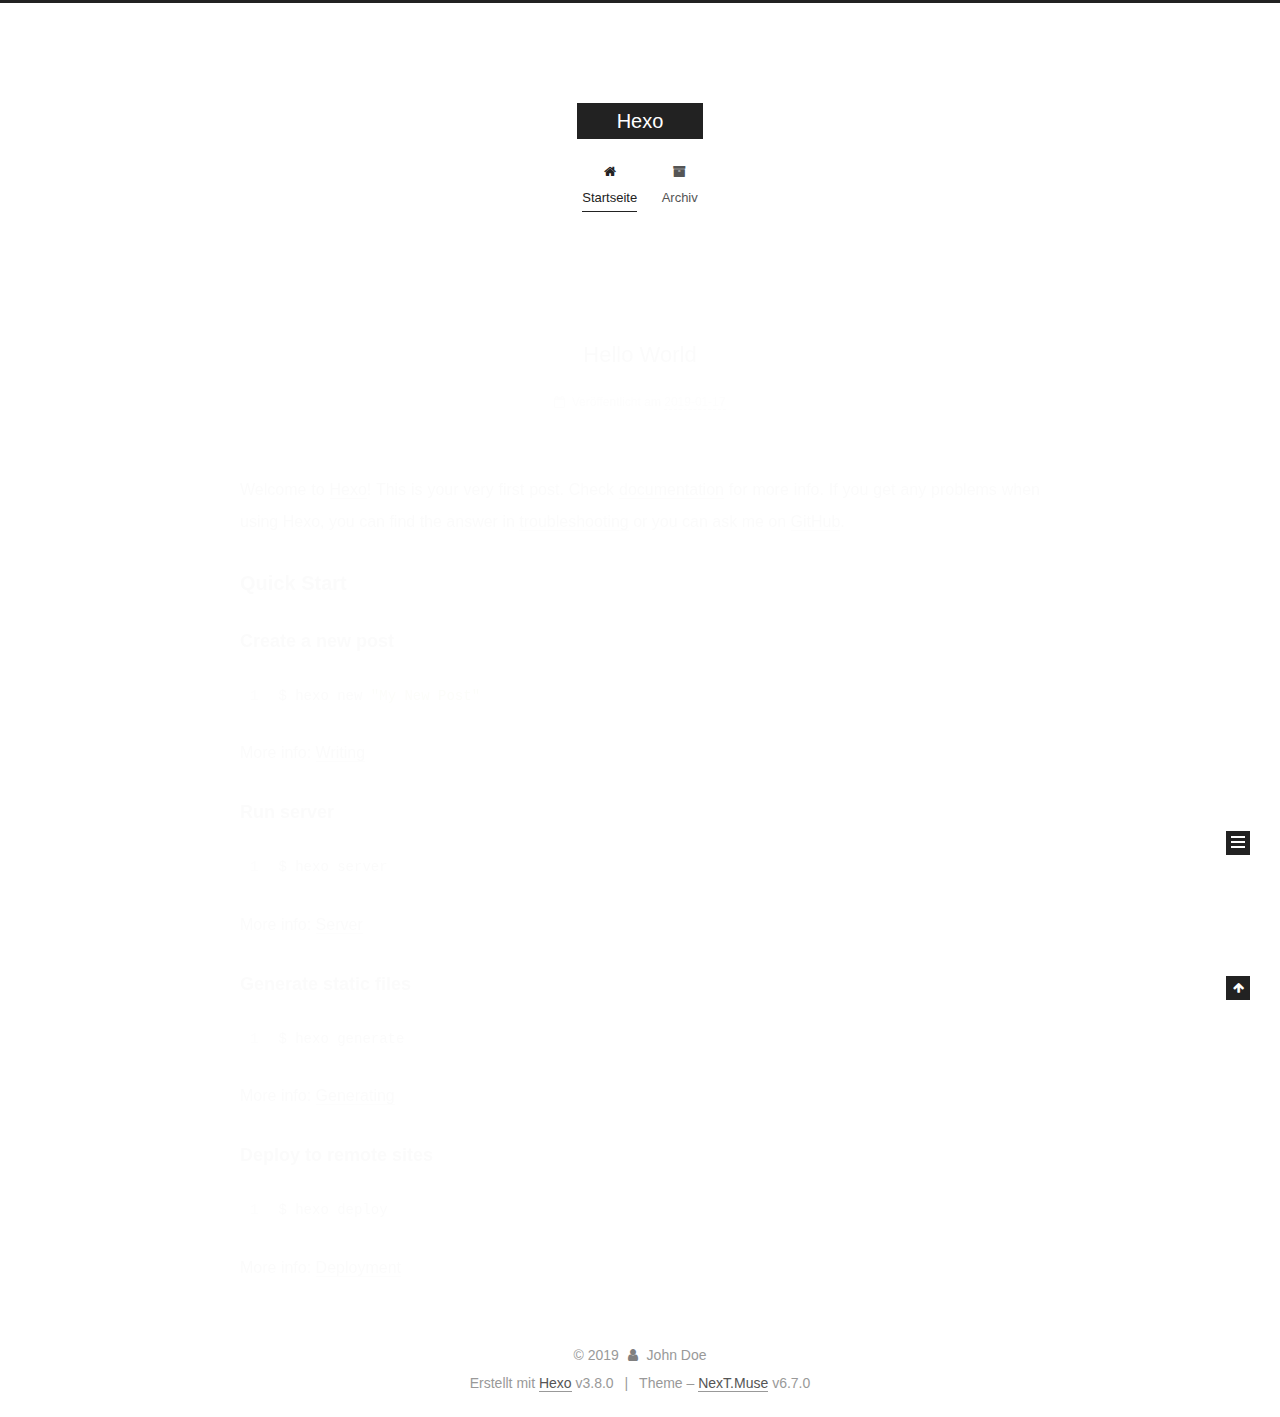
<file: index.html>
<!DOCTYPE html>












  


<html class="theme-next muse use-motion" lang="">
<head><meta name="generator" content="Hexo 3.8.0">
  <meta charset="UTF-8">
<meta http-equiv="X-UA-Compatible" content="IE=edge">
<meta name="viewport" content="width=device-width, initial-scale=1, maximum-scale=2">
<meta name="theme-color" content="#222">


























<link rel="stylesheet" href="/lib/font-awesome/css/font-awesome.min.css?v=4.6.2">

<link rel="stylesheet" href="/css/main.css?v=6.7.0">


  <link rel="apple-touch-icon" sizes="180x180" href="/images/apple-touch-icon-next.png?v=6.7.0">


  <link rel="icon" type="image/png" sizes="32x32" href="/images/favicon-32x32-next.png?v=6.7.0">


  <link rel="icon" type="image/png" sizes="16x16" href="/images/favicon-16x16-next.png?v=6.7.0">


  <link rel="mask-icon" href="/images/logo.svg?v=6.7.0" color="#222">







<script id="hexo.configurations">
  var NexT = window.NexT || {};
  var CONFIG = {
    root: '/',
    scheme: 'Muse',
    version: '6.7.0',
    sidebar: {"position":"left","display":"post","offset":12,"b2t":false,"scrollpercent":false,"onmobile":false},
    fancybox: false,
    fastclick: false,
    lazyload: false,
    tabs: true,
    motion: {"enable":true,"async":false,"transition":{"post_block":"fadeIn","post_header":"slideDownIn","post_body":"slideDownIn","coll_header":"slideLeftIn","sidebar":"slideUpIn"}},
    algolia: {
      applicationID: '',
      apiKey: '',
      indexName: '',
      hits: {"per_page":10},
      labels: {"input_placeholder":"Search for Posts","hits_empty":"We didn't find any results for the search: ${query}","hits_stats":"${hits} results found in ${time} ms"}
    }
  };
</script>


  




  <meta property="og:type" content="website">
<meta property="og:title" content="Hexo">
<meta property="og:url" content="http://yoursite.com/index.html">
<meta property="og:site_name" content="Hexo">
<meta property="og:locale" content="default">
<meta name="twitter:card" content="summary">
<meta name="twitter:title" content="Hexo">



  <link rel="alternate" href="/atom.xml" title="Hexo" type="application/atom+xml">




  <link rel="canonical" href="http://yoursite.com/">



<script id="page.configurations">
  CONFIG.page = {
    sidebar: "",
  };
</script>

  <title>Hexo</title>
  












  <noscript>
  <style>
  .use-motion .motion-element,
  .use-motion .brand,
  .use-motion .menu-item,
  .sidebar-inner,
  .use-motion .post-block,
  .use-motion .pagination,
  .use-motion .comments,
  .use-motion .post-header,
  .use-motion .post-body,
  .use-motion .collection-title { opacity: initial; }

  .use-motion .logo,
  .use-motion .site-title,
  .use-motion .site-subtitle {
    opacity: initial;
    top: initial;
  }

  .use-motion .logo-line-before i { left: initial; }
  .use-motion .logo-line-after i { right: initial; }
  </style>
</noscript>

</head>

<body itemscope="" itemtype="http://schema.org/WebPage" lang="default">

  
  
    
  

  <div class="container sidebar-position-left 
  page-home">
    <div class="headband"></div>

    <header id="header" class="header" itemscope="" itemtype="http://schema.org/WPHeader">
      <div class="header-inner"><div class="site-brand-wrapper">
  <div class="site-meta">
    

    <div class="custom-logo-site-title">
      <a href="/" class="brand" rel="start">
        <span class="logo-line-before"><i></i></span>
        <span class="site-title">Hexo</span>
        <span class="logo-line-after"><i></i></span>
      </a>
    </div>
    
    
  </div>

  <div class="site-nav-toggle">
    <button aria-label="Toggle navigation bar">
      <span class="btn-bar"></span>
      <span class="btn-bar"></span>
      <span class="btn-bar"></span>
    </button>
  </div>
</div>



<nav class="site-nav">
  
    <ul id="menu" class="menu">
      
        
        
        
          
          <li class="menu-item menu-item-home menu-item-active">

    
    
    
      
    

    

    <a href="/" rel="section"><i class="menu-item-icon fa fa-fw fa-home"></i> <br>Startseite</a>

  </li>
        
        
        
          
          <li class="menu-item menu-item-archives">

    
    
    
      
    

    

    <a href="/archives/" rel="section"><i class="menu-item-icon fa fa-fw fa-archive"></i> <br>Archiv</a>

  </li>

      
      
    </ul>
  

  
    

  

  
</nav>



  



</div>
    </header>

    


    <main id="main" class="main">
      <div class="main-inner">
        <div class="content-wrap">
          
          <div id="content" class="content">
            
  <section id="posts" class="posts-expand">
    
      

  

  
  
  

  

  <article class="post post-type-normal" itemscope="" itemtype="http://schema.org/Article">
  
  
  
  <div class="post-block">
    <link itemprop="mainEntityOfPage" href="http://yoursite.com/2019/01/17/hello-world/">

    <span hidden itemprop="author" itemscope="" itemtype="http://schema.org/Person">
      <meta itemprop="name" content="John Doe">
      <meta itemprop="description" content="">
      <meta itemprop="image" content="/images/avatar.gif">
    </span>

    <span hidden itemprop="publisher" itemscope="" itemtype="http://schema.org/Organization">
      <meta itemprop="name" content="Hexo">
    </span>

    
      <header class="post-header">

        
        
          <h1 class="post-title" itemprop="name headline">
                
                
                <a href="/2019/01/17/hello-world/" class="post-title-link" itemprop="url">Hello World</a>
              
            
          </h1>
        

        <div class="post-meta">
          <span class="post-time">

            
            
            

            
              <span class="post-meta-item-icon">
                <i class="fa fa-calendar-o"></i>
              </span>
              
                <span class="post-meta-item-text">Veröffentlicht am</span>
              

              
                
              

              <time title="Post created: 2019-01-17 16:01:47" itemprop="dateCreated datePublished" datetime="2019-01-17T16:01:47+08:00">2019-01-17</time>
            

            
          </span>

          

          
            
            
          

          
          

          

          

          

        </div>
      </header>
    

    
    
    
    <div class="post-body" itemprop="articleBody">

      
      

      
        
          
            <p>Welcome to <a href="https://hexo.io/" target="_blank" rel="noopener">Hexo</a>! This is your very first post. Check <a href="https://hexo.io/docs/" target="_blank" rel="noopener">documentation</a> for more info. If you get any problems when using Hexo, you can find the answer in <a href="https://hexo.io/docs/troubleshooting.html" target="_blank" rel="noopener">troubleshooting</a> or you can ask me on <a href="https://github.com/hexojs/hexo/issues" target="_blank" rel="noopener">GitHub</a>.</p>
<h2 id="Quick-Start"><a href="#Quick-Start" class="headerlink" title="Quick Start"></a>Quick Start</h2><h3 id="Create-a-new-post"><a href="#Create-a-new-post" class="headerlink" title="Create a new post"></a>Create a new post</h3><figure class="highlight bash"><table><tr><td class="gutter"><pre><span class="line">1</span><br></pre></td><td class="code"><pre><span class="line">$ hexo new <span class="string">"My New Post"</span></span><br></pre></td></tr></table></figure>
<p>More info: <a href="https://hexo.io/docs/writing.html" target="_blank" rel="noopener">Writing</a></p>
<h3 id="Run-server"><a href="#Run-server" class="headerlink" title="Run server"></a>Run server</h3><figure class="highlight bash"><table><tr><td class="gutter"><pre><span class="line">1</span><br></pre></td><td class="code"><pre><span class="line">$ hexo server</span><br></pre></td></tr></table></figure>
<p>More info: <a href="https://hexo.io/docs/server.html" target="_blank" rel="noopener">Server</a></p>
<h3 id="Generate-static-files"><a href="#Generate-static-files" class="headerlink" title="Generate static files"></a>Generate static files</h3><figure class="highlight bash"><table><tr><td class="gutter"><pre><span class="line">1</span><br></pre></td><td class="code"><pre><span class="line">$ hexo generate</span><br></pre></td></tr></table></figure>
<p>More info: <a href="https://hexo.io/docs/generating.html" target="_blank" rel="noopener">Generating</a></p>
<h3 id="Deploy-to-remote-sites"><a href="#Deploy-to-remote-sites" class="headerlink" title="Deploy to remote sites"></a>Deploy to remote sites</h3><figure class="highlight bash"><table><tr><td class="gutter"><pre><span class="line">1</span><br></pre></td><td class="code"><pre><span class="line">$ hexo deploy</span><br></pre></td></tr></table></figure>
<p>More info: <a href="https://hexo.io/docs/deployment.html" target="_blank" rel="noopener">Deployment</a></p>

          
        
      
    </div>

    

    
    
    

    

    
      
    
    

    

    <footer class="post-footer">
      

      

      

      
      
        <div class="post-eof"></div>
      
    </footer>
  </div>
  
  
  
  </article>


    
  </section>

  


          </div>
          

        </div>
        
          
  
  <div class="sidebar-toggle">
    <div class="sidebar-toggle-line-wrap">
      <span class="sidebar-toggle-line sidebar-toggle-line-first"></span>
      <span class="sidebar-toggle-line sidebar-toggle-line-middle"></span>
      <span class="sidebar-toggle-line sidebar-toggle-line-last"></span>
    </div>
  </div>

  <aside id="sidebar" class="sidebar">
    
    <div class="sidebar-inner">

      

      

      <div class="site-overview-wrap sidebar-panel sidebar-panel-active">
        <div class="site-overview">
          <div class="site-author motion-element" itemprop="author" itemscope="" itemtype="http://schema.org/Person">
            
              <p class="site-author-name" itemprop="name">John Doe</p>
              <p class="site-description motion-element" itemprop="description"></p>
          </div>

          
            <nav class="site-state motion-element">
              
                <div class="site-state-item site-state-posts">
                
                  <a href="/archives/">
                
                    <span class="site-state-item-count">1</span>
                    <span class="site-state-item-name">Artikel</span>
                  </a>
                </div>
              

              

              
            </nav>
          

          
            <div class="feed-link motion-element">
              <a href="/atom.xml" rel="alternate">
                <i class="fa fa-rss"></i>
                RSS
              </a>
            </div>
          

          

          

          
          

          
            
          
          

        </div>
      </div>

      

      

    </div>
  </aside>


        
      </div>
    </main>

    <footer id="footer" class="footer">
      <div class="footer-inner">
        <div class="copyright">&copy; <span itemprop="copyrightYear">2019</span>
  <span class="with-love" id="animate">
    <i class="fa fa-user"></i>
  </span>
  <span class="author" itemprop="copyrightHolder">John Doe</span>

  

  
</div>


  <div class="powered-by">Erstellt mit  <a href="https://hexo.io" class="theme-link" rel="noopener" target="_blank">Hexo</a> v3.8.0</div>



  <span class="post-meta-divider">|</span>



  <div class="theme-info">Theme – <a href="https://theme-next.org" class="theme-link" rel="noopener" target="_blank">NexT.Muse</a> v6.7.0</div>




        








        
      </div>
    </footer>

    
      <div class="back-to-top">
        <i class="fa fa-arrow-up"></i>
        
      </div>
    

    

    

    
  </div>

  

<script>
  if (Object.prototype.toString.call(window.Promise) !== '[object Function]') {
    window.Promise = null;
  }
</script>


























  
  <script src="/lib/jquery/index.js?v=2.1.3"></script>

  
  <script src="/lib/velocity/velocity.min.js?v=1.2.1"></script>

  
  <script src="/lib/velocity/velocity.ui.min.js?v=1.2.1"></script>


  


  <script src="/js/src/utils.js?v=6.7.0"></script>

  <script src="/js/src/motion.js?v=6.7.0"></script>



  
  


  <script src="/js/src/schemes/muse.js?v=6.7.0"></script>



  

  


  <script src="/js/src/bootstrap.js?v=6.7.0"></script>



  



  





  

  

  

  

  

  

  

  

  

  

  

  

  

</body>
</html>
</file>
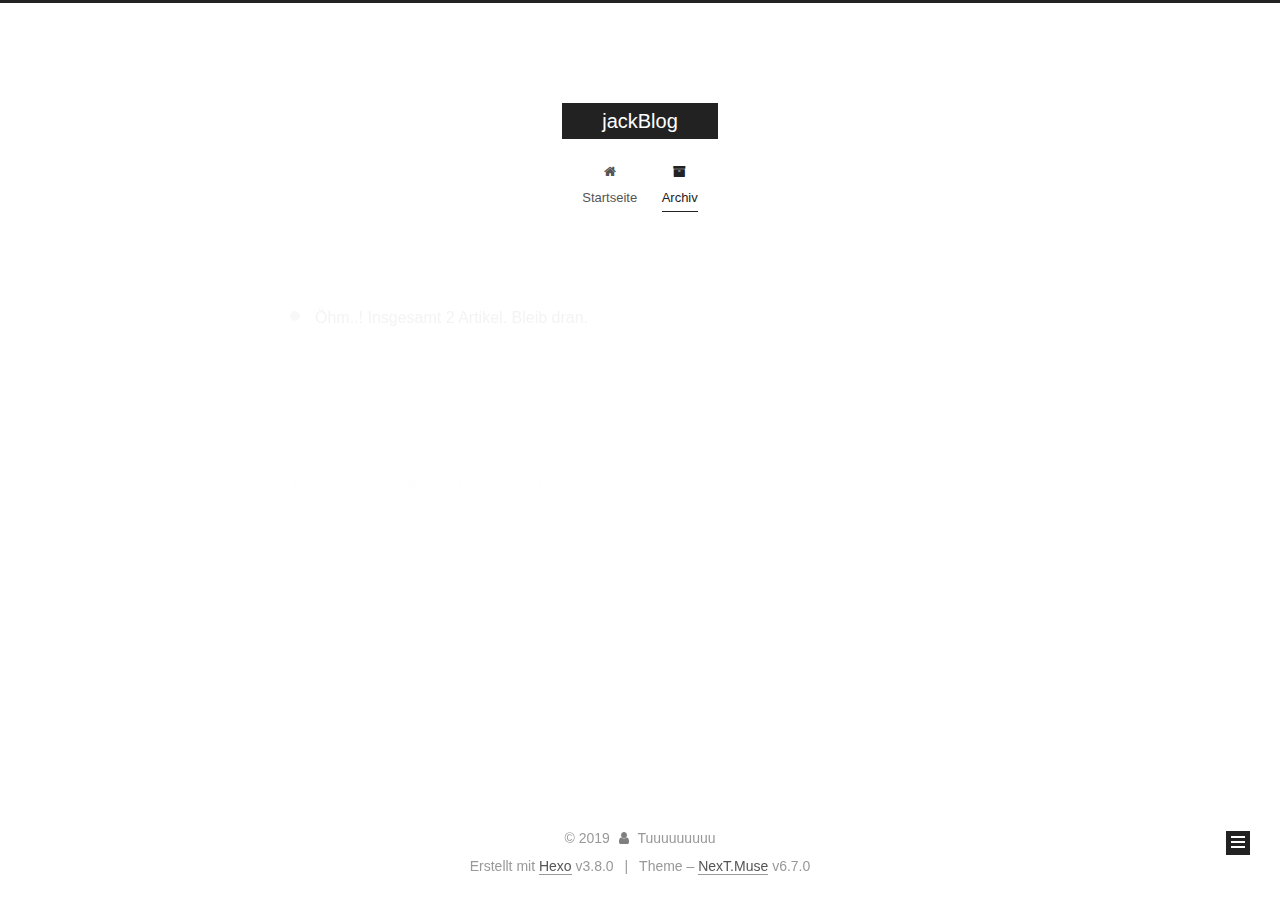
<file: archives/index.html>
<!DOCTYPE html>












  


<html class="theme-next muse use-motion" lang="English">
<head><meta name="generator" content="Hexo 3.8.0">
  <meta charset="UTF-8">
<meta http-equiv="X-UA-Compatible" content="IE=edge">
<meta name="viewport" content="width=device-width, initial-scale=1, maximum-scale=2">
<meta name="theme-color" content="#222">


























<link rel="stylesheet" href="/lib/font-awesome/css/font-awesome.min.css?v=4.6.2">

<link rel="stylesheet" href="/css/main.css?v=6.7.0">


  <link rel="apple-touch-icon" sizes="180x180" href="/images/apple-touch-icon-next.png?v=6.7.0">


  <link rel="icon" type="image/png" sizes="32x32" href="/images/favicon-32x32-next.png?v=6.7.0">


  <link rel="icon" type="image/png" sizes="16x16" href="/images/favicon-16x16-next.png?v=6.7.0">


  <link rel="mask-icon" href="/images/logo.svg?v=6.7.0" color="#222">







<script id="hexo.configurations">
  var NexT = window.NexT || {};
  var CONFIG = {
    root: '/',
    scheme: 'Muse',
    version: '6.7.0',
    sidebar: {"position":"left","display":"post","offset":12,"b2t":false,"scrollpercent":false,"onmobile":false},
    fancybox: false,
    fastclick: false,
    lazyload: false,
    tabs: true,
    motion: {"enable":true,"async":false,"transition":{"post_block":"fadeIn","post_header":"slideDownIn","post_body":"slideDownIn","coll_header":"slideLeftIn","sidebar":"slideUpIn"}},
    algolia: {
      applicationID: '',
      apiKey: '',
      indexName: '',
      hits: {"per_page":10},
      labels: {"input_placeholder":"Search for Posts","hits_empty":"We didn't find any results for the search: ${query}","hits_stats":"${hits} results found in ${time} ms"}
    }
  };
</script>


  




  <meta name="description" content="f2e开发者">
<meta property="og:type" content="website">
<meta property="og:title" content="jackBlog">
<meta property="og:url" content="http://yoursite.com/archives/index.html">
<meta property="og:site_name" content="jackBlog">
<meta property="og:description" content="f2e开发者">
<meta property="og:locale" content="English">
<meta name="twitter:card" content="summary">
<meta name="twitter:title" content="jackBlog">
<meta name="twitter:description" content="f2e开发者">



  <link rel="alternate" href="/atom.xml" title="jackBlog" type="application/atom+xml">




  <link rel="canonical" href="http://yoursite.com/archives/">



<script id="page.configurations">
  CONFIG.page = {
    sidebar: "",
  };
</script>

  <title>Archiv | jackBlog</title>
  












  <noscript>
  <style>
  .use-motion .motion-element,
  .use-motion .brand,
  .use-motion .menu-item,
  .sidebar-inner,
  .use-motion .post-block,
  .use-motion .pagination,
  .use-motion .comments,
  .use-motion .post-header,
  .use-motion .post-body,
  .use-motion .collection-title { opacity: initial; }

  .use-motion .logo,
  .use-motion .site-title,
  .use-motion .site-subtitle {
    opacity: initial;
    top: initial;
  }

  .use-motion .logo-line-before i { left: initial; }
  .use-motion .logo-line-after i { right: initial; }
  </style>
</noscript>

</head>

<body itemscope="" itemtype="http://schema.org/WebPage" lang="English">

  
  
    
  

  <div class="container sidebar-position-left page-archive">
    <div class="headband"></div>

    <header id="header" class="header" itemscope="" itemtype="http://schema.org/WPHeader">
      <div class="header-inner"><div class="site-brand-wrapper">
  <div class="site-meta">
    

    <div class="custom-logo-site-title">
      <a href="/" class="brand" rel="start">
        <span class="logo-line-before"><i></i></span>
        <span class="site-title">jackBlog</span>
        <span class="logo-line-after"><i></i></span>
      </a>
    </div>
    
    
  </div>

  <div class="site-nav-toggle">
    <button aria-label="Toggle navigation bar">
      <span class="btn-bar"></span>
      <span class="btn-bar"></span>
      <span class="btn-bar"></span>
    </button>
  </div>
</div>



<nav class="site-nav">
  
    <ul id="menu" class="menu">
      
        
        
        
          
          <li class="menu-item menu-item-home">

    
    
    
      
    

    

    <a href="/" rel="section"><i class="menu-item-icon fa fa-fw fa-home"></i> <br>Startseite</a>

  </li>
        
        
        
          
          <li class="menu-item menu-item-archives menu-item-active">

    
    
    
      
    

    

    <a href="/archives/" rel="section"><i class="menu-item-icon fa fa-fw fa-archive"></i> <br>Archiv</a>

  </li>

      
      
    </ul>
  

  
    

    
    
      
      
    
      
      
    
    

  


  

  
</nav>



  



</div>
    </header>

    


    <main id="main" class="main">
      <div class="main-inner">
        <div class="content-wrap">
          
          <div id="content" class="content">
            

  
  
  
  <div class="post-block archive">
    <div id="posts" class="posts-collapse">
      <span class="archive-move-on"></span>

      
      <span class="archive-page-counter">
        
        
        
          
        
        Öhm..! Insgesamt 2 Artikel. Bleib dran.
      </span>
      

      

        
        
        

        
          
          <div class="collection-title">
            <h1 class="archive-year" id="archive-year-2019">2019</h1>
          </div>
        
        

        

  <article class="post post-type-normal" itemscope="" itemtype="http://schema.org/Article">
    <header class="post-header">

      <h2 class="post-title">
        
          <a class="post-title-link" href="/2019/03/07/factory/" itemprop="url">
            
              <span itemprop="name">javaScript设计模式之工厂模式</span>
            
          </a>
        
      </h2>

      <div class="post-meta">
        <time class="post-time" itemprop="dateCreated" datetime="2019-03-07T11:15:35+08:00" content="2019-03-07">
          03-07
        </time>
      </div>

    </header>
  </article>



      

        
        
        

        
        

        

  <article class="post post-type-normal" itemscope="" itemtype="http://schema.org/Article">
    <header class="post-header">

      <h2 class="post-title">
        
          <a class="post-title-link" href="/2019/03/07/创建者模式/" itemprop="url">
            
              <span itemprop="name">创建者模式</span>
            
          </a>
        
      </h2>

      <div class="post-meta">
        <time class="post-time" itemprop="dateCreated" datetime="2019-03-07T11:02:55+08:00" content="2019-03-07">
          03-07
        </time>
      </div>

    </header>
  </article>



      

    </div>
  </div>
  
  
  

  



          </div>
          

        </div>
        
          
  
  <div class="sidebar-toggle">
    <div class="sidebar-toggle-line-wrap">
      <span class="sidebar-toggle-line sidebar-toggle-line-first"></span>
      <span class="sidebar-toggle-line sidebar-toggle-line-middle"></span>
      <span class="sidebar-toggle-line sidebar-toggle-line-last"></span>
    </div>
  </div>

  <aside id="sidebar" class="sidebar">
    
    <div class="sidebar-inner">

      

      

      <div class="site-overview-wrap sidebar-panel sidebar-panel-active">
        <div class="site-overview">
          <div class="site-author motion-element" itemprop="author" itemscope="" itemtype="http://schema.org/Person">
            
              <p class="site-author-name" itemprop="name">Tuuuuuuuuu</p>
              <p class="site-description motion-element" itemprop="description">f2e开发者</p>
          </div>

          
            <nav class="site-state motion-element">
              
                <div class="site-state-item site-state-posts">
                
                  <a href="/archives/">
                
                    <span class="site-state-item-count">2</span>
                    <span class="site-state-item-name">Artikel</span>
                  </a>
                </div>
              

              

              
            </nav>
          

          
            <div class="feed-link motion-element">
              <a href="/atom.xml" rel="alternate">
                <i class="fa fa-rss"></i>
                RSS
              </a>
            </div>
          

          

          

          
          

          
            
          
          

        </div>
      </div>

      

      

    </div>
  </aside>


        
      </div>
    </main>

    <footer id="footer" class="footer">
      <div class="footer-inner">
        <div class="copyright">&copy; <span itemprop="copyrightYear">2019</span>
  <span class="with-love" id="animate">
    <i class="fa fa-user"></i>
  </span>
  <span class="author" itemprop="copyrightHolder">Tuuuuuuuuu</span>

  

  
</div>


  <div class="powered-by">Erstellt mit  <a href="https://hexo.io" class="theme-link" rel="noopener" target="_blank">Hexo</a> v3.8.0</div>



  <span class="post-meta-divider">|</span>



  <div class="theme-info">Theme – <a href="https://theme-next.org" class="theme-link" rel="noopener" target="_blank">NexT.Muse</a> v6.7.0</div>




        








        
      </div>
    </footer>

    
      <div class="back-to-top">
        <i class="fa fa-arrow-up"></i>
        
      </div>
    

    

    

    
  </div>

  

<script>
  if (Object.prototype.toString.call(window.Promise) !== '[object Function]') {
    window.Promise = null;
  }
</script>


























  
  <script src="/lib/jquery/index.js?v=2.1.3"></script>

  
  <script src="/lib/velocity/velocity.min.js?v=1.2.1"></script>

  
  <script src="/lib/velocity/velocity.ui.min.js?v=1.2.1"></script>


  


  <script src="/js/src/utils.js?v=6.7.0"></script>

  <script src="/js/src/motion.js?v=6.7.0"></script>



  
  


  <script src="/js/src/schemes/muse.js?v=6.7.0"></script>



  

  


  <script src="/js/src/bootstrap.js?v=6.7.0"></script>



  



  





  

  

  

  

  

  

  

  

  

  

  

  

  

</body>
</html>
</file>
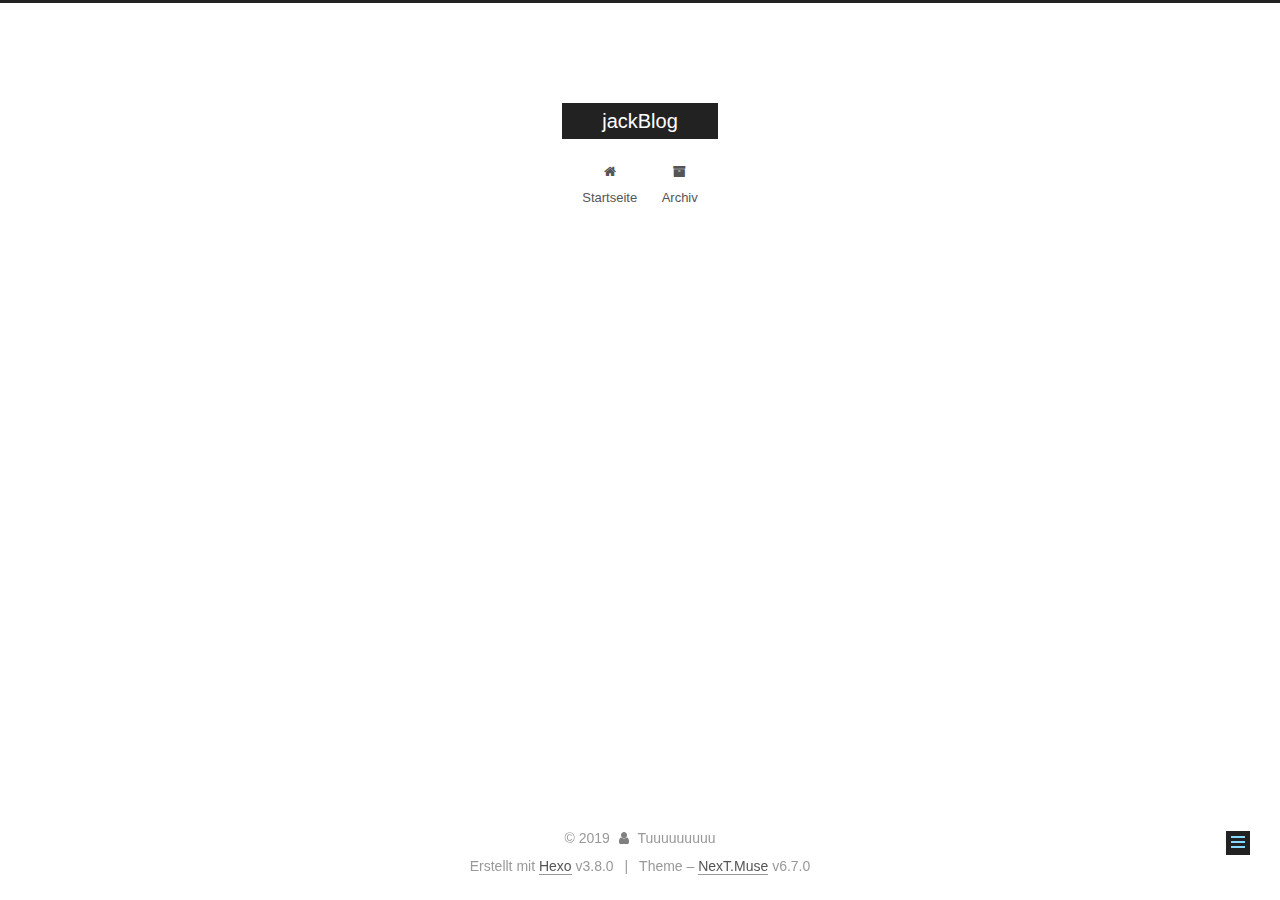
<file: tags/index.html>
<!DOCTYPE html>












  


<html class="theme-next muse use-motion" lang="English">
<head><meta name="generator" content="Hexo 3.8.0">
  <meta charset="UTF-8">
<meta http-equiv="X-UA-Compatible" content="IE=edge">
<meta name="viewport" content="width=device-width, initial-scale=1, maximum-scale=2">
<meta name="theme-color" content="#222">


























<link rel="stylesheet" href="/lib/font-awesome/css/font-awesome.min.css?v=4.6.2">

<link rel="stylesheet" href="/css/main.css?v=6.7.0">


  <link rel="apple-touch-icon" sizes="180x180" href="/images/apple-touch-icon-next.png?v=6.7.0">


  <link rel="icon" type="image/png" sizes="32x32" href="/images/favicon-32x32-next.png?v=6.7.0">


  <link rel="icon" type="image/png" sizes="16x16" href="/images/favicon-16x16-next.png?v=6.7.0">


  <link rel="mask-icon" href="/images/logo.svg?v=6.7.0" color="#222">







<script id="hexo.configurations">
  var NexT = window.NexT || {};
  var CONFIG = {
    root: '/',
    scheme: 'Muse',
    version: '6.7.0',
    sidebar: {"position":"left","display":"post","offset":12,"b2t":false,"scrollpercent":false,"onmobile":false},
    fancybox: false,
    fastclick: false,
    lazyload: false,
    tabs: true,
    motion: {"enable":true,"async":false,"transition":{"post_block":"fadeIn","post_header":"slideDownIn","post_body":"slideDownIn","coll_header":"slideLeftIn","sidebar":"slideUpIn"}},
    algolia: {
      applicationID: '',
      apiKey: '',
      indexName: '',
      hits: {"per_page":10},
      labels: {"input_placeholder":"Search for Posts","hits_empty":"We didn't find any results for the search: ${query}","hits_stats":"${hits} results found in ${time} ms"}
    }
  };
</script>


  




  <meta name="description" content="f2e开发者">
<meta property="og:type" content="website">
<meta property="og:title" content="jackTu">
<meta property="og:url" content="http://yoursite.com/tags/index.html">
<meta property="og:site_name" content="jackBlog">
<meta property="og:description" content="f2e开发者">
<meta property="og:locale" content="English">
<meta property="og:updated_time" content="2019-01-17T08:36:03.148Z">
<meta name="twitter:card" content="summary">
<meta name="twitter:title" content="jackTu">
<meta name="twitter:description" content="f2e开发者">


  


  <link rel="alternate" href="/atom.xml" title="jackBlog" type="application/atom+xml">




  <link rel="canonical" href="http://yoursite.com/tags/">



<script id="page.configurations">
  CONFIG.page = {
    sidebar: "",
  };
</script>

  <title>jackTu | jackBlog</title>
  












  <noscript>
  <style>
  .use-motion .motion-element,
  .use-motion .brand,
  .use-motion .menu-item,
  .sidebar-inner,
  .use-motion .post-block,
  .use-motion .pagination,
  .use-motion .comments,
  .use-motion .post-header,
  .use-motion .post-body,
  .use-motion .collection-title { opacity: initial; }

  .use-motion .logo,
  .use-motion .site-title,
  .use-motion .site-subtitle {
    opacity: initial;
    top: initial;
  }

  .use-motion .logo-line-before i { left: initial; }
  .use-motion .logo-line-after i { right: initial; }
  </style>
</noscript>

</head>

<body itemscope="" itemtype="http://schema.org/WebPage" lang="English">

  
  
    
  

  <div class="container sidebar-position-left page-post-detail">
    <div class="headband"></div>

    <header id="header" class="header" itemscope="" itemtype="http://schema.org/WPHeader">
      <div class="header-inner"><div class="site-brand-wrapper">
  <div class="site-meta">
    

    <div class="custom-logo-site-title">
      <a href="/" class="brand" rel="start">
        <span class="logo-line-before"><i></i></span>
        <span class="site-title">jackBlog</span>
        <span class="logo-line-after"><i></i></span>
      </a>
    </div>
    
    
  </div>

  <div class="site-nav-toggle">
    <button aria-label="Toggle navigation bar">
      <span class="btn-bar"></span>
      <span class="btn-bar"></span>
      <span class="btn-bar"></span>
    </button>
  </div>
</div>



<nav class="site-nav">
  
    <ul id="menu" class="menu">
      
        
        
        
          
          <li class="menu-item menu-item-home">

    
    
    
      
    

    

    <a href="/" rel="section"><i class="menu-item-icon fa fa-fw fa-home"></i> <br>Startseite</a>

  </li>
        
        
        
          
          <li class="menu-item menu-item-archives">

    
    
    
      
    

    

    <a href="/archives/" rel="section"><i class="menu-item-icon fa fa-fw fa-archive"></i> <br>Archiv</a>

  </li>

      
      
    </ul>
  

  
    

    
    
      
      
    
      
      
    
    

  


  

  
</nav>



  



</div>
    </header>

    


    <main id="main" class="main">
      <div class="main-inner">
        <div class="content-wrap">
          
          <div id="content" class="content">
            

  <div id="posts" class="posts-expand">
    
    
    
    <div class="post-block page">
      <header class="post-header">

<h1 class="post-title" itemprop="name headline">jackTu

</h1>

<div class="post-meta">
  
  



</div>

</header>

      
      
      
      <div class="post-body">
        
        
          
        
      </div>
      
      
      
    </div>
    



    
    
    
  </div>


          </div>
          

        </div>
        
          
  
  <div class="sidebar-toggle">
    <div class="sidebar-toggle-line-wrap">
      <span class="sidebar-toggle-line sidebar-toggle-line-first"></span>
      <span class="sidebar-toggle-line sidebar-toggle-line-middle"></span>
      <span class="sidebar-toggle-line sidebar-toggle-line-last"></span>
    </div>
  </div>

  <aside id="sidebar" class="sidebar">
    
    <div class="sidebar-inner">

      

      

      <div class="site-overview-wrap sidebar-panel sidebar-panel-active">
        <div class="site-overview">
          <div class="site-author motion-element" itemprop="author" itemscope="" itemtype="http://schema.org/Person">
            
              <p class="site-author-name" itemprop="name">Tuuuuuuuuu</p>
              <p class="site-description motion-element" itemprop="description">f2e开发者</p>
          </div>

          
            <nav class="site-state motion-element">
              
                <div class="site-state-item site-state-posts">
                
                  <a href="/archives/">
                
                    <span class="site-state-item-count">2</span>
                    <span class="site-state-item-name">Artikel</span>
                  </a>
                </div>
              

              

              
            </nav>
          

          
            <div class="feed-link motion-element">
              <a href="/atom.xml" rel="alternate">
                <i class="fa fa-rss"></i>
                RSS
              </a>
            </div>
          

          

          

          
          

          
            
          
          

        </div>
      </div>

      

      

    </div>
  </aside>


        
      </div>
    </main>

    <footer id="footer" class="footer">
      <div class="footer-inner">
        <div class="copyright">&copy; <span itemprop="copyrightYear">2019</span>
  <span class="with-love" id="animate">
    <i class="fa fa-user"></i>
  </span>
  <span class="author" itemprop="copyrightHolder">Tuuuuuuuuu</span>

  

  
</div>


  <div class="powered-by">Erstellt mit  <a href="https://hexo.io" class="theme-link" rel="noopener" target="_blank">Hexo</a> v3.8.0</div>



  <span class="post-meta-divider">|</span>



  <div class="theme-info">Theme – <a href="https://theme-next.org" class="theme-link" rel="noopener" target="_blank">NexT.Muse</a> v6.7.0</div>




        








        
      </div>
    </footer>

    
      <div class="back-to-top">
        <i class="fa fa-arrow-up"></i>
        
      </div>
    

    

    

    
  </div>

  

<script>
  if (Object.prototype.toString.call(window.Promise) !== '[object Function]') {
    window.Promise = null;
  }
</script>


























  
  <script src="/lib/jquery/index.js?v=2.1.3"></script>

  
  <script src="/lib/velocity/velocity.min.js?v=1.2.1"></script>

  
  <script src="/lib/velocity/velocity.ui.min.js?v=1.2.1"></script>


  


  <script src="/js/src/utils.js?v=6.7.0"></script>

  <script src="/js/src/motion.js?v=6.7.0"></script>



  
  


  <script src="/js/src/schemes/muse.js?v=6.7.0"></script>



  
  <script src="/js/src/scrollspy.js?v=6.7.0"></script>
<script src="/js/src/post-details.js?v=6.7.0"></script>



  


  <script src="/js/src/bootstrap.js?v=6.7.0"></script>



  



  





  

  

  

  

  

  

  

  

  

  

  

  

  

</body>
</html>
</file>
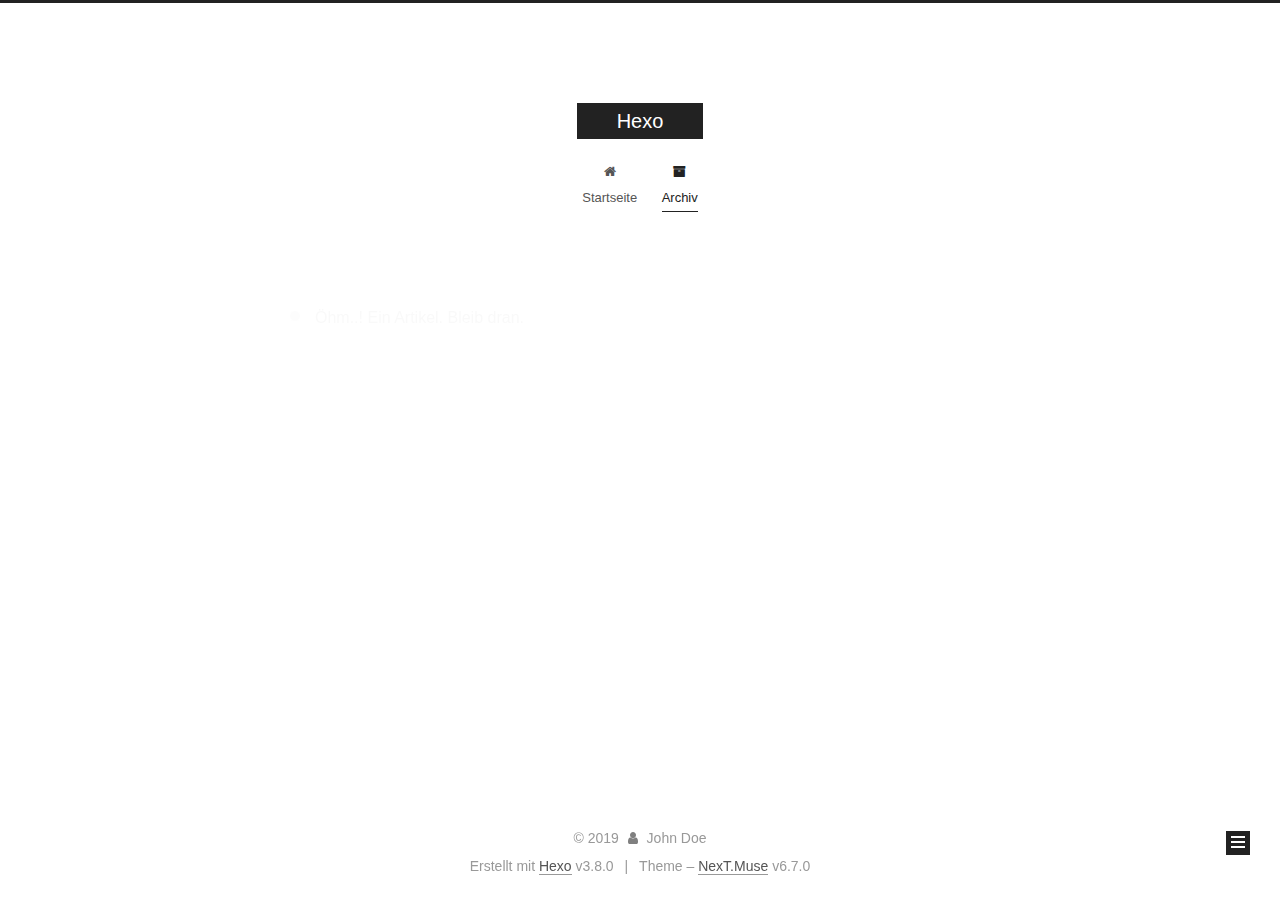
<file: archives/2019/index.html>
<!DOCTYPE html>












  


<html class="theme-next muse use-motion" lang="">
<head><meta name="generator" content="Hexo 3.8.0">
  <meta charset="UTF-8">
<meta http-equiv="X-UA-Compatible" content="IE=edge">
<meta name="viewport" content="width=device-width, initial-scale=1, maximum-scale=2">
<meta name="theme-color" content="#222">


























<link rel="stylesheet" href="/lib/font-awesome/css/font-awesome.min.css?v=4.6.2">

<link rel="stylesheet" href="/css/main.css?v=6.7.0">


  <link rel="apple-touch-icon" sizes="180x180" href="/images/apple-touch-icon-next.png?v=6.7.0">


  <link rel="icon" type="image/png" sizes="32x32" href="/images/favicon-32x32-next.png?v=6.7.0">


  <link rel="icon" type="image/png" sizes="16x16" href="/images/favicon-16x16-next.png?v=6.7.0">


  <link rel="mask-icon" href="/images/logo.svg?v=6.7.0" color="#222">







<script id="hexo.configurations">
  var NexT = window.NexT || {};
  var CONFIG = {
    root: '/',
    scheme: 'Muse',
    version: '6.7.0',
    sidebar: {"position":"left","display":"post","offset":12,"b2t":false,"scrollpercent":false,"onmobile":false},
    fancybox: false,
    fastclick: false,
    lazyload: false,
    tabs: true,
    motion: {"enable":true,"async":false,"transition":{"post_block":"fadeIn","post_header":"slideDownIn","post_body":"slideDownIn","coll_header":"slideLeftIn","sidebar":"slideUpIn"}},
    algolia: {
      applicationID: '',
      apiKey: '',
      indexName: '',
      hits: {"per_page":10},
      labels: {"input_placeholder":"Search for Posts","hits_empty":"We didn't find any results for the search: ${query}","hits_stats":"${hits} results found in ${time} ms"}
    }
  };
</script>


  




  <meta property="og:type" content="website">
<meta property="og:title" content="Hexo">
<meta property="og:url" content="http://yoursite.com/archives/2019/index.html">
<meta property="og:site_name" content="Hexo">
<meta property="og:locale" content="default">
<meta name="twitter:card" content="summary">
<meta name="twitter:title" content="Hexo">



  <link rel="alternate" href="/atom.xml" title="Hexo" type="application/atom+xml">




  <link rel="canonical" href="http://yoursite.com/archives/2019/">



<script id="page.configurations">
  CONFIG.page = {
    sidebar: "",
  };
</script>

  <title>Archiv | Hexo</title>
  












  <noscript>
  <style>
  .use-motion .motion-element,
  .use-motion .brand,
  .use-motion .menu-item,
  .sidebar-inner,
  .use-motion .post-block,
  .use-motion .pagination,
  .use-motion .comments,
  .use-motion .post-header,
  .use-motion .post-body,
  .use-motion .collection-title { opacity: initial; }

  .use-motion .logo,
  .use-motion .site-title,
  .use-motion .site-subtitle {
    opacity: initial;
    top: initial;
  }

  .use-motion .logo-line-before i { left: initial; }
  .use-motion .logo-line-after i { right: initial; }
  </style>
</noscript>

</head>

<body itemscope="" itemtype="http://schema.org/WebPage" lang="default">

  
  
    
  

  <div class="container sidebar-position-left page-archive">
    <div class="headband"></div>

    <header id="header" class="header" itemscope="" itemtype="http://schema.org/WPHeader">
      <div class="header-inner"><div class="site-brand-wrapper">
  <div class="site-meta">
    

    <div class="custom-logo-site-title">
      <a href="/" class="brand" rel="start">
        <span class="logo-line-before"><i></i></span>
        <span class="site-title">Hexo</span>
        <span class="logo-line-after"><i></i></span>
      </a>
    </div>
    
    
  </div>

  <div class="site-nav-toggle">
    <button aria-label="Toggle navigation bar">
      <span class="btn-bar"></span>
      <span class="btn-bar"></span>
      <span class="btn-bar"></span>
    </button>
  </div>
</div>



<nav class="site-nav">
  
    <ul id="menu" class="menu">
      
        
        
        
          
          <li class="menu-item menu-item-home">

    
    
    
      
    

    

    <a href="/" rel="section"><i class="menu-item-icon fa fa-fw fa-home"></i> <br>Startseite</a>

  </li>
        
        
        
          
          <li class="menu-item menu-item-archives menu-item-active">

    
    
    
      
    

    

    <a href="/archives/" rel="section"><i class="menu-item-icon fa fa-fw fa-archive"></i> <br>Archiv</a>

  </li>

      
      
    </ul>
  

  
    

    
    
      
      
    
      
      
    
    

  


  

  
</nav>



  



</div>
    </header>

    


    <main id="main" class="main">
      <div class="main-inner">
        <div class="content-wrap">
          
          <div id="content" class="content">
            

  
  
  
  <div class="post-block archive">
    <div id="posts" class="posts-collapse">
      <span class="archive-move-on"></span>

      
      <span class="archive-page-counter">
        
        
        
          
        
        Öhm..! Ein Artikel. Bleib dran.
      </span>
      

      

        
        
        

        
          
          <div class="collection-title">
            <h1 class="archive-year" id="archive-year-2019">2019</h1>
          </div>
        
        

        

  <article class="post post-type-normal" itemscope="" itemtype="http://schema.org/Article">
    <header class="post-header">

      <h2 class="post-title">
        
          <a class="post-title-link" href="/2019/01/17/hello-world/" itemprop="url">
            
              <span itemprop="name">Hello World</span>
            
          </a>
        
      </h2>

      <div class="post-meta">
        <time class="post-time" itemprop="dateCreated" datetime="2019-01-17T16:01:47+08:00" content="2019-01-17">
          01-17
        </time>
      </div>

    </header>
  </article>



      

    </div>
  </div>
  
  
  

  



          </div>
          

        </div>
        
          
  
  <div class="sidebar-toggle">
    <div class="sidebar-toggle-line-wrap">
      <span class="sidebar-toggle-line sidebar-toggle-line-first"></span>
      <span class="sidebar-toggle-line sidebar-toggle-line-middle"></span>
      <span class="sidebar-toggle-line sidebar-toggle-line-last"></span>
    </div>
  </div>

  <aside id="sidebar" class="sidebar">
    
    <div class="sidebar-inner">

      

      

      <div class="site-overview-wrap sidebar-panel sidebar-panel-active">
        <div class="site-overview">
          <div class="site-author motion-element" itemprop="author" itemscope="" itemtype="http://schema.org/Person">
            
              <p class="site-author-name" itemprop="name">John Doe</p>
              <p class="site-description motion-element" itemprop="description"></p>
          </div>

          
            <nav class="site-state motion-element">
              
                <div class="site-state-item site-state-posts">
                
                  <a href="/archives/">
                
                    <span class="site-state-item-count">1</span>
                    <span class="site-state-item-name">Artikel</span>
                  </a>
                </div>
              

              

              
            </nav>
          

          
            <div class="feed-link motion-element">
              <a href="/atom.xml" rel="alternate">
                <i class="fa fa-rss"></i>
                RSS
              </a>
            </div>
          

          

          

          
          

          
            
          
          

        </div>
      </div>

      

      

    </div>
  </aside>


        
      </div>
    </main>

    <footer id="footer" class="footer">
      <div class="footer-inner">
        <div class="copyright">&copy; <span itemprop="copyrightYear">2019</span>
  <span class="with-love" id="animate">
    <i class="fa fa-user"></i>
  </span>
  <span class="author" itemprop="copyrightHolder">John Doe</span>

  

  
</div>


  <div class="powered-by">Erstellt mit  <a href="https://hexo.io" class="theme-link" rel="noopener" target="_blank">Hexo</a> v3.8.0</div>



  <span class="post-meta-divider">|</span>



  <div class="theme-info">Theme – <a href="https://theme-next.org" class="theme-link" rel="noopener" target="_blank">NexT.Muse</a> v6.7.0</div>




        








        
      </div>
    </footer>

    
      <div class="back-to-top">
        <i class="fa fa-arrow-up"></i>
        
      </div>
    

    

    

    
  </div>

  

<script>
  if (Object.prototype.toString.call(window.Promise) !== '[object Function]') {
    window.Promise = null;
  }
</script>


























  
  <script src="/lib/jquery/index.js?v=2.1.3"></script>

  
  <script src="/lib/velocity/velocity.min.js?v=1.2.1"></script>

  
  <script src="/lib/velocity/velocity.ui.min.js?v=1.2.1"></script>


  


  <script src="/js/src/utils.js?v=6.7.0"></script>

  <script src="/js/src/motion.js?v=6.7.0"></script>



  
  


  <script src="/js/src/schemes/muse.js?v=6.7.0"></script>



  

  


  <script src="/js/src/bootstrap.js?v=6.7.0"></script>



  



  





  

  

  

  

  

  

  

  

  

  

  

  

  

</body>
</html>
</file>
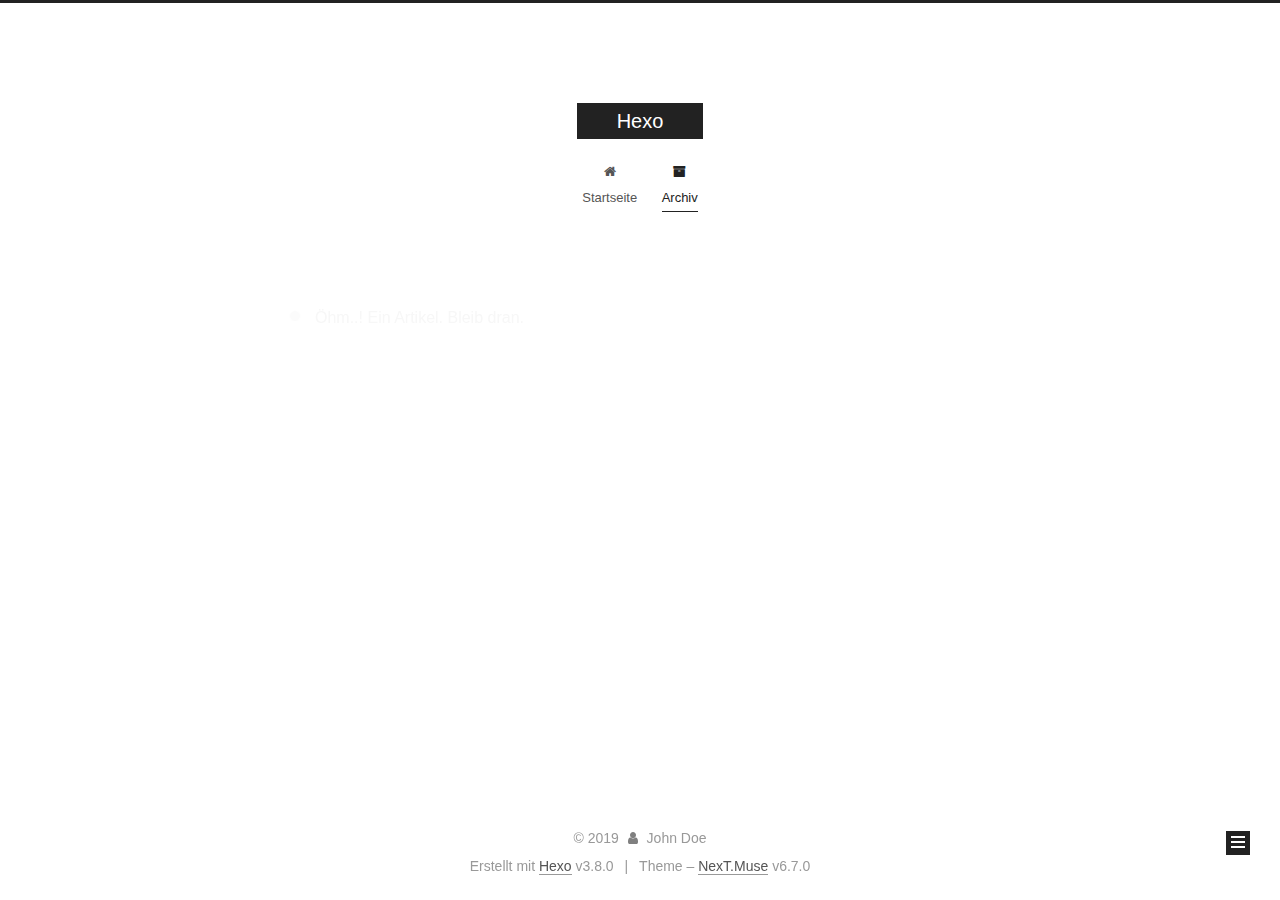
<file: archives/2019/01/index.html>
<!DOCTYPE html>












  


<html class="theme-next muse use-motion" lang="">
<head><meta name="generator" content="Hexo 3.8.0">
  <meta charset="UTF-8">
<meta http-equiv="X-UA-Compatible" content="IE=edge">
<meta name="viewport" content="width=device-width, initial-scale=1, maximum-scale=2">
<meta name="theme-color" content="#222">


























<link rel="stylesheet" href="/lib/font-awesome/css/font-awesome.min.css?v=4.6.2">

<link rel="stylesheet" href="/css/main.css?v=6.7.0">


  <link rel="apple-touch-icon" sizes="180x180" href="/images/apple-touch-icon-next.png?v=6.7.0">


  <link rel="icon" type="image/png" sizes="32x32" href="/images/favicon-32x32-next.png?v=6.7.0">


  <link rel="icon" type="image/png" sizes="16x16" href="/images/favicon-16x16-next.png?v=6.7.0">


  <link rel="mask-icon" href="/images/logo.svg?v=6.7.0" color="#222">







<script id="hexo.configurations">
  var NexT = window.NexT || {};
  var CONFIG = {
    root: '/',
    scheme: 'Muse',
    version: '6.7.0',
    sidebar: {"position":"left","display":"post","offset":12,"b2t":false,"scrollpercent":false,"onmobile":false},
    fancybox: false,
    fastclick: false,
    lazyload: false,
    tabs: true,
    motion: {"enable":true,"async":false,"transition":{"post_block":"fadeIn","post_header":"slideDownIn","post_body":"slideDownIn","coll_header":"slideLeftIn","sidebar":"slideUpIn"}},
    algolia: {
      applicationID: '',
      apiKey: '',
      indexName: '',
      hits: {"per_page":10},
      labels: {"input_placeholder":"Search for Posts","hits_empty":"We didn't find any results for the search: ${query}","hits_stats":"${hits} results found in ${time} ms"}
    }
  };
</script>


  




  <meta property="og:type" content="website">
<meta property="og:title" content="Hexo">
<meta property="og:url" content="http://yoursite.com/archives/2019/01/index.html">
<meta property="og:site_name" content="Hexo">
<meta property="og:locale" content="default">
<meta name="twitter:card" content="summary">
<meta name="twitter:title" content="Hexo">



  <link rel="alternate" href="/atom.xml" title="Hexo" type="application/atom+xml">




  <link rel="canonical" href="http://yoursite.com/archives/2019/01/">



<script id="page.configurations">
  CONFIG.page = {
    sidebar: "",
  };
</script>

  <title>Archiv | Hexo</title>
  












  <noscript>
  <style>
  .use-motion .motion-element,
  .use-motion .brand,
  .use-motion .menu-item,
  .sidebar-inner,
  .use-motion .post-block,
  .use-motion .pagination,
  .use-motion .comments,
  .use-motion .post-header,
  .use-motion .post-body,
  .use-motion .collection-title { opacity: initial; }

  .use-motion .logo,
  .use-motion .site-title,
  .use-motion .site-subtitle {
    opacity: initial;
    top: initial;
  }

  .use-motion .logo-line-before i { left: initial; }
  .use-motion .logo-line-after i { right: initial; }
  </style>
</noscript>

</head>

<body itemscope="" itemtype="http://schema.org/WebPage" lang="default">

  
  
    
  

  <div class="container sidebar-position-left page-archive">
    <div class="headband"></div>

    <header id="header" class="header" itemscope="" itemtype="http://schema.org/WPHeader">
      <div class="header-inner"><div class="site-brand-wrapper">
  <div class="site-meta">
    

    <div class="custom-logo-site-title">
      <a href="/" class="brand" rel="start">
        <span class="logo-line-before"><i></i></span>
        <span class="site-title">Hexo</span>
        <span class="logo-line-after"><i></i></span>
      </a>
    </div>
    
    
  </div>

  <div class="site-nav-toggle">
    <button aria-label="Toggle navigation bar">
      <span class="btn-bar"></span>
      <span class="btn-bar"></span>
      <span class="btn-bar"></span>
    </button>
  </div>
</div>



<nav class="site-nav">
  
    <ul id="menu" class="menu">
      
        
        
        
          
          <li class="menu-item menu-item-home">

    
    
    
      
    

    

    <a href="/" rel="section"><i class="menu-item-icon fa fa-fw fa-home"></i> <br>Startseite</a>

  </li>
        
        
        
          
          <li class="menu-item menu-item-archives menu-item-active">

    
    
    
      
    

    

    <a href="/archives/" rel="section"><i class="menu-item-icon fa fa-fw fa-archive"></i> <br>Archiv</a>

  </li>

      
      
    </ul>
  

  
    

    
    
      
      
    
      
      
    
    

  


  

  
</nav>



  



</div>
    </header>

    


    <main id="main" class="main">
      <div class="main-inner">
        <div class="content-wrap">
          
          <div id="content" class="content">
            

  
  
  
  <div class="post-block archive">
    <div id="posts" class="posts-collapse">
      <span class="archive-move-on"></span>

      
      <span class="archive-page-counter">
        
        
        
          
        
        Öhm..! Ein Artikel. Bleib dran.
      </span>
      

      

        
        
        

        
          
          <div class="collection-title">
            <h1 class="archive-year" id="archive-year-2019">2019</h1>
          </div>
        
        

        

  <article class="post post-type-normal" itemscope="" itemtype="http://schema.org/Article">
    <header class="post-header">

      <h2 class="post-title">
        
          <a class="post-title-link" href="/2019/01/17/hello-world/" itemprop="url">
            
              <span itemprop="name">Hello World</span>
            
          </a>
        
      </h2>

      <div class="post-meta">
        <time class="post-time" itemprop="dateCreated" datetime="2019-01-17T16:01:47+08:00" content="2019-01-17">
          01-17
        </time>
      </div>

    </header>
  </article>



      

    </div>
  </div>
  
  
  

  



          </div>
          

        </div>
        
          
  
  <div class="sidebar-toggle">
    <div class="sidebar-toggle-line-wrap">
      <span class="sidebar-toggle-line sidebar-toggle-line-first"></span>
      <span class="sidebar-toggle-line sidebar-toggle-line-middle"></span>
      <span class="sidebar-toggle-line sidebar-toggle-line-last"></span>
    </div>
  </div>

  <aside id="sidebar" class="sidebar">
    
    <div class="sidebar-inner">

      

      

      <div class="site-overview-wrap sidebar-panel sidebar-panel-active">
        <div class="site-overview">
          <div class="site-author motion-element" itemprop="author" itemscope="" itemtype="http://schema.org/Person">
            
              <p class="site-author-name" itemprop="name">John Doe</p>
              <p class="site-description motion-element" itemprop="description"></p>
          </div>

          
            <nav class="site-state motion-element">
              
                <div class="site-state-item site-state-posts">
                
                  <a href="/archives/">
                
                    <span class="site-state-item-count">1</span>
                    <span class="site-state-item-name">Artikel</span>
                  </a>
                </div>
              

              

              
            </nav>
          

          
            <div class="feed-link motion-element">
              <a href="/atom.xml" rel="alternate">
                <i class="fa fa-rss"></i>
                RSS
              </a>
            </div>
          

          

          

          
          

          
            
          
          

        </div>
      </div>

      

      

    </div>
  </aside>


        
      </div>
    </main>

    <footer id="footer" class="footer">
      <div class="footer-inner">
        <div class="copyright">&copy; <span itemprop="copyrightYear">2019</span>
  <span class="with-love" id="animate">
    <i class="fa fa-user"></i>
  </span>
  <span class="author" itemprop="copyrightHolder">John Doe</span>

  

  
</div>


  <div class="powered-by">Erstellt mit  <a href="https://hexo.io" class="theme-link" rel="noopener" target="_blank">Hexo</a> v3.8.0</div>



  <span class="post-meta-divider">|</span>



  <div class="theme-info">Theme – <a href="https://theme-next.org" class="theme-link" rel="noopener" target="_blank">NexT.Muse</a> v6.7.0</div>




        








        
      </div>
    </footer>

    
      <div class="back-to-top">
        <i class="fa fa-arrow-up"></i>
        
      </div>
    

    

    

    
  </div>

  

<script>
  if (Object.prototype.toString.call(window.Promise) !== '[object Function]') {
    window.Promise = null;
  }
</script>


























  
  <script src="/lib/jquery/index.js?v=2.1.3"></script>

  
  <script src="/lib/velocity/velocity.min.js?v=1.2.1"></script>

  
  <script src="/lib/velocity/velocity.ui.min.js?v=1.2.1"></script>


  


  <script src="/js/src/utils.js?v=6.7.0"></script>

  <script src="/js/src/motion.js?v=6.7.0"></script>



  
  


  <script src="/js/src/schemes/muse.js?v=6.7.0"></script>



  

  


  <script src="/js/src/bootstrap.js?v=6.7.0"></script>



  



  





  

  

  

  

  

  

  

  

  

  

  

  

  

</body>
</html>
</file>
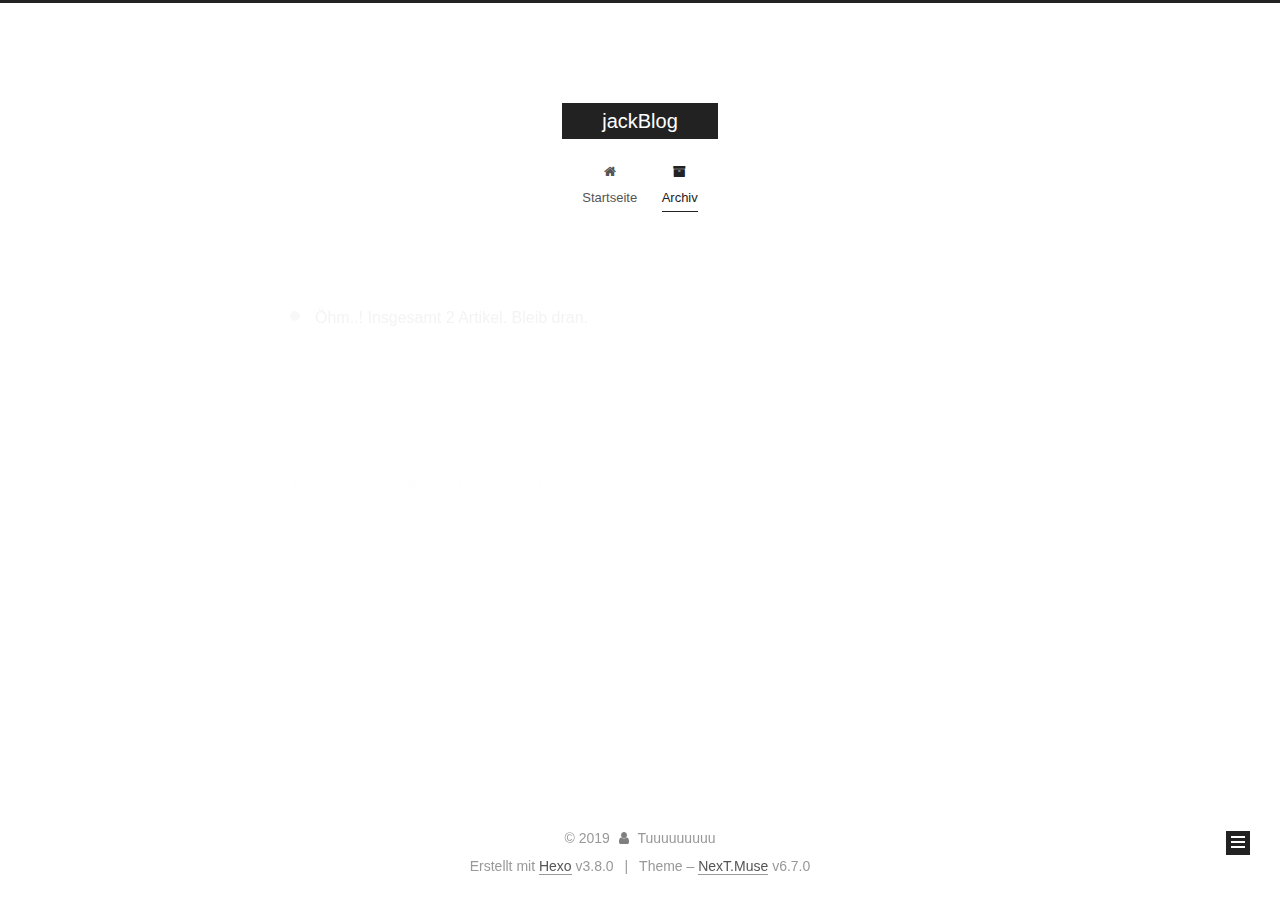
<file: archives/2019/03/index.html>
<!DOCTYPE html>












  


<html class="theme-next muse use-motion" lang="English">
<head><meta name="generator" content="Hexo 3.8.0">
  <meta charset="UTF-8">
<meta http-equiv="X-UA-Compatible" content="IE=edge">
<meta name="viewport" content="width=device-width, initial-scale=1, maximum-scale=2">
<meta name="theme-color" content="#222">


























<link rel="stylesheet" href="/lib/font-awesome/css/font-awesome.min.css?v=4.6.2">

<link rel="stylesheet" href="/css/main.css?v=6.7.0">


  <link rel="apple-touch-icon" sizes="180x180" href="/images/apple-touch-icon-next.png?v=6.7.0">


  <link rel="icon" type="image/png" sizes="32x32" href="/images/favicon-32x32-next.png?v=6.7.0">


  <link rel="icon" type="image/png" sizes="16x16" href="/images/favicon-16x16-next.png?v=6.7.0">


  <link rel="mask-icon" href="/images/logo.svg?v=6.7.0" color="#222">







<script id="hexo.configurations">
  var NexT = window.NexT || {};
  var CONFIG = {
    root: '/',
    scheme: 'Muse',
    version: '6.7.0',
    sidebar: {"position":"left","display":"post","offset":12,"b2t":false,"scrollpercent":false,"onmobile":false},
    fancybox: false,
    fastclick: false,
    lazyload: false,
    tabs: true,
    motion: {"enable":true,"async":false,"transition":{"post_block":"fadeIn","post_header":"slideDownIn","post_body":"slideDownIn","coll_header":"slideLeftIn","sidebar":"slideUpIn"}},
    algolia: {
      applicationID: '',
      apiKey: '',
      indexName: '',
      hits: {"per_page":10},
      labels: {"input_placeholder":"Search for Posts","hits_empty":"We didn't find any results for the search: ${query}","hits_stats":"${hits} results found in ${time} ms"}
    }
  };
</script>


  




  <meta name="description" content="f2e开发者">
<meta property="og:type" content="website">
<meta property="og:title" content="jackBlog">
<meta property="og:url" content="http://yoursite.com/archives/2019/03/index.html">
<meta property="og:site_name" content="jackBlog">
<meta property="og:description" content="f2e开发者">
<meta property="og:locale" content="English">
<meta name="twitter:card" content="summary">
<meta name="twitter:title" content="jackBlog">
<meta name="twitter:description" content="f2e开发者">



  <link rel="alternate" href="/atom.xml" title="jackBlog" type="application/atom+xml">




  <link rel="canonical" href="http://yoursite.com/archives/2019/03/">



<script id="page.configurations">
  CONFIG.page = {
    sidebar: "",
  };
</script>

  <title>Archiv | jackBlog</title>
  












  <noscript>
  <style>
  .use-motion .motion-element,
  .use-motion .brand,
  .use-motion .menu-item,
  .sidebar-inner,
  .use-motion .post-block,
  .use-motion .pagination,
  .use-motion .comments,
  .use-motion .post-header,
  .use-motion .post-body,
  .use-motion .collection-title { opacity: initial; }

  .use-motion .logo,
  .use-motion .site-title,
  .use-motion .site-subtitle {
    opacity: initial;
    top: initial;
  }

  .use-motion .logo-line-before i { left: initial; }
  .use-motion .logo-line-after i { right: initial; }
  </style>
</noscript>

</head>

<body itemscope="" itemtype="http://schema.org/WebPage" lang="English">

  
  
    
  

  <div class="container sidebar-position-left page-archive">
    <div class="headband"></div>

    <header id="header" class="header" itemscope="" itemtype="http://schema.org/WPHeader">
      <div class="header-inner"><div class="site-brand-wrapper">
  <div class="site-meta">
    

    <div class="custom-logo-site-title">
      <a href="/" class="brand" rel="start">
        <span class="logo-line-before"><i></i></span>
        <span class="site-title">jackBlog</span>
        <span class="logo-line-after"><i></i></span>
      </a>
    </div>
    
    
  </div>

  <div class="site-nav-toggle">
    <button aria-label="Toggle navigation bar">
      <span class="btn-bar"></span>
      <span class="btn-bar"></span>
      <span class="btn-bar"></span>
    </button>
  </div>
</div>



<nav class="site-nav">
  
    <ul id="menu" class="menu">
      
        
        
        
          
          <li class="menu-item menu-item-home">

    
    
    
      
    

    

    <a href="/" rel="section"><i class="menu-item-icon fa fa-fw fa-home"></i> <br>Startseite</a>

  </li>
        
        
        
          
          <li class="menu-item menu-item-archives menu-item-active">

    
    
    
      
    

    

    <a href="/archives/" rel="section"><i class="menu-item-icon fa fa-fw fa-archive"></i> <br>Archiv</a>

  </li>

      
      
    </ul>
  

  
    

    
    
      
      
    
      
      
    
    

  


  

  
</nav>



  



</div>
    </header>

    


    <main id="main" class="main">
      <div class="main-inner">
        <div class="content-wrap">
          
          <div id="content" class="content">
            

  
  
  
  <div class="post-block archive">
    <div id="posts" class="posts-collapse">
      <span class="archive-move-on"></span>

      
      <span class="archive-page-counter">
        
        
        
          
        
        Öhm..! Insgesamt 2 Artikel. Bleib dran.
      </span>
      

      

        
        
        

        
          
          <div class="collection-title">
            <h1 class="archive-year" id="archive-year-2019">2019</h1>
          </div>
        
        

        

  <article class="post post-type-normal" itemscope="" itemtype="http://schema.org/Article">
    <header class="post-header">

      <h2 class="post-title">
        
          <a class="post-title-link" href="/2019/03/07/factory/" itemprop="url">
            
              <span itemprop="name">javaScript设计模式之工厂模式</span>
            
          </a>
        
      </h2>

      <div class="post-meta">
        <time class="post-time" itemprop="dateCreated" datetime="2019-03-07T11:15:35+08:00" content="2019-03-07">
          03-07
        </time>
      </div>

    </header>
  </article>



      

        
        
        

        
        

        

  <article class="post post-type-normal" itemscope="" itemtype="http://schema.org/Article">
    <header class="post-header">

      <h2 class="post-title">
        
          <a class="post-title-link" href="/2019/03/07/创建者模式/" itemprop="url">
            
              <span itemprop="name">创建者模式</span>
            
          </a>
        
      </h2>

      <div class="post-meta">
        <time class="post-time" itemprop="dateCreated" datetime="2019-03-07T11:02:55+08:00" content="2019-03-07">
          03-07
        </time>
      </div>

    </header>
  </article>



      

    </div>
  </div>
  
  
  

  



          </div>
          

        </div>
        
          
  
  <div class="sidebar-toggle">
    <div class="sidebar-toggle-line-wrap">
      <span class="sidebar-toggle-line sidebar-toggle-line-first"></span>
      <span class="sidebar-toggle-line sidebar-toggle-line-middle"></span>
      <span class="sidebar-toggle-line sidebar-toggle-line-last"></span>
    </div>
  </div>

  <aside id="sidebar" class="sidebar">
    
    <div class="sidebar-inner">

      

      

      <div class="site-overview-wrap sidebar-panel sidebar-panel-active">
        <div class="site-overview">
          <div class="site-author motion-element" itemprop="author" itemscope="" itemtype="http://schema.org/Person">
            
              <p class="site-author-name" itemprop="name">Tuuuuuuuuu</p>
              <p class="site-description motion-element" itemprop="description">f2e开发者</p>
          </div>

          
            <nav class="site-state motion-element">
              
                <div class="site-state-item site-state-posts">
                
                  <a href="/archives/">
                
                    <span class="site-state-item-count">2</span>
                    <span class="site-state-item-name">Artikel</span>
                  </a>
                </div>
              

              

              
            </nav>
          

          
            <div class="feed-link motion-element">
              <a href="/atom.xml" rel="alternate">
                <i class="fa fa-rss"></i>
                RSS
              </a>
            </div>
          

          

          

          
          

          
            
          
          

        </div>
      </div>

      

      

    </div>
  </aside>


        
      </div>
    </main>

    <footer id="footer" class="footer">
      <div class="footer-inner">
        <div class="copyright">&copy; <span itemprop="copyrightYear">2019</span>
  <span class="with-love" id="animate">
    <i class="fa fa-user"></i>
  </span>
  <span class="author" itemprop="copyrightHolder">Tuuuuuuuuu</span>

  

  
</div>


  <div class="powered-by">Erstellt mit  <a href="https://hexo.io" class="theme-link" rel="noopener" target="_blank">Hexo</a> v3.8.0</div>



  <span class="post-meta-divider">|</span>



  <div class="theme-info">Theme – <a href="https://theme-next.org" class="theme-link" rel="noopener" target="_blank">NexT.Muse</a> v6.7.0</div>




        








        
      </div>
    </footer>

    
      <div class="back-to-top">
        <i class="fa fa-arrow-up"></i>
        
      </div>
    

    

    

    
  </div>

  

<script>
  if (Object.prototype.toString.call(window.Promise) !== '[object Function]') {
    window.Promise = null;
  }
</script>


























  
  <script src="/lib/jquery/index.js?v=2.1.3"></script>

  
  <script src="/lib/velocity/velocity.min.js?v=1.2.1"></script>

  
  <script src="/lib/velocity/velocity.ui.min.js?v=1.2.1"></script>


  


  <script src="/js/src/utils.js?v=6.7.0"></script>

  <script src="/js/src/motion.js?v=6.7.0"></script>



  
  


  <script src="/js/src/schemes/muse.js?v=6.7.0"></script>



  

  


  <script src="/js/src/bootstrap.js?v=6.7.0"></script>



  



  





  

  

  

  

  

  

  

  

  

  

  

  

  

</body>
</html>
</file>
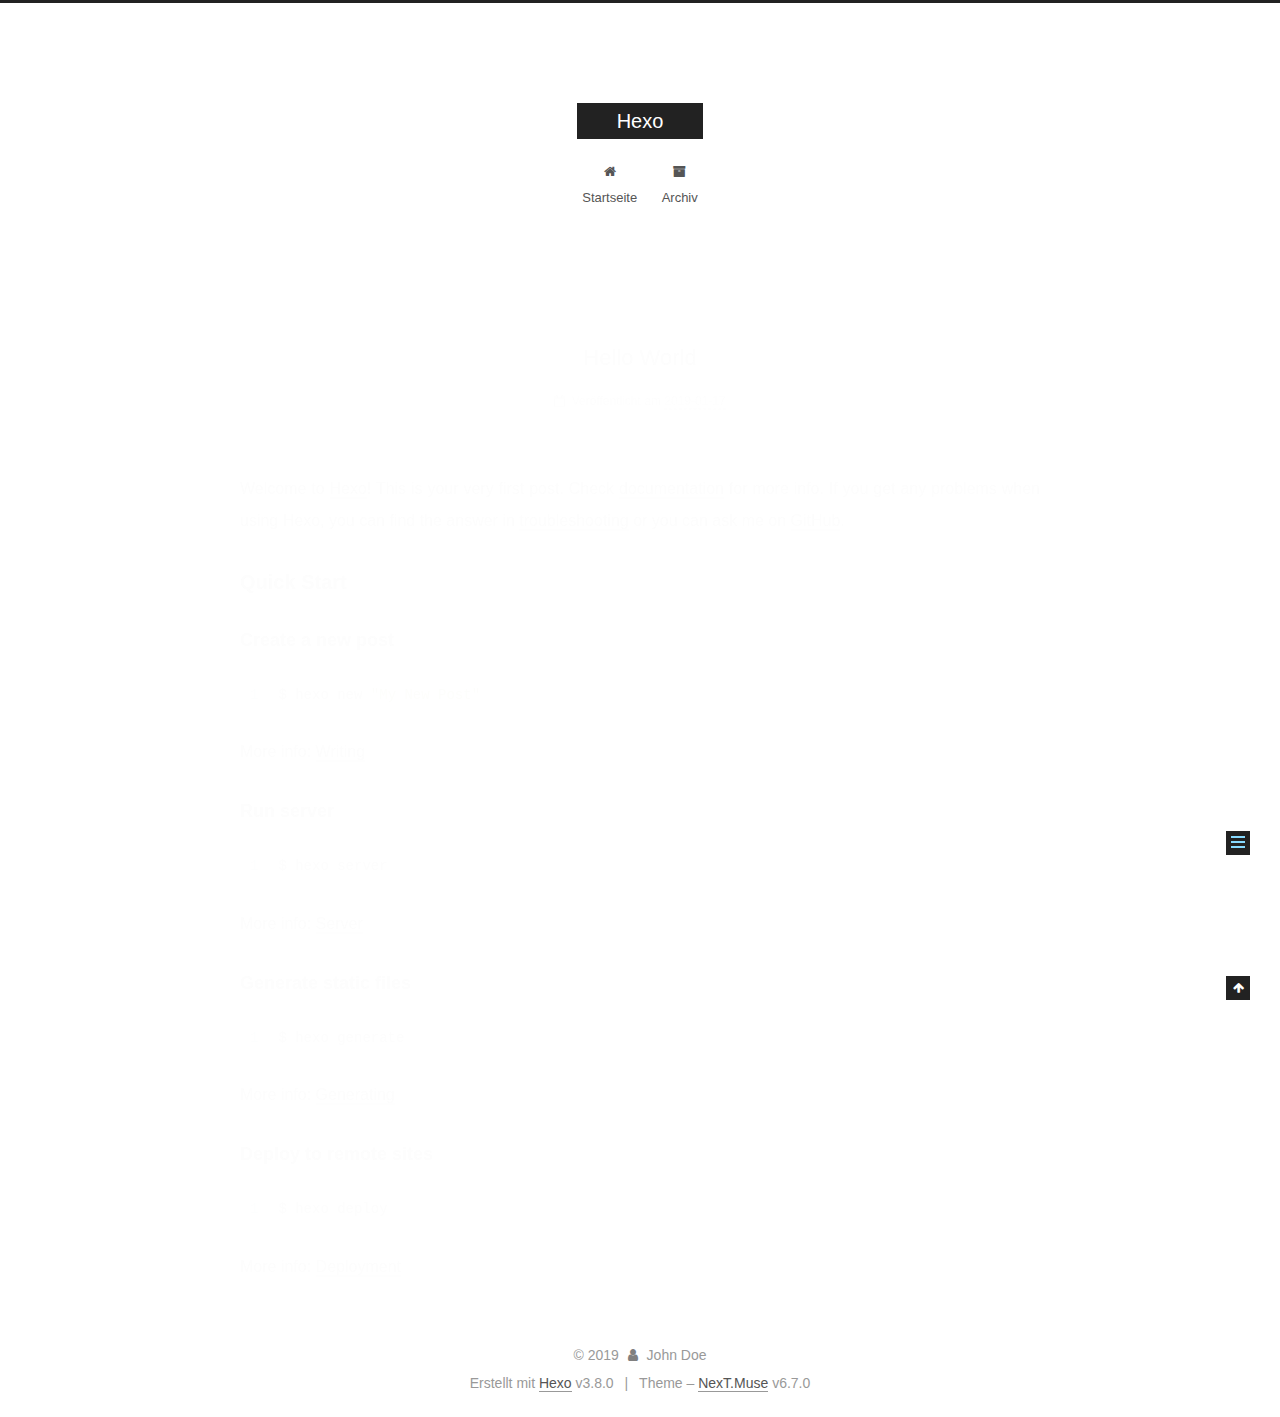
<file: 2019/01/17/hello-world/index.html>
<!DOCTYPE html>












  


<html class="theme-next muse use-motion" lang="">
<head><meta name="generator" content="Hexo 3.8.0">
  <meta charset="UTF-8">
<meta http-equiv="X-UA-Compatible" content="IE=edge">
<meta name="viewport" content="width=device-width, initial-scale=1, maximum-scale=2">
<meta name="theme-color" content="#222">


























<link rel="stylesheet" href="/lib/font-awesome/css/font-awesome.min.css?v=4.6.2">

<link rel="stylesheet" href="/css/main.css?v=6.7.0">


  <link rel="apple-touch-icon" sizes="180x180" href="/images/apple-touch-icon-next.png?v=6.7.0">


  <link rel="icon" type="image/png" sizes="32x32" href="/images/favicon-32x32-next.png?v=6.7.0">


  <link rel="icon" type="image/png" sizes="16x16" href="/images/favicon-16x16-next.png?v=6.7.0">


  <link rel="mask-icon" href="/images/logo.svg?v=6.7.0" color="#222">







<script id="hexo.configurations">
  var NexT = window.NexT || {};
  var CONFIG = {
    root: '/',
    scheme: 'Muse',
    version: '6.7.0',
    sidebar: {"position":"left","display":"post","offset":12,"b2t":false,"scrollpercent":false,"onmobile":false},
    fancybox: false,
    fastclick: false,
    lazyload: false,
    tabs: true,
    motion: {"enable":true,"async":false,"transition":{"post_block":"fadeIn","post_header":"slideDownIn","post_body":"slideDownIn","coll_header":"slideLeftIn","sidebar":"slideUpIn"}},
    algolia: {
      applicationID: '',
      apiKey: '',
      indexName: '',
      hits: {"per_page":10},
      labels: {"input_placeholder":"Search for Posts","hits_empty":"We didn't find any results for the search: ${query}","hits_stats":"${hits} results found in ${time} ms"}
    }
  };
</script>


  




  <meta name="description" content="Welcome to Hexo! This is your very first post. Check documentation for more info. If you get any problems when using Hexo, you can find the answer in troubleshooting or you can ask me on GitHub. Quick">
<meta property="og:type" content="article">
<meta property="og:title" content="Hello World">
<meta property="og:url" content="http://yoursite.com/2019/01/17/hello-world/index.html">
<meta property="og:site_name" content="Hexo">
<meta property="og:description" content="Welcome to Hexo! This is your very first post. Check documentation for more info. If you get any problems when using Hexo, you can find the answer in troubleshooting or you can ask me on GitHub. Quick">
<meta property="og:locale" content="default">
<meta property="og:updated_time" content="2019-01-17T08:01:47.386Z">
<meta name="twitter:card" content="summary">
<meta name="twitter:title" content="Hello World">
<meta name="twitter:description" content="Welcome to Hexo! This is your very first post. Check documentation for more info. If you get any problems when using Hexo, you can find the answer in troubleshooting or you can ask me on GitHub. Quick">



  <link rel="alternate" href="/atom.xml" title="Hexo" type="application/atom+xml">




  <link rel="canonical" href="http://yoursite.com/2019/01/17/hello-world/">



<script id="page.configurations">
  CONFIG.page = {
    sidebar: "",
  };
</script>

  <title>Hello World | Hexo</title>
  












  <noscript>
  <style>
  .use-motion .motion-element,
  .use-motion .brand,
  .use-motion .menu-item,
  .sidebar-inner,
  .use-motion .post-block,
  .use-motion .pagination,
  .use-motion .comments,
  .use-motion .post-header,
  .use-motion .post-body,
  .use-motion .collection-title { opacity: initial; }

  .use-motion .logo,
  .use-motion .site-title,
  .use-motion .site-subtitle {
    opacity: initial;
    top: initial;
  }

  .use-motion .logo-line-before i { left: initial; }
  .use-motion .logo-line-after i { right: initial; }
  </style>
</noscript>

</head>

<body itemscope="" itemtype="http://schema.org/WebPage" lang="default">

  
  
    
  

  <div class="container sidebar-position-left page-post-detail">
    <div class="headband"></div>

    <header id="header" class="header" itemscope="" itemtype="http://schema.org/WPHeader">
      <div class="header-inner"><div class="site-brand-wrapper">
  <div class="site-meta">
    

    <div class="custom-logo-site-title">
      <a href="/" class="brand" rel="start">
        <span class="logo-line-before"><i></i></span>
        <span class="site-title">Hexo</span>
        <span class="logo-line-after"><i></i></span>
      </a>
    </div>
    
    
  </div>

  <div class="site-nav-toggle">
    <button aria-label="Toggle navigation bar">
      <span class="btn-bar"></span>
      <span class="btn-bar"></span>
      <span class="btn-bar"></span>
    </button>
  </div>
</div>



<nav class="site-nav">
  
    <ul id="menu" class="menu">
      
        
        
        
          
          <li class="menu-item menu-item-home">

    
    
    
      
    

    

    <a href="/" rel="section"><i class="menu-item-icon fa fa-fw fa-home"></i> <br>Startseite</a>

  </li>
        
        
        
          
          <li class="menu-item menu-item-archives">

    
    
    
      
    

    

    <a href="/archives/" rel="section"><i class="menu-item-icon fa fa-fw fa-archive"></i> <br>Archiv</a>

  </li>

      
      
    </ul>
  

  
    

  

  
</nav>



  



</div>
    </header>

    


    <main id="main" class="main">
      <div class="main-inner">
        <div class="content-wrap">
          
          <div id="content" class="content">
            

  <div id="posts" class="posts-expand">
    

  

  
  
  

  

  <article class="post post-type-normal" itemscope="" itemtype="http://schema.org/Article">
  
  
  
  <div class="post-block">
    <link itemprop="mainEntityOfPage" href="http://yoursite.com/2019/01/17/hello-world/">

    <span hidden itemprop="author" itemscope="" itemtype="http://schema.org/Person">
      <meta itemprop="name" content="John Doe">
      <meta itemprop="description" content="">
      <meta itemprop="image" content="/images/avatar.gif">
    </span>

    <span hidden itemprop="publisher" itemscope="" itemtype="http://schema.org/Organization">
      <meta itemprop="name" content="Hexo">
    </span>

    
      <header class="post-header">

        
        
          <h1 class="post-title" itemprop="name headline">Hello World

              
            
          </h1>
        

        <div class="post-meta">
          <span class="post-time">

            
            
            

            
              <span class="post-meta-item-icon">
                <i class="fa fa-calendar-o"></i>
              </span>
              
                <span class="post-meta-item-text">Veröffentlicht am</span>
              

              
                
              

              <time title="Post created: 2019-01-17 16:01:47" itemprop="dateCreated datePublished" datetime="2019-01-17T16:01:47+08:00">2019-01-17</time>
            

            
          </span>

          

          
            
            
          

          
          

          

          

          

        </div>
      </header>
    

    
    
    
    <div class="post-body" itemprop="articleBody">

      
      

      
        <p>Welcome to <a href="https://hexo.io/" target="_blank" rel="noopener">Hexo</a>! This is your very first post. Check <a href="https://hexo.io/docs/" target="_blank" rel="noopener">documentation</a> for more info. If you get any problems when using Hexo, you can find the answer in <a href="https://hexo.io/docs/troubleshooting.html" target="_blank" rel="noopener">troubleshooting</a> or you can ask me on <a href="https://github.com/hexojs/hexo/issues" target="_blank" rel="noopener">GitHub</a>.</p>
<h2 id="Quick-Start"><a href="#Quick-Start" class="headerlink" title="Quick Start"></a>Quick Start</h2><h3 id="Create-a-new-post"><a href="#Create-a-new-post" class="headerlink" title="Create a new post"></a>Create a new post</h3><figure class="highlight bash"><table><tr><td class="gutter"><pre><span class="line">1</span><br></pre></td><td class="code"><pre><span class="line">$ hexo new <span class="string">"My New Post"</span></span><br></pre></td></tr></table></figure>
<p>More info: <a href="https://hexo.io/docs/writing.html" target="_blank" rel="noopener">Writing</a></p>
<h3 id="Run-server"><a href="#Run-server" class="headerlink" title="Run server"></a>Run server</h3><figure class="highlight bash"><table><tr><td class="gutter"><pre><span class="line">1</span><br></pre></td><td class="code"><pre><span class="line">$ hexo server</span><br></pre></td></tr></table></figure>
<p>More info: <a href="https://hexo.io/docs/server.html" target="_blank" rel="noopener">Server</a></p>
<h3 id="Generate-static-files"><a href="#Generate-static-files" class="headerlink" title="Generate static files"></a>Generate static files</h3><figure class="highlight bash"><table><tr><td class="gutter"><pre><span class="line">1</span><br></pre></td><td class="code"><pre><span class="line">$ hexo generate</span><br></pre></td></tr></table></figure>
<p>More info: <a href="https://hexo.io/docs/generating.html" target="_blank" rel="noopener">Generating</a></p>
<h3 id="Deploy-to-remote-sites"><a href="#Deploy-to-remote-sites" class="headerlink" title="Deploy to remote sites"></a>Deploy to remote sites</h3><figure class="highlight bash"><table><tr><td class="gutter"><pre><span class="line">1</span><br></pre></td><td class="code"><pre><span class="line">$ hexo deploy</span><br></pre></td></tr></table></figure>
<p>More info: <a href="https://hexo.io/docs/deployment.html" target="_blank" rel="noopener">Deployment</a></p>

      
    </div>

    

    
    
    

    

    
      
    
    

    

    <footer class="post-footer">
      

      
      
      

      

      
      
    </footer>
  </div>
  
  
  
  </article>


  </div>


          </div>
          

  



        </div>
        
          
  
  <div class="sidebar-toggle">
    <div class="sidebar-toggle-line-wrap">
      <span class="sidebar-toggle-line sidebar-toggle-line-first"></span>
      <span class="sidebar-toggle-line sidebar-toggle-line-middle"></span>
      <span class="sidebar-toggle-line sidebar-toggle-line-last"></span>
    </div>
  </div>

  <aside id="sidebar" class="sidebar">
    
    <div class="sidebar-inner">

      

      
        <ul class="sidebar-nav motion-element">
          <li class="sidebar-nav-toc sidebar-nav-active" data-target="post-toc-wrap">
            Inhaltsverzeichnis
          </li>
          <li class="sidebar-nav-overview" data-target="site-overview-wrap">
            Übersicht
          </li>
        </ul>
      

      <div class="site-overview-wrap sidebar-panel">
        <div class="site-overview">
          <div class="site-author motion-element" itemprop="author" itemscope="" itemtype="http://schema.org/Person">
            
              <p class="site-author-name" itemprop="name">John Doe</p>
              <p class="site-description motion-element" itemprop="description"></p>
          </div>

          
            <nav class="site-state motion-element">
              
                <div class="site-state-item site-state-posts">
                
                  <a href="/archives/">
                
                    <span class="site-state-item-count">1</span>
                    <span class="site-state-item-name">Artikel</span>
                  </a>
                </div>
              

              

              
            </nav>
          

          
            <div class="feed-link motion-element">
              <a href="/atom.xml" rel="alternate">
                <i class="fa fa-rss"></i>
                RSS
              </a>
            </div>
          

          

          

          
          

          
            
          
          

        </div>
      </div>

      
      <!--noindex-->
        <div class="post-toc-wrap motion-element sidebar-panel sidebar-panel-active">
          <div class="post-toc">

            
            
            
            

            
              <div class="post-toc-content"><ol class="nav"><li class="nav-item nav-level-2"><a class="nav-link" href="#Quick-Start"><span class="nav-number">1.</span> <span class="nav-text">Quick Start</span></a><ol class="nav-child"><li class="nav-item nav-level-3"><a class="nav-link" href="#Create-a-new-post"><span class="nav-number">1.1.</span> <span class="nav-text">Create a new post</span></a></li><li class="nav-item nav-level-3"><a class="nav-link" href="#Run-server"><span class="nav-number">1.2.</span> <span class="nav-text">Run server</span></a></li><li class="nav-item nav-level-3"><a class="nav-link" href="#Generate-static-files"><span class="nav-number">1.3.</span> <span class="nav-text">Generate static files</span></a></li><li class="nav-item nav-level-3"><a class="nav-link" href="#Deploy-to-remote-sites"><span class="nav-number">1.4.</span> <span class="nav-text">Deploy to remote sites</span></a></li></ol></li></ol></div>
            

          </div>
        </div>
      <!--/noindex-->
      

      

    </div>
  </aside>


        
      </div>
    </main>

    <footer id="footer" class="footer">
      <div class="footer-inner">
        <div class="copyright">&copy; <span itemprop="copyrightYear">2019</span>
  <span class="with-love" id="animate">
    <i class="fa fa-user"></i>
  </span>
  <span class="author" itemprop="copyrightHolder">John Doe</span>

  

  
</div>


  <div class="powered-by">Erstellt mit  <a href="https://hexo.io" class="theme-link" rel="noopener" target="_blank">Hexo</a> v3.8.0</div>



  <span class="post-meta-divider">|</span>



  <div class="theme-info">Theme – <a href="https://theme-next.org" class="theme-link" rel="noopener" target="_blank">NexT.Muse</a> v6.7.0</div>




        








        
      </div>
    </footer>

    
      <div class="back-to-top">
        <i class="fa fa-arrow-up"></i>
        
      </div>
    

    

    

    
  </div>

  

<script>
  if (Object.prototype.toString.call(window.Promise) !== '[object Function]') {
    window.Promise = null;
  }
</script>


























  
  <script src="/lib/jquery/index.js?v=2.1.3"></script>

  
  <script src="/lib/velocity/velocity.min.js?v=1.2.1"></script>

  
  <script src="/lib/velocity/velocity.ui.min.js?v=1.2.1"></script>


  


  <script src="/js/src/utils.js?v=6.7.0"></script>

  <script src="/js/src/motion.js?v=6.7.0"></script>



  
  


  <script src="/js/src/schemes/muse.js?v=6.7.0"></script>



  
  <script src="/js/src/scrollspy.js?v=6.7.0"></script>
<script src="/js/src/post-details.js?v=6.7.0"></script>



  


  <script src="/js/src/bootstrap.js?v=6.7.0"></script>



  


  


  





  

  

  

  

  

  

  

  

  

  

  

  

  

</body>
</html>
</file>
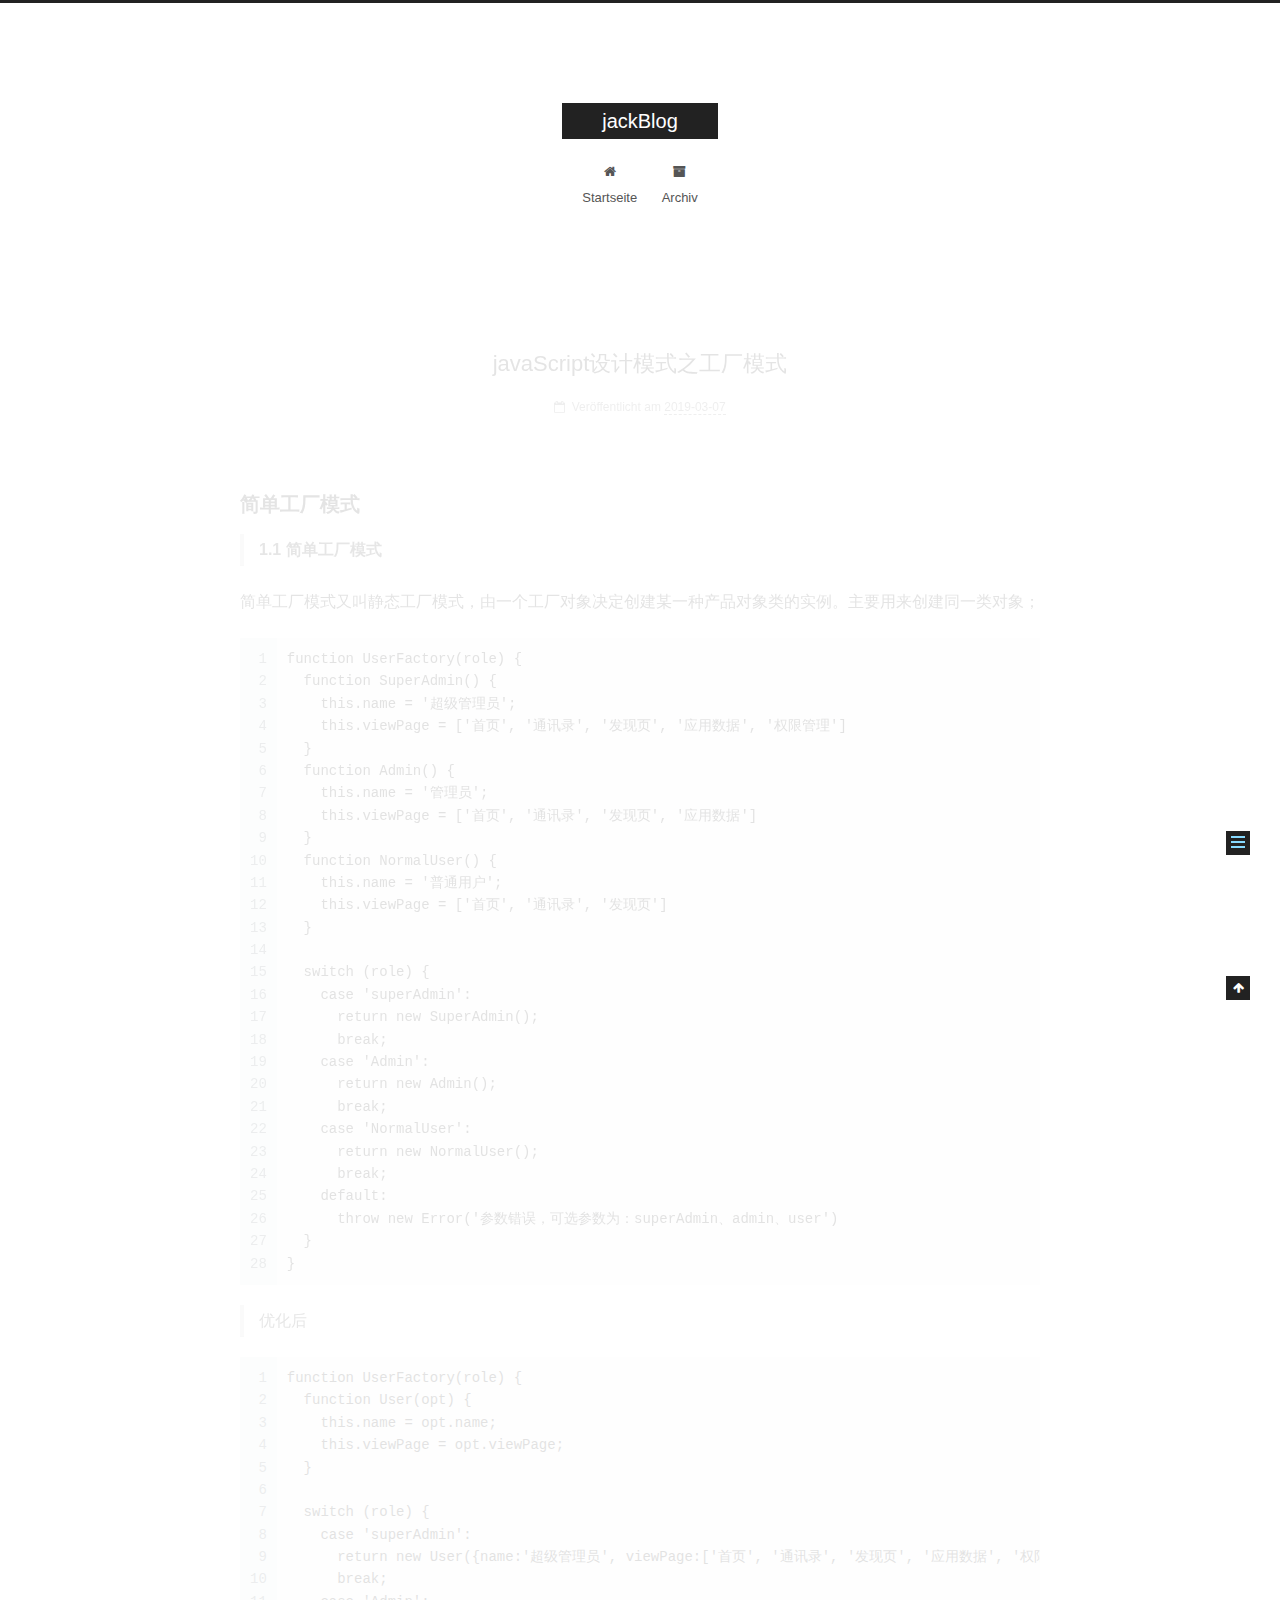
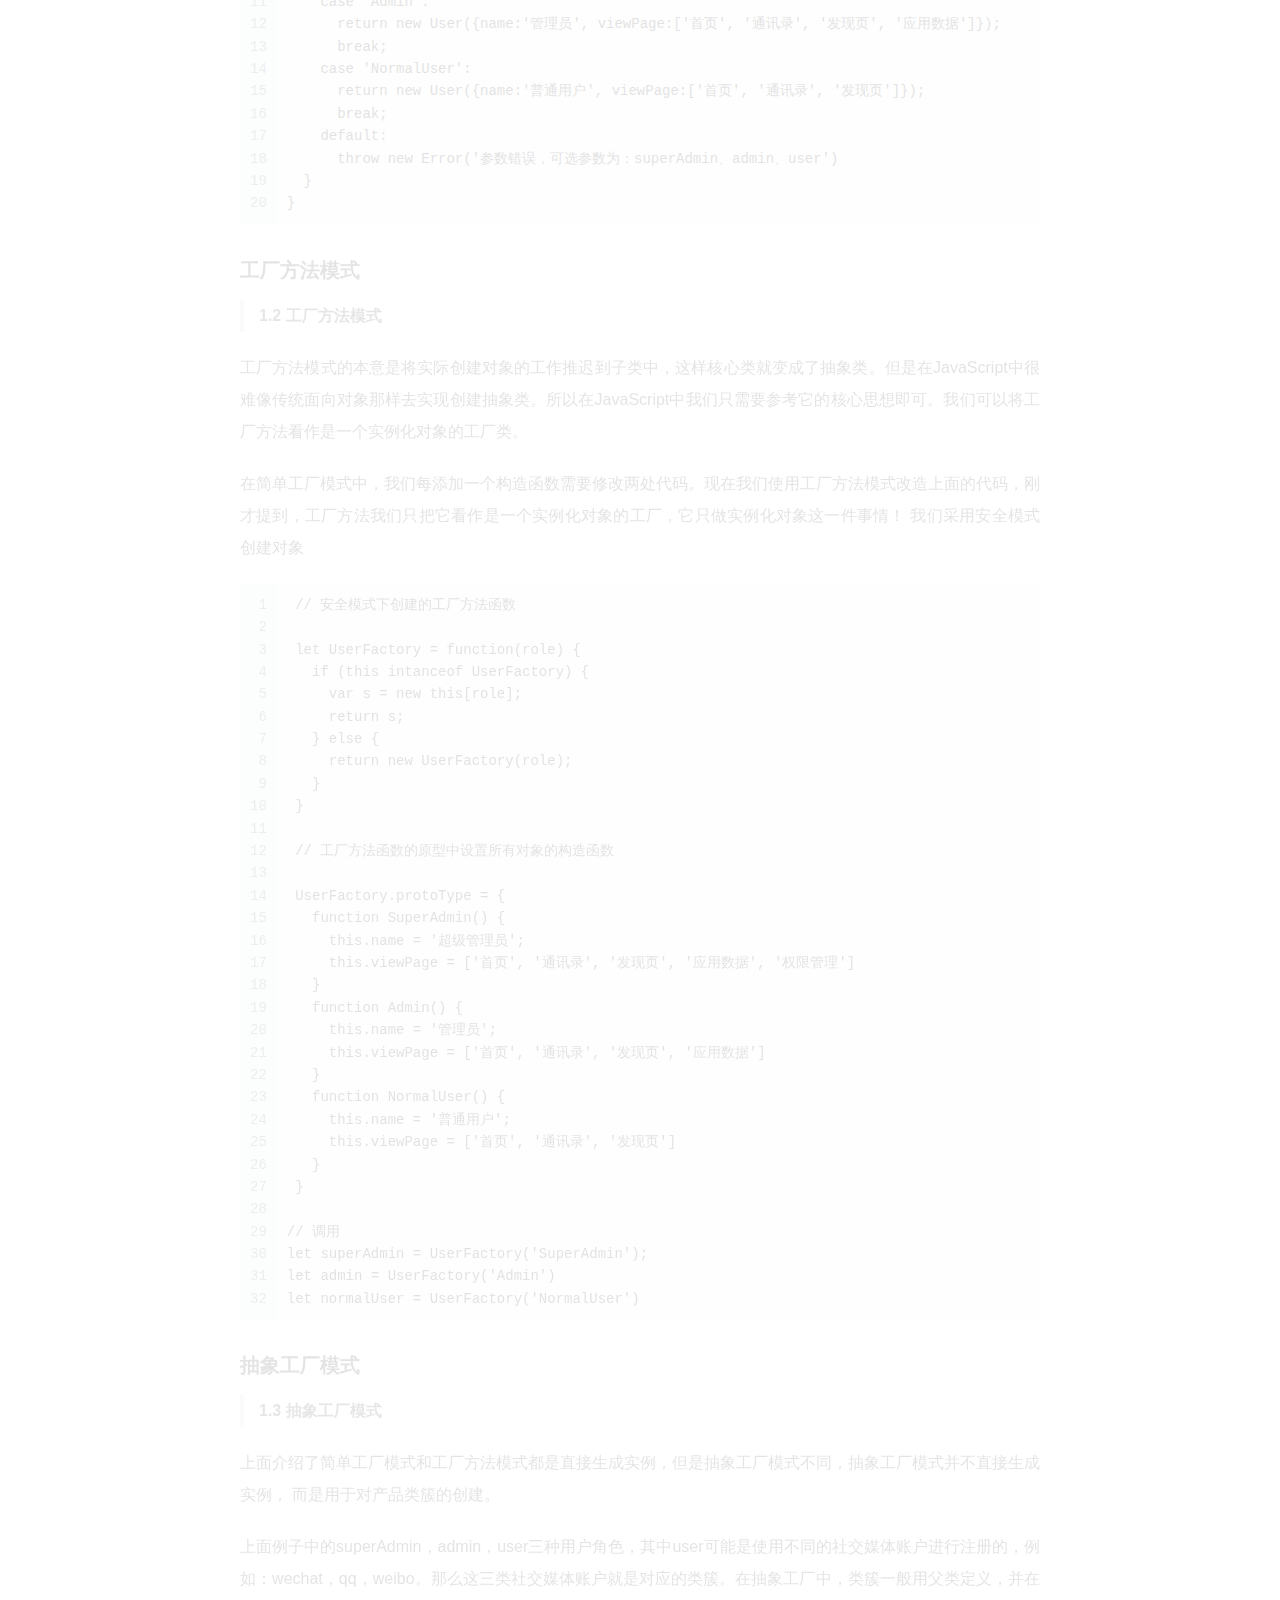
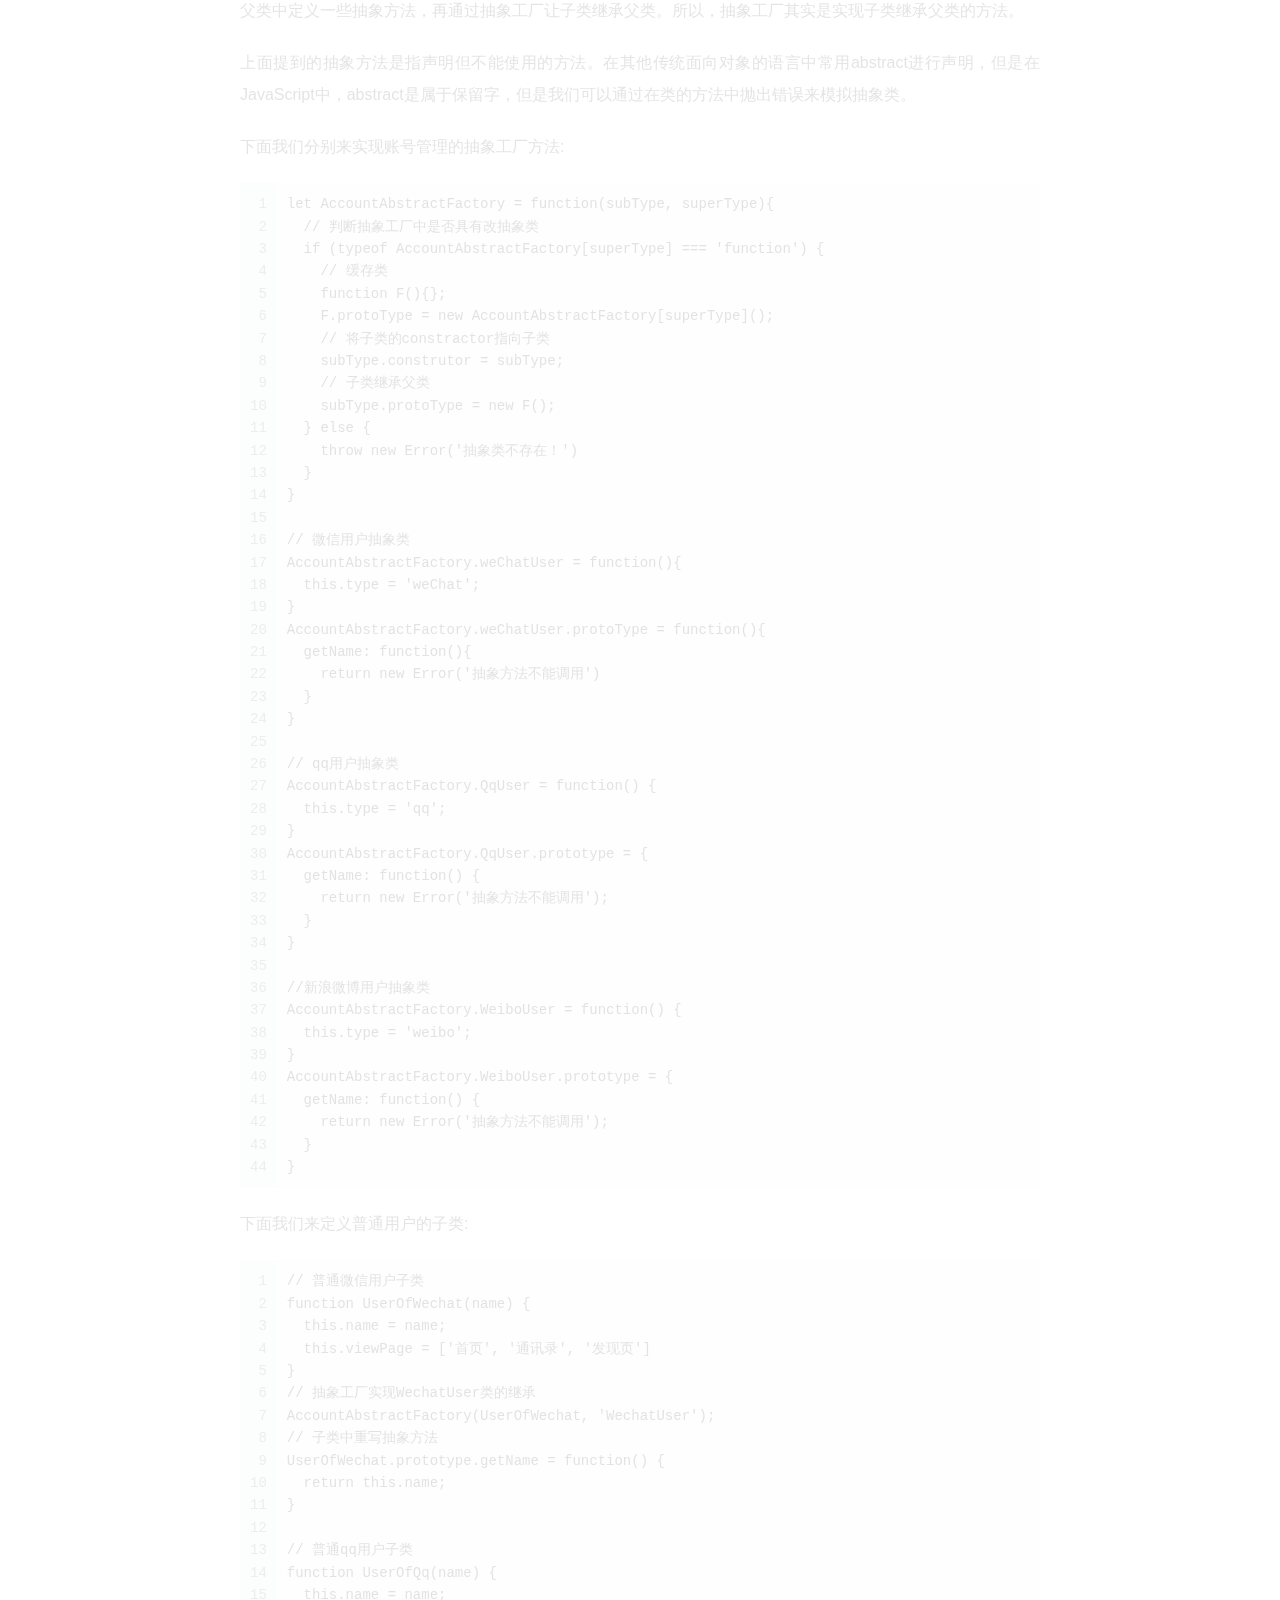
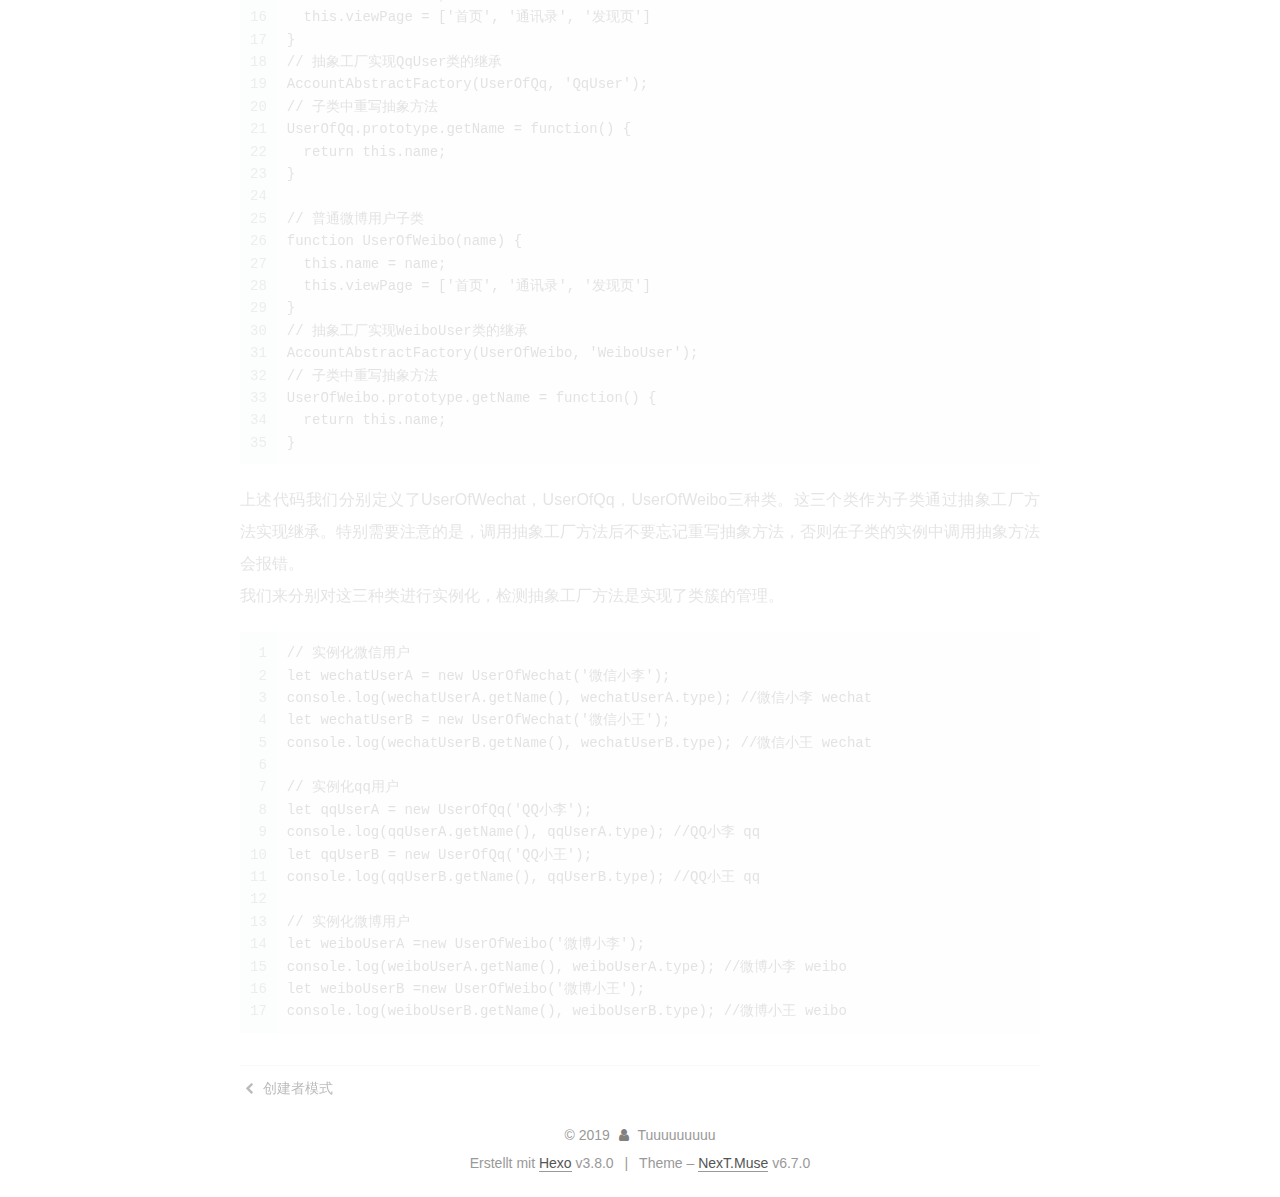
<file: 2019/03/07/factory/index.html>
<!DOCTYPE html>












  


<html class="theme-next muse use-motion" lang="English">
<head><meta name="generator" content="Hexo 3.8.0">
  <meta charset="UTF-8">
<meta http-equiv="X-UA-Compatible" content="IE=edge">
<meta name="viewport" content="width=device-width, initial-scale=1, maximum-scale=2">
<meta name="theme-color" content="#222">


























<link rel="stylesheet" href="/lib/font-awesome/css/font-awesome.min.css?v=4.6.2">

<link rel="stylesheet" href="/css/main.css?v=6.7.0">


  <link rel="apple-touch-icon" sizes="180x180" href="/images/apple-touch-icon-next.png?v=6.7.0">


  <link rel="icon" type="image/png" sizes="32x32" href="/images/favicon-32x32-next.png?v=6.7.0">


  <link rel="icon" type="image/png" sizes="16x16" href="/images/favicon-16x16-next.png?v=6.7.0">


  <link rel="mask-icon" href="/images/logo.svg?v=6.7.0" color="#222">







<script id="hexo.configurations">
  var NexT = window.NexT || {};
  var CONFIG = {
    root: '/',
    scheme: 'Muse',
    version: '6.7.0',
    sidebar: {"position":"left","display":"post","offset":12,"b2t":false,"scrollpercent":false,"onmobile":false},
    fancybox: false,
    fastclick: false,
    lazyload: false,
    tabs: true,
    motion: {"enable":true,"async":false,"transition":{"post_block":"fadeIn","post_header":"slideDownIn","post_body":"slideDownIn","coll_header":"slideLeftIn","sidebar":"slideUpIn"}},
    algolia: {
      applicationID: '',
      apiKey: '',
      indexName: '',
      hits: {"per_page":10},
      labels: {"input_placeholder":"Search for Posts","hits_empty":"We didn't find any results for the search: ${query}","hits_stats":"${hits} results found in ${time} ms"}
    }
  };
</script>


  




  <meta name="description" content="简单工厂模式 1.1 简单工厂模式  简单工厂模式又叫静态工厂模式，由一个工厂对象决定创建某一种产品对象类的实例。主要用来创建同一类对象； 12345678910111213141516171819202122232425262728function UserFactory(role) &amp;#123;  function SuperAdmin() &amp;#123;    this.name = &amp;apo">
<meta property="og:type" content="article">
<meta property="og:title" content="javaScript设计模式之工厂模式">
<meta property="og:url" content="http://yoursite.com/2019/03/07/factory/index.html">
<meta property="og:site_name" content="jackBlog">
<meta property="og:description" content="简单工厂模式 1.1 简单工厂模式  简单工厂模式又叫静态工厂模式，由一个工厂对象决定创建某一种产品对象类的实例。主要用来创建同一类对象； 12345678910111213141516171819202122232425262728function UserFactory(role) &amp;#123;  function SuperAdmin() &amp;#123;    this.name = &amp;apo">
<meta property="og:locale" content="English">
<meta property="og:updated_time" content="2019-03-07T03:47:04.026Z">
<meta name="twitter:card" content="summary">
<meta name="twitter:title" content="javaScript设计模式之工厂模式">
<meta name="twitter:description" content="简单工厂模式 1.1 简单工厂模式  简单工厂模式又叫静态工厂模式，由一个工厂对象决定创建某一种产品对象类的实例。主要用来创建同一类对象； 12345678910111213141516171819202122232425262728function UserFactory(role) &amp;#123;  function SuperAdmin() &amp;#123;    this.name = &amp;apo">



  <link rel="alternate" href="/atom.xml" title="jackBlog" type="application/atom+xml">




  <link rel="canonical" href="http://yoursite.com/2019/03/07/factory/">



<script id="page.configurations">
  CONFIG.page = {
    sidebar: "",
  };
</script>

  <title>javaScript设计模式之工厂模式 | jackBlog</title>
  












  <noscript>
  <style>
  .use-motion .motion-element,
  .use-motion .brand,
  .use-motion .menu-item,
  .sidebar-inner,
  .use-motion .post-block,
  .use-motion .pagination,
  .use-motion .comments,
  .use-motion .post-header,
  .use-motion .post-body,
  .use-motion .collection-title { opacity: initial; }

  .use-motion .logo,
  .use-motion .site-title,
  .use-motion .site-subtitle {
    opacity: initial;
    top: initial;
  }

  .use-motion .logo-line-before i { left: initial; }
  .use-motion .logo-line-after i { right: initial; }
  </style>
</noscript>

</head>

<body itemscope="" itemtype="http://schema.org/WebPage" lang="English">

  
  
    
  

  <div class="container sidebar-position-left page-post-detail">
    <div class="headband"></div>

    <header id="header" class="header" itemscope="" itemtype="http://schema.org/WPHeader">
      <div class="header-inner"><div class="site-brand-wrapper">
  <div class="site-meta">
    

    <div class="custom-logo-site-title">
      <a href="/" class="brand" rel="start">
        <span class="logo-line-before"><i></i></span>
        <span class="site-title">jackBlog</span>
        <span class="logo-line-after"><i></i></span>
      </a>
    </div>
    
    
  </div>

  <div class="site-nav-toggle">
    <button aria-label="Toggle navigation bar">
      <span class="btn-bar"></span>
      <span class="btn-bar"></span>
      <span class="btn-bar"></span>
    </button>
  </div>
</div>



<nav class="site-nav">
  
    <ul id="menu" class="menu">
      
        
        
        
          
          <li class="menu-item menu-item-home">

    
    
    
      
    

    

    <a href="/" rel="section"><i class="menu-item-icon fa fa-fw fa-home"></i> <br>Startseite</a>

  </li>
        
        
        
          
          <li class="menu-item menu-item-archives">

    
    
    
      
    

    

    <a href="/archives/" rel="section"><i class="menu-item-icon fa fa-fw fa-archive"></i> <br>Archiv</a>

  </li>

      
      
    </ul>
  

  
    

  

  
</nav>



  



</div>
    </header>

    


    <main id="main" class="main">
      <div class="main-inner">
        <div class="content-wrap">
          
          <div id="content" class="content">
            

  <div id="posts" class="posts-expand">
    

  

  
  
  

  

  <article class="post post-type-normal" itemscope="" itemtype="http://schema.org/Article">
  
  
  
  <div class="post-block">
    <link itemprop="mainEntityOfPage" href="http://yoursite.com/2019/03/07/factory/">

    <span hidden itemprop="author" itemscope="" itemtype="http://schema.org/Person">
      <meta itemprop="name" content="Tuuuuuuuuu">
      <meta itemprop="description" content="f2e开发者">
      <meta itemprop="image" content="/images/avatar.gif">
    </span>

    <span hidden itemprop="publisher" itemscope="" itemtype="http://schema.org/Organization">
      <meta itemprop="name" content="jackBlog">
    </span>

    
      <header class="post-header">

        
        
          <h1 class="post-title" itemprop="name headline">javaScript设计模式之工厂模式

              
            
          </h1>
        

        <div class="post-meta">
          <span class="post-time">

            
            
            

            
              <span class="post-meta-item-icon">
                <i class="fa fa-calendar-o"></i>
              </span>
              
                <span class="post-meta-item-text">Veröffentlicht am</span>
              

              
                
              

              <time title="Post created: 2019-03-07 11:15:35 / Updated at: 11:47:04" itemprop="dateCreated datePublished" datetime="2019-03-07T11:15:35+08:00">2019-03-07</time>
            

            
              

              
            
          </span>

          

          
            
            
          

          
          

          

          

          

        </div>
      </header>
    

    
    
    
    <div class="post-body" itemprop="articleBody">

      
      

      
        <h2 id="简单工厂模式"><a href="#简单工厂模式" class="headerlink" title="简单工厂模式"></a><strong>简单工厂模式</strong></h2><blockquote>
<p><strong>1.1 简单工厂模式</strong></p>
</blockquote>
<p>简单工厂模式又叫静态工厂模式，由一个工厂对象决定创建某一种产品对象类的实例。主要用来创建同一类对象；</p>
<figure class="highlight plain"><table><tr><td class="gutter"><pre><span class="line">1</span><br><span class="line">2</span><br><span class="line">3</span><br><span class="line">4</span><br><span class="line">5</span><br><span class="line">6</span><br><span class="line">7</span><br><span class="line">8</span><br><span class="line">9</span><br><span class="line">10</span><br><span class="line">11</span><br><span class="line">12</span><br><span class="line">13</span><br><span class="line">14</span><br><span class="line">15</span><br><span class="line">16</span><br><span class="line">17</span><br><span class="line">18</span><br><span class="line">19</span><br><span class="line">20</span><br><span class="line">21</span><br><span class="line">22</span><br><span class="line">23</span><br><span class="line">24</span><br><span class="line">25</span><br><span class="line">26</span><br><span class="line">27</span><br><span class="line">28</span><br></pre></td><td class="code"><pre><span class="line">function UserFactory(role) &#123;</span><br><span class="line">  function SuperAdmin() &#123;</span><br><span class="line">    this.name = &apos;超级管理员&apos;;</span><br><span class="line">    this.viewPage = [&apos;首页&apos;, &apos;通讯录&apos;, &apos;发现页&apos;, &apos;应用数据&apos;, &apos;权限管理&apos;]</span><br><span class="line">  &#125;</span><br><span class="line">  function Admin() &#123;</span><br><span class="line">    this.name = &apos;管理员&apos;;</span><br><span class="line">    this.viewPage = [&apos;首页&apos;, &apos;通讯录&apos;, &apos;发现页&apos;, &apos;应用数据&apos;]</span><br><span class="line">  &#125;</span><br><span class="line">  function NormalUser() &#123;</span><br><span class="line">    this.name = &apos;普通用户&apos;;</span><br><span class="line">    this.viewPage = [&apos;首页&apos;, &apos;通讯录&apos;, &apos;发现页&apos;]</span><br><span class="line">  &#125;</span><br><span class="line"></span><br><span class="line">  switch (role) &#123;</span><br><span class="line">    case &apos;superAdmin&apos;:</span><br><span class="line">      return new SuperAdmin();</span><br><span class="line">      break;</span><br><span class="line">    case &apos;Admin&apos;:</span><br><span class="line">      return new Admin();</span><br><span class="line">      break;</span><br><span class="line">    case &apos;NormalUser&apos;:</span><br><span class="line">      return new NormalUser();</span><br><span class="line">      break;</span><br><span class="line">    default:</span><br><span class="line">      throw new Error(&apos;参数错误，可选参数为：superAdmin、admin、user&apos;)</span><br><span class="line">  &#125;</span><br><span class="line">&#125;</span><br></pre></td></tr></table></figure>
<blockquote>
<p>优化后</p>
</blockquote>
<figure class="highlight plain"><table><tr><td class="gutter"><pre><span class="line">1</span><br><span class="line">2</span><br><span class="line">3</span><br><span class="line">4</span><br><span class="line">5</span><br><span class="line">6</span><br><span class="line">7</span><br><span class="line">8</span><br><span class="line">9</span><br><span class="line">10</span><br><span class="line">11</span><br><span class="line">12</span><br><span class="line">13</span><br><span class="line">14</span><br><span class="line">15</span><br><span class="line">16</span><br><span class="line">17</span><br><span class="line">18</span><br><span class="line">19</span><br><span class="line">20</span><br></pre></td><td class="code"><pre><span class="line">function UserFactory(role) &#123;</span><br><span class="line">  function User(opt) &#123;</span><br><span class="line">    this.name = opt.name;</span><br><span class="line">    this.viewPage = opt.viewPage;</span><br><span class="line">  &#125;</span><br><span class="line"></span><br><span class="line">  switch (role) &#123;</span><br><span class="line">    case &apos;superAdmin&apos;:</span><br><span class="line">      return new User(&#123;name:&apos;超级管理员&apos;, viewPage:[&apos;首页&apos;, &apos;通讯录&apos;, &apos;发现页&apos;, &apos;应用数据&apos;, &apos;权限管理&apos;]&#125;);</span><br><span class="line">      break;</span><br><span class="line">    case &apos;Admin&apos;:</span><br><span class="line">      return new User(&#123;name:&apos;管理员&apos;, viewPage:[&apos;首页&apos;, &apos;通讯录&apos;, &apos;发现页&apos;, &apos;应用数据&apos;]&#125;);</span><br><span class="line">      break;</span><br><span class="line">    case &apos;NormalUser&apos;:</span><br><span class="line">      return new User(&#123;name:&apos;普通用户&apos;, viewPage:[&apos;首页&apos;, &apos;通讯录&apos;, &apos;发现页&apos;]&#125;);</span><br><span class="line">      break;</span><br><span class="line">    default:</span><br><span class="line">      throw new Error(&apos;参数错误，可选参数为：superAdmin、admin、user&apos;)</span><br><span class="line">  &#125;</span><br><span class="line">&#125;</span><br></pre></td></tr></table></figure>
<h2 id="工厂方法模式"><a href="#工厂方法模式" class="headerlink" title=" 工厂方法模式"></a><strong> 工厂方法模式</strong></h2><blockquote>
<p><strong>1.2 工厂方法模式</strong></p>
</blockquote>
<p>工厂方法模式的本意是将实际创建对象的工作推迟到子类中，这样核心类就变成了抽象类。但是在JavaScript中很难像传统面向对象那样去实现创建抽象类。所以在JavaScript中我们只需要参考它的核心思想即可。我们可以将工厂方法看作是一个实例化对象的工厂类。</p>
<p>在简单工厂模式中，我们每添加一个构造函数需要修改两处代码。现在我们使用工厂方法模式改造上面的代码，刚才提到，工厂方法我们只把它看作是一个实例化对象的工厂，它只做实例化对象这一件事情！ 我们采用安全模式创建对象</p>
<figure class="highlight plain"><table><tr><td class="gutter"><pre><span class="line">1</span><br><span class="line">2</span><br><span class="line">3</span><br><span class="line">4</span><br><span class="line">5</span><br><span class="line">6</span><br><span class="line">7</span><br><span class="line">8</span><br><span class="line">9</span><br><span class="line">10</span><br><span class="line">11</span><br><span class="line">12</span><br><span class="line">13</span><br><span class="line">14</span><br><span class="line">15</span><br><span class="line">16</span><br><span class="line">17</span><br><span class="line">18</span><br><span class="line">19</span><br><span class="line">20</span><br><span class="line">21</span><br><span class="line">22</span><br><span class="line">23</span><br><span class="line">24</span><br><span class="line">25</span><br><span class="line">26</span><br><span class="line">27</span><br><span class="line">28</span><br><span class="line">29</span><br><span class="line">30</span><br><span class="line">31</span><br><span class="line">32</span><br></pre></td><td class="code"><pre><span class="line"> // 安全模式下创建的工厂方法函数</span><br><span class="line"></span><br><span class="line"> let UserFactory = function(role) &#123;</span><br><span class="line">   if (this intanceof UserFactory) &#123;</span><br><span class="line">     var s = new this[role];</span><br><span class="line">     return s;</span><br><span class="line">   &#125; else &#123;</span><br><span class="line">     return new UserFactory(role);</span><br><span class="line">   &#125;</span><br><span class="line"> &#125;</span><br><span class="line"></span><br><span class="line"> // 工厂方法函数的原型中设置所有对象的构造函数</span><br><span class="line"></span><br><span class="line"> UserFactory.protoType = &#123;</span><br><span class="line">   function SuperAdmin() &#123;</span><br><span class="line">     this.name = &apos;超级管理员&apos;;</span><br><span class="line">     this.viewPage = [&apos;首页&apos;, &apos;通讯录&apos;, &apos;发现页&apos;, &apos;应用数据&apos;, &apos;权限管理&apos;]</span><br><span class="line">   &#125;</span><br><span class="line">   function Admin() &#123;</span><br><span class="line">     this.name = &apos;管理员&apos;;</span><br><span class="line">     this.viewPage = [&apos;首页&apos;, &apos;通讯录&apos;, &apos;发现页&apos;, &apos;应用数据&apos;]</span><br><span class="line">   &#125;</span><br><span class="line">   function NormalUser() &#123;</span><br><span class="line">     this.name = &apos;普通用户&apos;;</span><br><span class="line">     this.viewPage = [&apos;首页&apos;, &apos;通讯录&apos;, &apos;发现页&apos;]</span><br><span class="line">   &#125;</span><br><span class="line"> &#125;</span><br><span class="line"></span><br><span class="line">// 调用</span><br><span class="line">let superAdmin = UserFactory(&apos;SuperAdmin&apos;);</span><br><span class="line">let admin = UserFactory(&apos;Admin&apos;)</span><br><span class="line">let normalUser = UserFactory(&apos;NormalUser&apos;)</span><br></pre></td></tr></table></figure>
<h2 id="抽象工厂模式"><a href="#抽象工厂模式" class="headerlink" title=" 抽象工厂模式"></a><strong> 抽象工厂模式</strong></h2><blockquote>
<p><strong>1.3 抽象工厂模式</strong></p>
</blockquote>
<p>上面介绍了简单工厂模式和工厂方法模式都是直接生成实例，但是抽象工厂模式不同，抽象工厂模式并不直接生成实例， 而是用于对产品类簇的创建。</p>
<p>上面例子中的superAdmin，admin，user三种用户角色，其中user可能是使用不同的社交媒体账户进行注册的，例如：wechat，qq，weibo。那么这三类社交媒体账户就是对应的类簇。在抽象工厂中，类簇一般用父类定义，并在父类中定义一些抽象方法，再通过抽象工厂让子类继承父类。所以，抽象工厂其实是实现子类继承父类的方法。</p>
<p>上面提到的抽象方法是指声明但不能使用的方法。在其他传统面向对象的语言中常用abstract进行声明，但是在JavaScript中，abstract是属于保留字，但是我们可以通过在类的方法中抛出错误来模拟抽象类。</p>
<p>下面我们分别来实现账号管理的抽象工厂方法:</p>
<figure class="highlight plain"><table><tr><td class="gutter"><pre><span class="line">1</span><br><span class="line">2</span><br><span class="line">3</span><br><span class="line">4</span><br><span class="line">5</span><br><span class="line">6</span><br><span class="line">7</span><br><span class="line">8</span><br><span class="line">9</span><br><span class="line">10</span><br><span class="line">11</span><br><span class="line">12</span><br><span class="line">13</span><br><span class="line">14</span><br><span class="line">15</span><br><span class="line">16</span><br><span class="line">17</span><br><span class="line">18</span><br><span class="line">19</span><br><span class="line">20</span><br><span class="line">21</span><br><span class="line">22</span><br><span class="line">23</span><br><span class="line">24</span><br><span class="line">25</span><br><span class="line">26</span><br><span class="line">27</span><br><span class="line">28</span><br><span class="line">29</span><br><span class="line">30</span><br><span class="line">31</span><br><span class="line">32</span><br><span class="line">33</span><br><span class="line">34</span><br><span class="line">35</span><br><span class="line">36</span><br><span class="line">37</span><br><span class="line">38</span><br><span class="line">39</span><br><span class="line">40</span><br><span class="line">41</span><br><span class="line">42</span><br><span class="line">43</span><br><span class="line">44</span><br></pre></td><td class="code"><pre><span class="line">let AccountAbstractFactory = function(subType, superType)&#123;</span><br><span class="line">  // 判断抽象工厂中是否具有改抽象类</span><br><span class="line">  if (typeof AccountAbstractFactory[superType] === &apos;function&apos;) &#123;</span><br><span class="line">    // 缓存类</span><br><span class="line">    function F()&#123;&#125;;</span><br><span class="line">    F.protoType = new AccountAbstractFactory[superType]();</span><br><span class="line">    // 将子类的constractor指向子类</span><br><span class="line">    subType.construtor = subType;</span><br><span class="line">    // 子类继承父类</span><br><span class="line">    subType.protoType = new F();</span><br><span class="line">  &#125; else &#123;</span><br><span class="line">    throw new Error(&apos;抽象类不存在！&apos;)</span><br><span class="line">  &#125;</span><br><span class="line">&#125;</span><br><span class="line"></span><br><span class="line">// 微信用户抽象类</span><br><span class="line">AccountAbstractFactory.weChatUser = function()&#123;</span><br><span class="line">  this.type = &apos;weChat&apos;;</span><br><span class="line">&#125;</span><br><span class="line">AccountAbstractFactory.weChatUser.protoType = function()&#123;</span><br><span class="line">  getName: function()&#123;</span><br><span class="line">    return new Error(&apos;抽象方法不能调用&apos;)</span><br><span class="line">  &#125;</span><br><span class="line">&#125;</span><br><span class="line"></span><br><span class="line">// qq用户抽象类</span><br><span class="line">AccountAbstractFactory.QqUser = function() &#123;</span><br><span class="line">  this.type = &apos;qq&apos;;</span><br><span class="line">&#125;</span><br><span class="line">AccountAbstractFactory.QqUser.prototype = &#123;</span><br><span class="line">  getName: function() &#123;</span><br><span class="line">    return new Error(&apos;抽象方法不能调用&apos;);</span><br><span class="line">  &#125;</span><br><span class="line">&#125;</span><br><span class="line"></span><br><span class="line">//新浪微博用户抽象类</span><br><span class="line">AccountAbstractFactory.WeiboUser = function() &#123;</span><br><span class="line">  this.type = &apos;weibo&apos;;</span><br><span class="line">&#125;</span><br><span class="line">AccountAbstractFactory.WeiboUser.prototype = &#123;</span><br><span class="line">  getName: function() &#123;</span><br><span class="line">    return new Error(&apos;抽象方法不能调用&apos;);</span><br><span class="line">  &#125;</span><br><span class="line">&#125;</span><br></pre></td></tr></table></figure>
<p>下面我们来定义普通用户的子类:</p>
<figure class="highlight plain"><table><tr><td class="gutter"><pre><span class="line">1</span><br><span class="line">2</span><br><span class="line">3</span><br><span class="line">4</span><br><span class="line">5</span><br><span class="line">6</span><br><span class="line">7</span><br><span class="line">8</span><br><span class="line">9</span><br><span class="line">10</span><br><span class="line">11</span><br><span class="line">12</span><br><span class="line">13</span><br><span class="line">14</span><br><span class="line">15</span><br><span class="line">16</span><br><span class="line">17</span><br><span class="line">18</span><br><span class="line">19</span><br><span class="line">20</span><br><span class="line">21</span><br><span class="line">22</span><br><span class="line">23</span><br><span class="line">24</span><br><span class="line">25</span><br><span class="line">26</span><br><span class="line">27</span><br><span class="line">28</span><br><span class="line">29</span><br><span class="line">30</span><br><span class="line">31</span><br><span class="line">32</span><br><span class="line">33</span><br><span class="line">34</span><br><span class="line">35</span><br></pre></td><td class="code"><pre><span class="line">// 普通微信用户子类</span><br><span class="line">function UserOfWechat(name) &#123;</span><br><span class="line">  this.name = name;</span><br><span class="line">  this.viewPage = [&apos;首页&apos;, &apos;通讯录&apos;, &apos;发现页&apos;]</span><br><span class="line">&#125;</span><br><span class="line">// 抽象工厂实现WechatUser类的继承</span><br><span class="line">AccountAbstractFactory(UserOfWechat, &apos;WechatUser&apos;);</span><br><span class="line">// 子类中重写抽象方法</span><br><span class="line">UserOfWechat.prototype.getName = function() &#123;</span><br><span class="line">  return this.name;</span><br><span class="line">&#125;</span><br><span class="line"></span><br><span class="line">// 普通qq用户子类</span><br><span class="line">function UserOfQq(name) &#123;</span><br><span class="line">  this.name = name;</span><br><span class="line">  this.viewPage = [&apos;首页&apos;, &apos;通讯录&apos;, &apos;发现页&apos;]</span><br><span class="line">&#125;</span><br><span class="line">// 抽象工厂实现QqUser类的继承</span><br><span class="line">AccountAbstractFactory(UserOfQq, &apos;QqUser&apos;);</span><br><span class="line">// 子类中重写抽象方法</span><br><span class="line">UserOfQq.prototype.getName = function() &#123;</span><br><span class="line">  return this.name;</span><br><span class="line">&#125;</span><br><span class="line"></span><br><span class="line">// 普通微博用户子类</span><br><span class="line">function UserOfWeibo(name) &#123;</span><br><span class="line">  this.name = name;</span><br><span class="line">  this.viewPage = [&apos;首页&apos;, &apos;通讯录&apos;, &apos;发现页&apos;]</span><br><span class="line">&#125;</span><br><span class="line">// 抽象工厂实现WeiboUser类的继承</span><br><span class="line">AccountAbstractFactory(UserOfWeibo, &apos;WeiboUser&apos;);</span><br><span class="line">// 子类中重写抽象方法</span><br><span class="line">UserOfWeibo.prototype.getName = function() &#123;</span><br><span class="line">  return this.name;</span><br><span class="line">&#125;</span><br></pre></td></tr></table></figure>
<p>上述代码我们分别定义了UserOfWechat，UserOfQq，UserOfWeibo三种类。这三个类作为子类通过抽象工厂方法实现继承。特别需要注意的是，调用抽象工厂方法后不要忘记重写抽象方法，否则在子类的实例中调用抽象方法会报错。<br>我们来分别对这三种类进行实例化，检测抽象工厂方法是实现了类簇的管理。</p>
<figure class="highlight plain"><table><tr><td class="gutter"><pre><span class="line">1</span><br><span class="line">2</span><br><span class="line">3</span><br><span class="line">4</span><br><span class="line">5</span><br><span class="line">6</span><br><span class="line">7</span><br><span class="line">8</span><br><span class="line">9</span><br><span class="line">10</span><br><span class="line">11</span><br><span class="line">12</span><br><span class="line">13</span><br><span class="line">14</span><br><span class="line">15</span><br><span class="line">16</span><br><span class="line">17</span><br></pre></td><td class="code"><pre><span class="line">// 实例化微信用户</span><br><span class="line">let wechatUserA = new UserOfWechat(&apos;微信小李&apos;);</span><br><span class="line">console.log(wechatUserA.getName(), wechatUserA.type); //微信小李 wechat</span><br><span class="line">let wechatUserB = new UserOfWechat(&apos;微信小王&apos;);</span><br><span class="line">console.log(wechatUserB.getName(), wechatUserB.type); //微信小王 wechat</span><br><span class="line"></span><br><span class="line">// 实例化qq用户</span><br><span class="line">let qqUserA = new UserOfQq(&apos;QQ小李&apos;);</span><br><span class="line">console.log(qqUserA.getName(), qqUserA.type); //QQ小李 qq</span><br><span class="line">let qqUserB = new UserOfQq(&apos;QQ小王&apos;);</span><br><span class="line">console.log(qqUserB.getName(), qqUserB.type); //QQ小王 qq</span><br><span class="line"></span><br><span class="line">// 实例化微博用户</span><br><span class="line">let weiboUserA =new UserOfWeibo(&apos;微博小李&apos;);</span><br><span class="line">console.log(weiboUserA.getName(), weiboUserA.type); //微博小李 weibo</span><br><span class="line">let weiboUserB =new UserOfWeibo(&apos;微博小王&apos;);</span><br><span class="line">console.log(weiboUserB.getName(), weiboUserB.type); //微博小王 weibo</span><br></pre></td></tr></table></figure>
      
    </div>

    

    
    
    

    

    
      
    
    

    

    <footer class="post-footer">
      

      
      
      

      
        <div class="post-nav">
          <div class="post-nav-next post-nav-item">
            
              <a href="/2019/03/07/创建者模式/" rel="next" title="创建者模式">
                <i class="fa fa-chevron-left"></i> 创建者模式
              </a>
            
          </div>

          <span class="post-nav-divider"></span>

          <div class="post-nav-prev post-nav-item">
            
          </div>
        </div>
      

      
      
    </footer>
  </div>
  
  
  
  </article>


  </div>


          </div>
          

  



        </div>
        
          
  
  <div class="sidebar-toggle">
    <div class="sidebar-toggle-line-wrap">
      <span class="sidebar-toggle-line sidebar-toggle-line-first"></span>
      <span class="sidebar-toggle-line sidebar-toggle-line-middle"></span>
      <span class="sidebar-toggle-line sidebar-toggle-line-last"></span>
    </div>
  </div>

  <aside id="sidebar" class="sidebar">
    
    <div class="sidebar-inner">

      

      
        <ul class="sidebar-nav motion-element">
          <li class="sidebar-nav-toc sidebar-nav-active" data-target="post-toc-wrap">
            Inhaltsverzeichnis
          </li>
          <li class="sidebar-nav-overview" data-target="site-overview-wrap">
            Übersicht
          </li>
        </ul>
      

      <div class="site-overview-wrap sidebar-panel">
        <div class="site-overview">
          <div class="site-author motion-element" itemprop="author" itemscope="" itemtype="http://schema.org/Person">
            
              <p class="site-author-name" itemprop="name">Tuuuuuuuuu</p>
              <p class="site-description motion-element" itemprop="description">f2e开发者</p>
          </div>

          
            <nav class="site-state motion-element">
              
                <div class="site-state-item site-state-posts">
                
                  <a href="/archives/">
                
                    <span class="site-state-item-count">2</span>
                    <span class="site-state-item-name">Artikel</span>
                  </a>
                </div>
              

              

              
            </nav>
          

          
            <div class="feed-link motion-element">
              <a href="/atom.xml" rel="alternate">
                <i class="fa fa-rss"></i>
                RSS
              </a>
            </div>
          

          

          

          
          

          
            
          
          

        </div>
      </div>

      
      <!--noindex-->
        <div class="post-toc-wrap motion-element sidebar-panel sidebar-panel-active">
          <div class="post-toc">

            
            
            
            

            
              <div class="post-toc-content"><ol class="nav"><li class="nav-item nav-level-2"><a class="nav-link" href="#简单工厂模式"><span class="nav-number">1.</span> <span class="nav-text">简单工厂模式</span></a></li><li class="nav-item nav-level-2"><a class="nav-link" href="#工厂方法模式"><span class="nav-number">2.</span> <span class="nav-text"> 工厂方法模式</span></a></li><li class="nav-item nav-level-2"><a class="nav-link" href="#抽象工厂模式"><span class="nav-number">3.</span> <span class="nav-text"> 抽象工厂模式</span></a></li></ol></div>
            

          </div>
        </div>
      <!--/noindex-->
      

      

    </div>
  </aside>


        
      </div>
    </main>

    <footer id="footer" class="footer">
      <div class="footer-inner">
        <div class="copyright">&copy; <span itemprop="copyrightYear">2019</span>
  <span class="with-love" id="animate">
    <i class="fa fa-user"></i>
  </span>
  <span class="author" itemprop="copyrightHolder">Tuuuuuuuuu</span>

  

  
</div>


  <div class="powered-by">Erstellt mit  <a href="https://hexo.io" class="theme-link" rel="noopener" target="_blank">Hexo</a> v3.8.0</div>



  <span class="post-meta-divider">|</span>



  <div class="theme-info">Theme – <a href="https://theme-next.org" class="theme-link" rel="noopener" target="_blank">NexT.Muse</a> v6.7.0</div>




        








        
      </div>
    </footer>

    
      <div class="back-to-top">
        <i class="fa fa-arrow-up"></i>
        
      </div>
    

    

    

    
  </div>

  

<script>
  if (Object.prototype.toString.call(window.Promise) !== '[object Function]') {
    window.Promise = null;
  }
</script>


























  
  <script src="/lib/jquery/index.js?v=2.1.3"></script>

  
  <script src="/lib/velocity/velocity.min.js?v=1.2.1"></script>

  
  <script src="/lib/velocity/velocity.ui.min.js?v=1.2.1"></script>


  


  <script src="/js/src/utils.js?v=6.7.0"></script>

  <script src="/js/src/motion.js?v=6.7.0"></script>



  
  


  <script src="/js/src/schemes/muse.js?v=6.7.0"></script>



  
  <script src="/js/src/scrollspy.js?v=6.7.0"></script>
<script src="/js/src/post-details.js?v=6.7.0"></script>



  


  <script src="/js/src/bootstrap.js?v=6.7.0"></script>



  


  


  





  

  

  

  

  

  

  

  

  

  

  

  

  

</body>
</html>
</file>
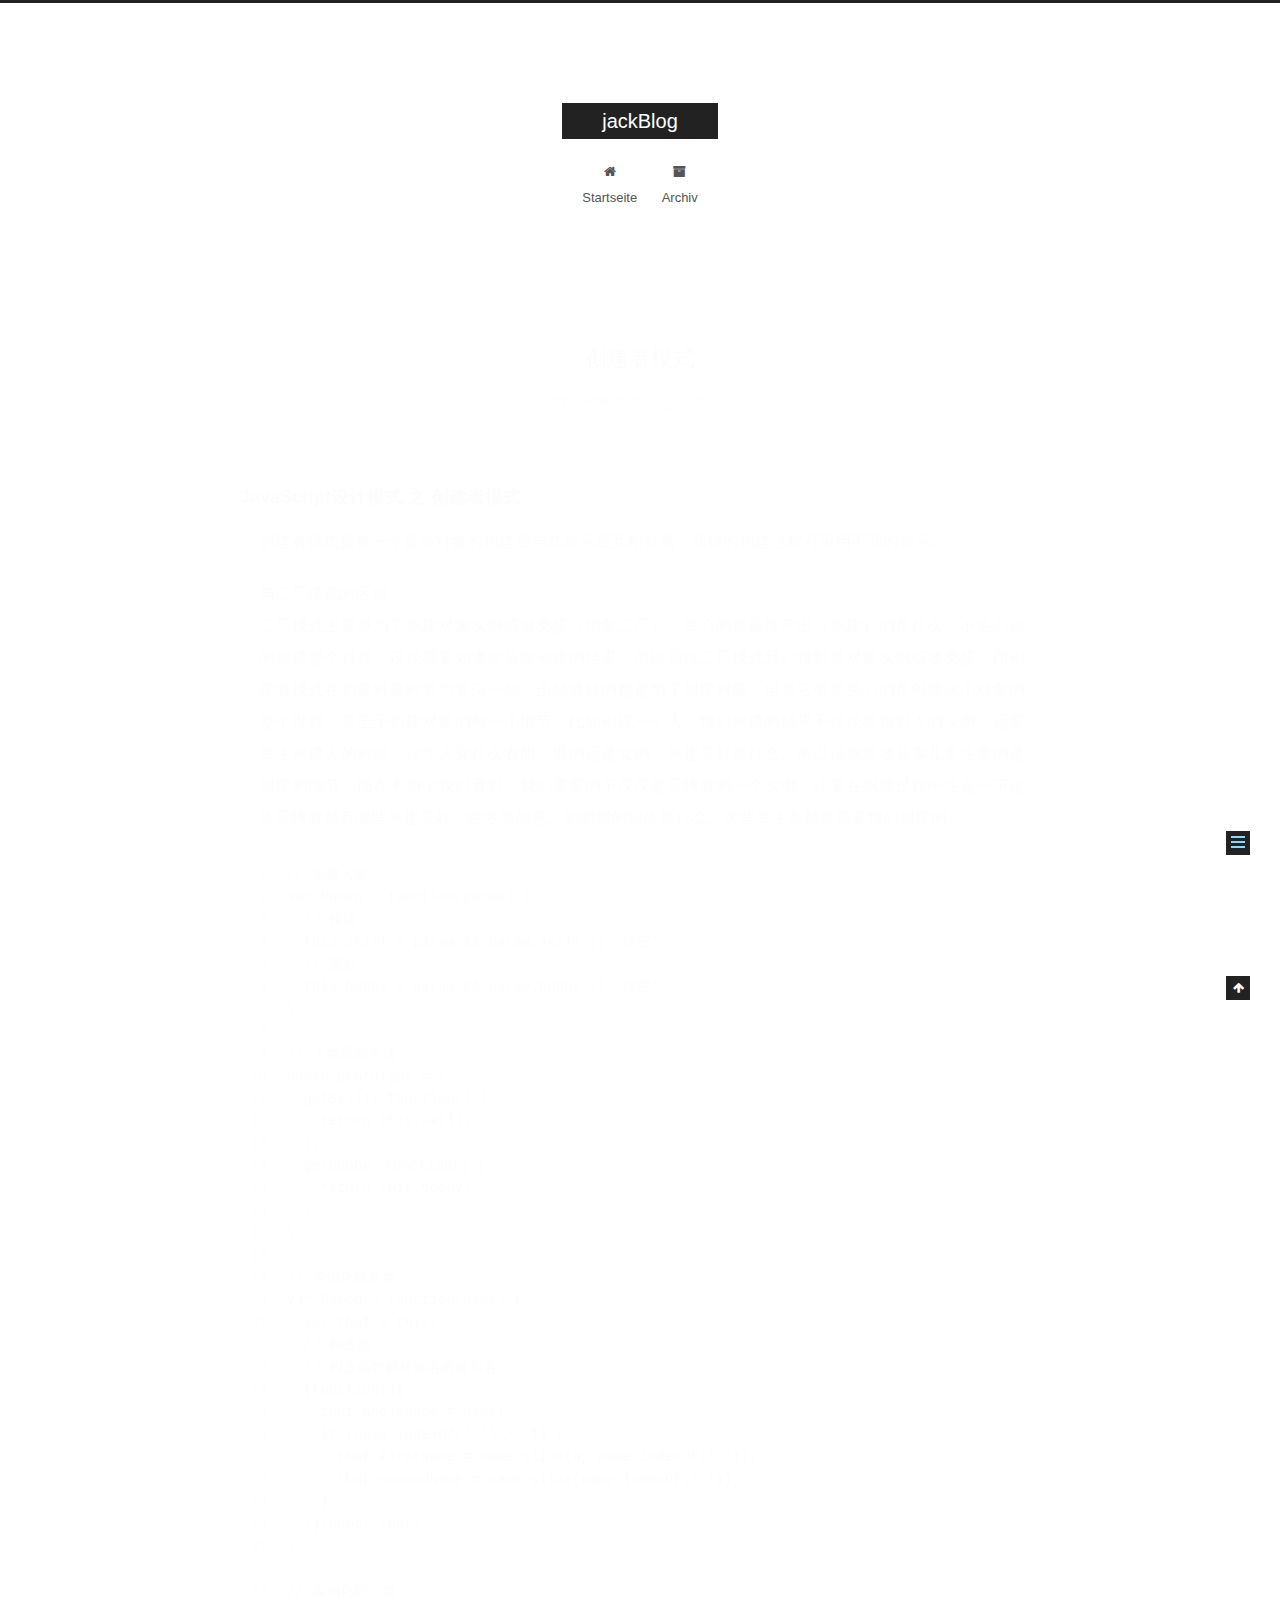
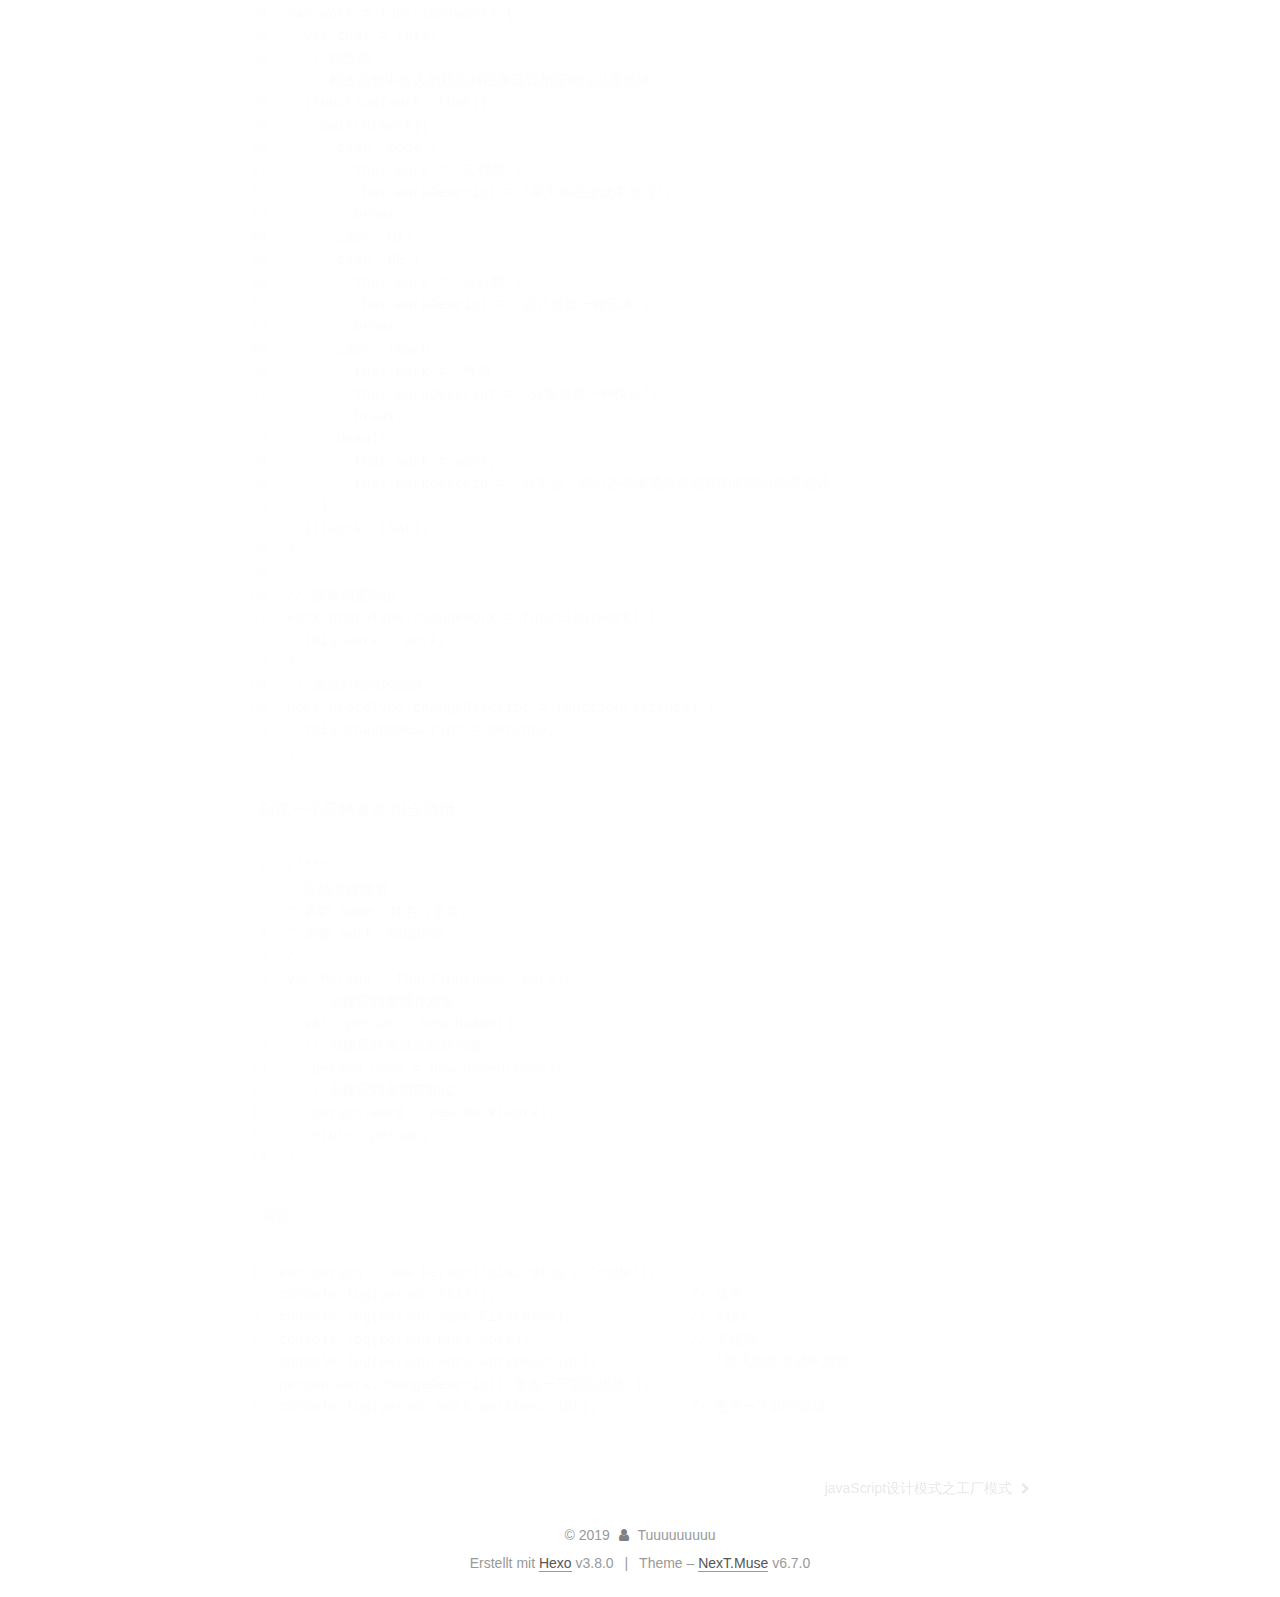
<file: 2019/03/07/创建者模式/index.html>
<!DOCTYPE html>












  


<html class="theme-next muse use-motion" lang="English">
<head><meta name="generator" content="Hexo 3.8.0">
  <meta charset="UTF-8">
<meta http-equiv="X-UA-Compatible" content="IE=edge">
<meta name="viewport" content="width=device-width, initial-scale=1, maximum-scale=2">
<meta name="theme-color" content="#222">


























<link rel="stylesheet" href="/lib/font-awesome/css/font-awesome.min.css?v=4.6.2">

<link rel="stylesheet" href="/css/main.css?v=6.7.0">


  <link rel="apple-touch-icon" sizes="180x180" href="/images/apple-touch-icon-next.png?v=6.7.0">


  <link rel="icon" type="image/png" sizes="32x32" href="/images/favicon-32x32-next.png?v=6.7.0">


  <link rel="icon" type="image/png" sizes="16x16" href="/images/favicon-16x16-next.png?v=6.7.0">


  <link rel="mask-icon" href="/images/logo.svg?v=6.7.0" color="#222">







<script id="hexo.configurations">
  var NexT = window.NexT || {};
  var CONFIG = {
    root: '/',
    scheme: 'Muse',
    version: '6.7.0',
    sidebar: {"position":"left","display":"post","offset":12,"b2t":false,"scrollpercent":false,"onmobile":false},
    fancybox: false,
    fastclick: false,
    lazyload: false,
    tabs: true,
    motion: {"enable":true,"async":false,"transition":{"post_block":"fadeIn","post_header":"slideDownIn","post_body":"slideDownIn","coll_header":"slideLeftIn","sidebar":"slideUpIn"}},
    algolia: {
      applicationID: '',
      apiKey: '',
      indexName: '',
      hits: {"per_page":10},
      labels: {"input_placeholder":"Search for Posts","hits_empty":"We didn't find any results for the search: ${query}","hits_stats":"${hits} results found in ${time} ms"}
    }
  };
</script>


  




  <meta name="description" content="JavaScript设计模式 之 创建者模式 创建者模式是将一个复杂对象的构建层与其表示层互相分离，同样的构建过程可采用不同的表示。   与工厂模式的区别工厂模式主要是为了创建对象实例或者类簇（抽象工厂），关心的是最终产出（创建）的是什么。不关心你的创建整个过程，仅仅需要知道你最终创建的结果。所以通过工厂模式我们得到是对象实例或者类簇。而创建者模式在创建对象时更为复杂一些，虽然其目的也是为了创建对">
<meta property="og:type" content="article">
<meta property="og:title" content="创建者模式">
<meta property="og:url" content="http://yoursite.com/2019/03/07/创建者模式/index.html">
<meta property="og:site_name" content="jackBlog">
<meta property="og:description" content="JavaScript设计模式 之 创建者模式 创建者模式是将一个复杂对象的构建层与其表示层互相分离，同样的构建过程可采用不同的表示。   与工厂模式的区别工厂模式主要是为了创建对象实例或者类簇（抽象工厂），关心的是最终产出（创建）的是什么。不关心你的创建整个过程，仅仅需要知道你最终创建的结果。所以通过工厂模式我们得到是对象实例或者类簇。而创建者模式在创建对象时更为复杂一些，虽然其目的也是为了创建对">
<meta property="og:locale" content="English">
<meta property="og:updated_time" content="2019-03-07T03:46:25.203Z">
<meta name="twitter:card" content="summary">
<meta name="twitter:title" content="创建者模式">
<meta name="twitter:description" content="JavaScript设计模式 之 创建者模式 创建者模式是将一个复杂对象的构建层与其表示层互相分离，同样的构建过程可采用不同的表示。   与工厂模式的区别工厂模式主要是为了创建对象实例或者类簇（抽象工厂），关心的是最终产出（创建）的是什么。不关心你的创建整个过程，仅仅需要知道你最终创建的结果。所以通过工厂模式我们得到是对象实例或者类簇。而创建者模式在创建对象时更为复杂一些，虽然其目的也是为了创建对">



  <link rel="alternate" href="/atom.xml" title="jackBlog" type="application/atom+xml">




  <link rel="canonical" href="http://yoursite.com/2019/03/07/创建者模式/">



<script id="page.configurations">
  CONFIG.page = {
    sidebar: "",
  };
</script>

  <title>创建者模式 | jackBlog</title>
  












  <noscript>
  <style>
  .use-motion .motion-element,
  .use-motion .brand,
  .use-motion .menu-item,
  .sidebar-inner,
  .use-motion .post-block,
  .use-motion .pagination,
  .use-motion .comments,
  .use-motion .post-header,
  .use-motion .post-body,
  .use-motion .collection-title { opacity: initial; }

  .use-motion .logo,
  .use-motion .site-title,
  .use-motion .site-subtitle {
    opacity: initial;
    top: initial;
  }

  .use-motion .logo-line-before i { left: initial; }
  .use-motion .logo-line-after i { right: initial; }
  </style>
</noscript>

</head>

<body itemscope="" itemtype="http://schema.org/WebPage" lang="English">

  
  
    
  

  <div class="container sidebar-position-left page-post-detail">
    <div class="headband"></div>

    <header id="header" class="header" itemscope="" itemtype="http://schema.org/WPHeader">
      <div class="header-inner"><div class="site-brand-wrapper">
  <div class="site-meta">
    

    <div class="custom-logo-site-title">
      <a href="/" class="brand" rel="start">
        <span class="logo-line-before"><i></i></span>
        <span class="site-title">jackBlog</span>
        <span class="logo-line-after"><i></i></span>
      </a>
    </div>
    
    
  </div>

  <div class="site-nav-toggle">
    <button aria-label="Toggle navigation bar">
      <span class="btn-bar"></span>
      <span class="btn-bar"></span>
      <span class="btn-bar"></span>
    </button>
  </div>
</div>



<nav class="site-nav">
  
    <ul id="menu" class="menu">
      
        
        
        
          
          <li class="menu-item menu-item-home">

    
    
    
      
    

    

    <a href="/" rel="section"><i class="menu-item-icon fa fa-fw fa-home"></i> <br>Startseite</a>

  </li>
        
        
        
          
          <li class="menu-item menu-item-archives">

    
    
    
      
    

    

    <a href="/archives/" rel="section"><i class="menu-item-icon fa fa-fw fa-archive"></i> <br>Archiv</a>

  </li>

      
      
    </ul>
  

  
    

  

  
</nav>



  



</div>
    </header>

    


    <main id="main" class="main">
      <div class="main-inner">
        <div class="content-wrap">
          
          <div id="content" class="content">
            

  <div id="posts" class="posts-expand">
    

  

  
  
  

  

  <article class="post post-type-normal" itemscope="" itemtype="http://schema.org/Article">
  
  
  
  <div class="post-block">
    <link itemprop="mainEntityOfPage" href="http://yoursite.com/2019/03/07/创建者模式/">

    <span hidden itemprop="author" itemscope="" itemtype="http://schema.org/Person">
      <meta itemprop="name" content="Tuuuuuuuuu">
      <meta itemprop="description" content="f2e开发者">
      <meta itemprop="image" content="/images/avatar.gif">
    </span>

    <span hidden itemprop="publisher" itemscope="" itemtype="http://schema.org/Organization">
      <meta itemprop="name" content="jackBlog">
    </span>

    
      <header class="post-header">

        
        
          <h1 class="post-title" itemprop="name headline">创建者模式

              
            
          </h1>
        

        <div class="post-meta">
          <span class="post-time">

            
            
            

            
              <span class="post-meta-item-icon">
                <i class="fa fa-calendar-o"></i>
              </span>
              
                <span class="post-meta-item-text">Veröffentlicht am</span>
              

              
                
              

              <time title="Post created: 2019-03-07 11:02:55 / Updated at: 11:46:25" itemprop="dateCreated datePublished" datetime="2019-03-07T11:02:55+08:00">2019-03-07</time>
            

            
              

              
            
          </span>

          

          
            
            
          

          
          

          

          

          

        </div>
      </header>
    

    
    
    
    <div class="post-body" itemprop="articleBody">

      
      

      
        <h3 id="JavaScript设计模式-之-创建者模式"><a href="#JavaScript设计模式-之-创建者模式" class="headerlink" title="JavaScript设计模式 之 创建者模式"></a>JavaScript设计模式 之 <strong>创建者模式</strong></h3><blockquote>
<p>创建者模式是将一个复杂对象的构建层与其表示层互相分离，同样的构建过程可采用不同的表示。</p>
</blockquote>
<blockquote>
<p>与工厂模式的区别<br>工厂模式主要是为了创建对象实例或者类簇（抽象工厂），关心的是最终产出（创建）的是什么。不关心你的创建整个过程，仅仅需要知道你最终创建的结果。所以通过工厂模式我们得到是对象实例或者类簇。而创建者模式在创建对象时更为复杂一些，虽然其目的也是为了创建对象，但是它更多关心的是创建这个对象的整个过程，甚至于创建对象的每一个细节，比如创建一个人，我们创建的结果不仅仅是得到人的实例，还要关注创建人的时候，这个人穿什么衣服，男的还是女的，兴趣爱好是什么。所以说创造者莫事儿更注重的是创建的细节，而在本例中我们看到，我们需要的不仅仅是应聘者的一个实例，还要在创建过程中注意一下这位应聘者都有哪些兴趣爱好、姓名等信息。他期望的职位是什么、这些关注点都是需要我们创建的。</p>
</blockquote>
<figure class="highlight plain"><table><tr><td class="gutter"><pre><span class="line">1</span><br><span class="line">2</span><br><span class="line">3</span><br><span class="line">4</span><br><span class="line">5</span><br><span class="line">6</span><br><span class="line">7</span><br><span class="line">8</span><br><span class="line">9</span><br><span class="line">10</span><br><span class="line">11</span><br><span class="line">12</span><br><span class="line">13</span><br><span class="line">14</span><br><span class="line">15</span><br><span class="line">16</span><br><span class="line">17</span><br><span class="line">18</span><br><span class="line">19</span><br><span class="line">20</span><br><span class="line">21</span><br><span class="line">22</span><br><span class="line">23</span><br><span class="line">24</span><br><span class="line">25</span><br><span class="line">26</span><br><span class="line">27</span><br><span class="line">28</span><br><span class="line">29</span><br><span class="line">30</span><br><span class="line">31</span><br><span class="line">32</span><br><span class="line">33</span><br><span class="line">34</span><br><span class="line">35</span><br><span class="line">36</span><br><span class="line">37</span><br><span class="line">38</span><br><span class="line">39</span><br><span class="line">40</span><br><span class="line">41</span><br><span class="line">42</span><br><span class="line">43</span><br><span class="line">44</span><br><span class="line">45</span><br><span class="line">46</span><br><span class="line">47</span><br><span class="line">48</span><br><span class="line">49</span><br><span class="line">50</span><br><span class="line">51</span><br><span class="line">52</span><br><span class="line">53</span><br><span class="line">54</span><br><span class="line">55</span><br><span class="line">56</span><br><span class="line">57</span><br><span class="line">58</span><br><span class="line">59</span><br><span class="line">60</span><br><span class="line">61</span><br><span class="line">62</span><br><span class="line">63</span><br><span class="line">64</span><br><span class="line">65</span><br><span class="line">66</span><br><span class="line">67</span><br></pre></td><td class="code"><pre><span class="line">// 创建人类</span><br><span class="line">var Human = function(param) &#123;</span><br><span class="line">  // 技能</span><br><span class="line">  this.skill = param &amp;&amp; param.skill || &apos;保密&apos;</span><br><span class="line">  // 爱好</span><br><span class="line">  this.hobby = param &amp;&amp; param.hobby || &apos;保密&apos;</span><br><span class="line">&#125;</span><br><span class="line"></span><br><span class="line">// 人类原型方法</span><br><span class="line">Human.protoType = &#123;</span><br><span class="line">  getSkill: function() &#123;</span><br><span class="line">    return this.skill;</span><br><span class="line">  &#125;,</span><br><span class="line">  getHobby：function() &#123;</span><br><span class="line">    return this.hobby;</span><br><span class="line">  &#125;</span><br><span class="line">&#125;</span><br><span class="line"></span><br><span class="line">// 实例化姓名类</span><br><span class="line">var Named = function(name) &#123;</span><br><span class="line">  var that = this;</span><br><span class="line">  // 构造器</span><br><span class="line">  // 构造函数解析姓名的姓与名</span><br><span class="line">  (function()&#123;</span><br><span class="line">    that.wholeName = name;</span><br><span class="line">    if (name.indexOf(&apos; &apos;) &gt; -1) &#123;</span><br><span class="line">      that.FirstName = name.slice(0, name.indexOf(&apos; &apos;));</span><br><span class="line">      that.secondName = name.slice(name.indexOf(&apos; &apos;));</span><br><span class="line">    &#125;</span><br><span class="line">  &#125;)(name, that)</span><br><span class="line">&#125;</span><br><span class="line"></span><br><span class="line">// 实例化职位类</span><br><span class="line">var Work = function(work) &#123;</span><br><span class="line">  var that = this;</span><br><span class="line">  // 构造器</span><br><span class="line">  // 构造函数中传入的职位特征来设置相应职位以及描述</span><br><span class="line">  (function(work, that)&#123;</span><br><span class="line">    switch(work)&#123;</span><br><span class="line">      case &apos;code&apos;:</span><br><span class="line">        that.work = &apos;工程师&apos;;</span><br><span class="line">        that.workDescript = &apos;每天都在变成中度过&apos;;</span><br><span class="line">        break;</span><br><span class="line">      case &apos;UI&apos;:</span><br><span class="line">      case &apos;UE&apos;:</span><br><span class="line">        that.work = &apos;设计师&apos;;</span><br><span class="line">        that.workDescipt = &apos;设计更似一种艺术&apos;;</span><br><span class="line">        break;</span><br><span class="line">      case &apos;teach&apos;:</span><br><span class="line">        that.work = &apos;教师&apos;；</span><br><span class="line">        that.workDescript = &apos;分享也是一种快乐&apos;;</span><br><span class="line">        break;</span><br><span class="line">      deault:</span><br><span class="line">        that.work = work;</span><br><span class="line">        that.workDescrip = &apos;对不起，我们还不清楚您所选择的的职位相关描述&apos;;</span><br><span class="line">    &#125;</span><br><span class="line">  &#125;)(work, that);</span><br><span class="line">&#125;</span><br><span class="line"></span><br><span class="line">// 跟换期望职位</span><br><span class="line">Work.protoType.changeWork = function(work) &#123;</span><br><span class="line">  this.work = work;</span><br><span class="line">&#125;</span><br><span class="line">// 添加对职位的描述</span><br><span class="line">Work.protoType.changeDescript = function(setence) &#123;</span><br><span class="line">  this.changeDescript = setence;</span><br><span class="line">&#125;</span><br></pre></td></tr></table></figure>
<blockquote>
<p>创建一个应聘者类 组合调用</p>
</blockquote>
<figure class="highlight plain"><table><tr><td class="gutter"><pre><span class="line">1</span><br><span class="line">2</span><br><span class="line">3</span><br><span class="line">4</span><br><span class="line">5</span><br><span class="line">6</span><br><span class="line">7</span><br><span class="line">8</span><br><span class="line">9</span><br><span class="line">10</span><br><span class="line">11</span><br><span class="line">12</span><br><span class="line">13</span><br><span class="line">14</span><br></pre></td><td class="code"><pre><span class="line">/****</span><br><span class="line">* 应聘者建造者</span><br><span class="line">* 参数 name: 姓名（全名）</span><br><span class="line">* 参数 work：期望职位</span><br><span class="line">/</span><br><span class="line">var Person = function(name, work)&#123;</span><br><span class="line">  // 创建应聘者缓存对象</span><br><span class="line">  var _person = new Huamn();</span><br><span class="line">  // 创建应聘者姓名解析对象</span><br><span class="line">  _person.name = new Named(name);</span><br><span class="line">  // 创建应聘者期望职位</span><br><span class="line">  _person.word = new Work(work);</span><br><span class="line">  return _person;</span><br><span class="line">&#125;</span><br></pre></td></tr></table></figure>
<blockquote>
<p>测试</p>
</blockquote>
<figure class="highlight plain"><table><tr><td class="gutter"><pre><span class="line">1</span><br><span class="line">2</span><br><span class="line">3</span><br><span class="line">4</span><br><span class="line">5</span><br><span class="line">6</span><br><span class="line">7</span><br></pre></td><td class="code"><pre><span class="line">var person = new Person(&apos;xiao ming&apos;, &apos;code&apos;);</span><br><span class="line">console.log(person.skill);                       // 保密</span><br><span class="line">console.log(person.name.FirstName);              // xiao</span><br><span class="line">console.log(person.work.work);                   // 工程师</span><br><span class="line">console.log(person.work.workDescript);           // &apos;每天都在变成中度过&apos;;</span><br><span class="line">person.work.changeDescript(&apos;更改一下职位描述&apos;);</span><br><span class="line">console.log(person.work.workDescript);           // 更改一下职位描述</span><br></pre></td></tr></table></figure>
      
    </div>

    

    
    
    

    

    
      
    
    

    

    <footer class="post-footer">
      

      
      
      

      
        <div class="post-nav">
          <div class="post-nav-next post-nav-item">
            
          </div>

          <span class="post-nav-divider"></span>

          <div class="post-nav-prev post-nav-item">
            
              <a href="/2019/03/07/factory/" rel="prev" title="javaScript设计模式之工厂模式">
                javaScript设计模式之工厂模式 <i class="fa fa-chevron-right"></i>
              </a>
            
          </div>
        </div>
      

      
      
    </footer>
  </div>
  
  
  
  </article>


  </div>


          </div>
          

  



        </div>
        
          
  
  <div class="sidebar-toggle">
    <div class="sidebar-toggle-line-wrap">
      <span class="sidebar-toggle-line sidebar-toggle-line-first"></span>
      <span class="sidebar-toggle-line sidebar-toggle-line-middle"></span>
      <span class="sidebar-toggle-line sidebar-toggle-line-last"></span>
    </div>
  </div>

  <aside id="sidebar" class="sidebar">
    
    <div class="sidebar-inner">

      

      
        <ul class="sidebar-nav motion-element">
          <li class="sidebar-nav-toc sidebar-nav-active" data-target="post-toc-wrap">
            Inhaltsverzeichnis
          </li>
          <li class="sidebar-nav-overview" data-target="site-overview-wrap">
            Übersicht
          </li>
        </ul>
      

      <div class="site-overview-wrap sidebar-panel">
        <div class="site-overview">
          <div class="site-author motion-element" itemprop="author" itemscope="" itemtype="http://schema.org/Person">
            
              <p class="site-author-name" itemprop="name">Tuuuuuuuuu</p>
              <p class="site-description motion-element" itemprop="description">f2e开发者</p>
          </div>

          
            <nav class="site-state motion-element">
              
                <div class="site-state-item site-state-posts">
                
                  <a href="/archives/">
                
                    <span class="site-state-item-count">2</span>
                    <span class="site-state-item-name">Artikel</span>
                  </a>
                </div>
              

              

              
            </nav>
          

          
            <div class="feed-link motion-element">
              <a href="/atom.xml" rel="alternate">
                <i class="fa fa-rss"></i>
                RSS
              </a>
            </div>
          

          

          

          
          

          
            
          
          

        </div>
      </div>

      
      <!--noindex-->
        <div class="post-toc-wrap motion-element sidebar-panel sidebar-panel-active">
          <div class="post-toc">

            
            
            
            

            
              <div class="post-toc-content"><ol class="nav"><li class="nav-item nav-level-3"><a class="nav-link" href="#JavaScript设计模式-之-创建者模式"><span class="nav-number">1.</span> <span class="nav-text">JavaScript设计模式 之 创建者模式</span></a></li></ol></div>
            

          </div>
        </div>
      <!--/noindex-->
      

      

    </div>
  </aside>


        
      </div>
    </main>

    <footer id="footer" class="footer">
      <div class="footer-inner">
        <div class="copyright">&copy; <span itemprop="copyrightYear">2019</span>
  <span class="with-love" id="animate">
    <i class="fa fa-user"></i>
  </span>
  <span class="author" itemprop="copyrightHolder">Tuuuuuuuuu</span>

  

  
</div>


  <div class="powered-by">Erstellt mit  <a href="https://hexo.io" class="theme-link" rel="noopener" target="_blank">Hexo</a> v3.8.0</div>



  <span class="post-meta-divider">|</span>



  <div class="theme-info">Theme – <a href="https://theme-next.org" class="theme-link" rel="noopener" target="_blank">NexT.Muse</a> v6.7.0</div>




        








        
      </div>
    </footer>

    
      <div class="back-to-top">
        <i class="fa fa-arrow-up"></i>
        
      </div>
    

    

    

    
  </div>

  

<script>
  if (Object.prototype.toString.call(window.Promise) !== '[object Function]') {
    window.Promise = null;
  }
</script>


























  
  <script src="/lib/jquery/index.js?v=2.1.3"></script>

  
  <script src="/lib/velocity/velocity.min.js?v=1.2.1"></script>

  
  <script src="/lib/velocity/velocity.ui.min.js?v=1.2.1"></script>


  


  <script src="/js/src/utils.js?v=6.7.0"></script>

  <script src="/js/src/motion.js?v=6.7.0"></script>



  
  


  <script src="/js/src/schemes/muse.js?v=6.7.0"></script>



  
  <script src="/js/src/scrollspy.js?v=6.7.0"></script>
<script src="/js/src/post-details.js?v=6.7.0"></script>



  


  <script src="/js/src/bootstrap.js?v=6.7.0"></script>



  


  


  





  

  

  

  

  

  

  

  

  

  

  

  

  

</body>
</html>
</file>
<file: css/main.css>
/* normalize.css v3.0.2 | MIT License | git.io/normalize */
html {
  font-family: sans-serif; /* 1 */
  -ms-text-size-adjust: 100%; /* 2 */
  -webkit-text-size-adjust: 100%; /* 2 */
}
body {
  margin: 0;
}
article,
aside,
details,
figcaption,
figure,
footer,
header,
hgroup,
main,
menu,
nav,
section,
summary {
  display: block;
}
audio,
canvas,
progress,
video {
  display: inline-block; /* 1 */
  vertical-align: baseline; /* 2 */
}
audio:not([controls]) {
  display: none;
  height: 0;
}
[hidden],
template {
  display: none;
}
a {
  background-color: transparent;
}
a:active,
a:hover {
  outline: 0;
}
abbr[title] {
  border-bottom: 1px dotted;
}
b,
strong {
  font-weight: bold;
}
dfn {
  font-style: italic;
}
h1 {
  font-size: 2em;
  margin: 0.67em 0;
}
mark {
  background: #ff0;
  color: #000;
}
small {
  font-size: 80%;
}
sub,
sup {
  font-size: 75%;
  line-height: 0;
  position: relative;
  vertical-align: baseline;
}
sup {
  top: -0.5em;
}
sub {
  bottom: -0.25em;
}
img {
  border: 0;
}
svg:not(:root) {
  overflow: hidden;
}
figure {
  margin: 1em 40px;
}
hr {
  -moz-box-sizing: content-box;
  box-sizing: content-box;
  height: 0;
}
pre {
  overflow: auto;
}
code,
kbd,
pre,
samp {
  font-family: monospace, monospace;
  font-size: 1em;
}
button,
input,
optgroup,
select,
textarea {
  color: inherit; /* 1 */
  font: inherit; /* 2 */
  margin: 0; /* 3 */
}
button {
  overflow: visible;
}
button,
select {
  text-transform: none;
}
button,
html input[type="button"],
input[type="reset"],
input[type="submit"] {
  -webkit-appearance: button; /* 2 */
  cursor: pointer; /* 3 */
}
button[disabled],
html input[disabled] {
  cursor: default;
}
button::-moz-focus-inner,
input::-moz-focus-inner {
  border: 0;
  padding: 0;
}
input {
  line-height: normal;
}
input[type="checkbox"],
input[type="radio"] {
  box-sizing: border-box; /* 1 */
  padding: 0; /* 2 */
}
input[type="number"]::-webkit-inner-spin-button,
input[type="number"]::-webkit-outer-spin-button {
  height: auto;
}
input[type="search"] {
  -webkit-appearance: textfield; /* 1 */
  -moz-box-sizing: content-box;
  -webkit-box-sizing: content-box; /* 2 */
  box-sizing: content-box;
}
input[type="search"]::-webkit-search-cancel-button,
input[type="search"]::-webkit-search-decoration {
  -webkit-appearance: none;
}
fieldset {
  border: 1px solid #c0c0c0;
  margin: 0 2px;
  padding: 0.35em 0.625em 0.75em;
}
legend {
  border: 0; /* 1 */
  padding: 0; /* 2 */
}
textarea {
  overflow: auto;
}
optgroup {
  font-weight: bold;
}
table {
  border-collapse: collapse;
  border-spacing: 0;
}
td,
th {
  padding: 0;
}
::selection {
  background: #262a30;
  color: #fff;
}
body {
  position: relative;
  font-family: 'Lato', "PingFang SC", "Microsoft YaHei", sans-serif;
  font-size: 14px;
  line-height: 2;
  color: #555;
  background: #fff;
}
@media (max-width: 767px) {
  body {
    padding-right: 0 !important;
  }
}
@media (min-width: 768px) and (max-width: 991px) {
  body {
    padding-right: 0 !important;
  }
}
@media (min-width: 1200px) {
  body {
    font-size: 16px;
  }
}
h1,
h2,
h3,
h4,
h5,
h6 {
  margin: 0;
  padding: 0;
  font-weight: bold;
  line-height: 1.5;
  font-family: 'Lato', "PingFang SC", "Microsoft YaHei", sans-serif;
}
h1,
h2,
h3,
h4,
h5,
h6 {
  margin: 20px 0 15px;
}
h1 {
  font-size: 22px;
}
h1 code {
  font-size: 22px;
}
@media (max-width: 767px) {
  h1 {
    font-size: 18px;
  }
  h1 code {
    font-size: 18px;
  }
}
h2 {
  font-size: 20px;
}
h2 code {
  font-size: 20px;
}
@media (max-width: 767px) {
  h2 {
    font-size: 16px;
  }
  h2 code {
    font-size: 16px;
  }
}
h3 {
  font-size: 18px;
}
h3 code {
  font-size: 18px;
}
@media (max-width: 767px) {
  h3 {
    font-size: 14px;
  }
  h3 code {
    font-size: 14px;
  }
}
h4 {
  font-size: 16px;
}
h4 code {
  font-size: 16px;
}
@media (max-width: 767px) {
  h4 {
    font-size: 12px;
  }
  h4 code {
    font-size: 12px;
  }
}
h5 {
  font-size: 14px;
}
h5 code {
  font-size: 14px;
}
@media (max-width: 767px) {
  h5 {
    font-size: 10px;
  }
  h5 code {
    font-size: 10px;
  }
}
h6 {
  font-size: 12px;
}
h6 code {
  font-size: 12px;
}
@media (max-width: 767px) {
  h6 {
    font-size: 8px;
  }
  h6 code {
    font-size: 8px;
  }
}
p {
  margin: 0 0 20px 0;
}
a,
span.exturl {
  overflow-wrap: break-word;
  word-wrap: break-word;
  background-color: transparent;
  color: #555;
  text-decoration: none;
  outline: none;
  border-bottom: 1px solid #999;
  cursor: pointer;
}
a:hover,
span.exturl:hover {
  color: #222;
  border-bottom-color: #222;
}
blockquote {
  margin: 0;
  padding: 0;
}
img {
  display: block;
  margin: auto;
  max-width: 100%;
  height: auto;
}
hr {
  margin: 40px 0;
  height: 3px;
  border: none;
  background-color: #ddd;
  background-image: repeating-linear-gradient(-45deg, #fff, #fff 4px, transparent 4px, transparent 8px);
}
blockquote {
  padding: 0 15px;
  color: #666;
  border-left: 4px solid #ddd;
}
blockquote cite::before {
  content: "-";
  padding: 0 5px;
}
dt {
  font-weight: 700;
}
dd {
  margin: 0;
  padding: 0;
}
kbd {
  border: 1px solid #ccc;
  border-radius: 0.2em;
  box-shadow: 0.1em 0.1em 0.2em rgba(0,0,0,0.1);
  background-color: #f9f9f9;
  font-family: inherit;
  background-image: -webkit-linear-gradient(top, #eee, #fff, #eee);
  padding: 0.1em 0.3em;
  white-space: nowrap;
}
.text-left {
  text-align: left;
}
.text-center {
  text-align: center;
}
.text-right {
  text-align: right;
}
.text-justify {
  text-align: justify;
}
.text-nowrap {
  white-space: nowrap;
}
.text-lowercase {
  text-transform: lowercase;
}
.text-uppercase {
  text-transform: uppercase;
}
.text-capitalize {
  text-transform: capitalize;
}
.center-block {
  display: block;
  margin-left: auto;
  margin-right: auto;
}
.clearfix:before,
.clearfix:after {
  content: " ";
  display: table;
}
.clearfix:after {
  clear: both;
}
.pullquote {
  width: 45%;
}
.pullquote.left {
  float: left;
  margin-left: 5px;
  margin-right: 10px;
}
.pullquote.right {
  float: right;
  margin-left: 10px;
  margin-right: 5px;
}
.affix.affix.affix {
  position: fixed;
}
.translation {
  margin-top: -20px;
  font-size: 14px;
  color: #999;
}
.scrollbar-measure {
  width: 100px;
  height: 100px;
  overflow: scroll;
  position: absolute;
  top: -9999px;
}
.use-motion .motion-element {
  opacity: 0;
}
table {
  margin: 20px 0;
  width: 100%;
  border-collapse: collapse;
  border-spacing: 0;
  border: 1px solid #ddd;
  font-size: 14px;
  word-break: break-all;
}
table>tbody>tr:nth-of-type(odd) {
  background-color: #f9f9f9;
}
table>tbody>tr:hover {
  background-color: #f5f5f5;
}
caption,
th,
td {
  padding: 8px;
  text-align: left;
  vertical-align: middle;
  font-weight: normal;
}
th,
td {
  border-bottom: 3px solid #ddd;
  border-right: 1px solid #eee;
}
th {
  padding-bottom: 10px;
  font-weight: 700;
}
td {
  border-bottom-width: 1px;
}
html,
body {
  height: 100%;
}
.container {
  position: relative;
}
.header-inner {
  margin: 0 auto;
  padding: 100px 0 70px;
  width: 700px;
}
@media (min-width: 1200px) {
  .container .header-inner {
    width: 800px;
  }
}
@media (min-width: 1600px) {
  .container .header-inner {
    width: 900px;
  }
}
.main-inner {
  margin: 0 auto;
  width: 700px;
}
@media (min-width: 1200px) {
  .container .main-inner {
    width: 800px;
  }
}
@media (min-width: 1600px) {
  .container .main-inner {
    width: 900px;
  }
}
.footer {
  padding: 20px 0;
}
.footer-inner {
  box-sizing: border-box;
  margin: 0px auto;
  width: 700px;
}
@media (min-width: 1200px) {
  .container .footer-inner {
    width: 800px;
  }
}
@media (min-width: 1600px) {
  .container .footer-inner {
    width: 900px;
  }
}
pre,
.highlight {
  overflow: auto;
  margin: 20px 0;
  padding: 0;
  font-size: 14px;
  color: #4d4d4c;
  background: #f7f7f7;
  line-height: 1.6;
}
pre,
code {
  font-family: consolas, Menlo, "PingFang SC", "Microsoft YaHei", monospace;
}
code {
  overflow-wrap: break-word;
  word-wrap: break-word;
  padding: 2px 4px;
  color: #555;
  background: #eee;
  border-radius: 3px;
  font-size: 14px;
}
pre {
  padding: 10px;
}
pre code {
  padding: 0;
  color: #4d4d4c;
  background: none;
  text-shadow: none;
}
.highlight {
  border-radius: 1px;
}
.highlight pre {
  border: none;
  margin: 0;
  padding: 10px 0;
}
.highlight table {
  margin: 0;
  width: auto;
  border: none;
}
.highlight td {
  border: none;
  padding: 0;
}
.highlight figcaption {
  font-size: 1em;
  color: #4d4d4c;
  line-height: 1em;
  margin-bottom: 1em;
  margin: 0em;
  padding: 0.5em;
  background: #eee;
  border-bottom: 1px solid #e9e9e9;
}
.highlight figcaption:before,
.highlight figcaption:after {
  content: " ";
  display: table;
}
.highlight figcaption:after {
  clear: both;
}
.highlight figcaption a {
  float: right;
  color: #4d4d4c;
}
.highlight figcaption a:hover {
  border-bottom-color: #4d4d4c;
}
.highlight .gutter pre {
  padding-left: 10px;
  padding-right: 10px;
  color: #869194;
  text-align: right;
  background-color: #eff2f3;
}
.highlight .code pre {
  width: 100%;
  padding-left: 10px;
  padding-right: 10px;
  background-color: #f7f7f7;
}
.highlight .line {
  height: 20px;
}
.gutter {
  -webkit-user-select: none;
  -moz-user-select: none;
  -ms-user-select: none;
  user-select: none;
}
.gist table {
  width: auto;
}
.gist table td {
  border: none;
}
pre .deletion {
  background: #fdd;
}
pre .addition {
  background: #dfd;
}
pre .meta {
  color: #8959a8;
}
pre .comment {
  color: #8e908c;
}
pre .variable,
pre .attribute,
pre .tag,
pre .name,
pre .regexp,
pre .ruby .constant,
pre .xml .tag .title,
pre .xml .pi,
pre .xml .doctype,
pre .html .doctype,
pre .css .id,
pre .css .class,
pre .css .pseudo {
  color: #c82829;
}
pre .number,
pre .preprocessor,
pre .built_in,
pre .builtin-name,
pre .literal,
pre .params,
pre .constant,
pre .command {
  color: #f5871f;
}
pre .ruby .class .title,
pre .css .rules .attribute,
pre .string,
pre .symbol,
pre .value,
pre .inheritance,
pre .header,
pre .ruby .symbol,
pre .xml .cdata,
pre .special,
pre .formula {
  color: #718c00;
}
pre .title,
pre .css .hexcolor {
  color: #3e999f;
}
pre .function,
pre .python .decorator,
pre .python .title,
pre .ruby .function .title,
pre .ruby .title .keyword,
pre .perl .sub,
pre .javascript .title,
pre .coffeescript .title {
  color: #4271ae;
}
pre .keyword,
pre .javascript .function {
  color: #8959a8;
}
.posts-expand .post-body img.full-image {
  border: none;
}
.blockquote-center,
.page-home .post-type-quote blockquote,
.page-post-detail .post-type-quote blockquote {
  position: relative;
  margin: 40px 0;
  padding: 0;
  border-left: none;
  text-align: center;
}
.blockquote-center::before,
.page-home .post-type-quote blockquote::before,
.page-post-detail .post-type-quote blockquote::before,
.blockquote-center::after,
.page-home .post-type-quote blockquote::after,
.page-post-detail .post-type-quote blockquote::after {
  position: absolute;
  content: ' ';
  display: block;
  width: 100%;
  height: 24px;
  opacity: 0.2;
  background-repeat: no-repeat;
  background-position: 0 -6px;
  background-size: 22px 22px;
}
.blockquote-center::before,
.page-home .post-type-quote blockquote::before,
.page-post-detail .post-type-quote blockquote::before {
  top: -20px;
  background-image: url("../images/quote-l.svg");
  border-top: 1px solid #ccc;
}
.blockquote-center::after,
.page-home .post-type-quote blockquote::after,
.page-post-detail .post-type-quote blockquote::after {
  bottom: -20px;
  background-image: url("../images/quote-r.svg");
  border-bottom: 1px solid #ccc;
  background-position: 100% 8px;
}
.blockquote-center p,
.page-home .post-type-quote blockquote p,
.page-post-detail .post-type-quote blockquote p,
.blockquote-center div,
.page-home .post-type-quote blockquote div,
.page-post-detail .post-type-quote blockquote div {
  text-align: center;
}
.post .post-body .group-picture img {
  box-sizing: border-box;
  padding: 0 3px;
  border: none;
}
.post .group-picture-row {
  overflow: hidden;
  margin-top: 6px;
}
.post .group-picture-row:first-child {
  margin-top: 0;
}
.post .group-picture-column {
  float: left;
}
.page-post-detail .post-body .group-picture-column {
  float: none;
  margin-top: 10px;
  width: auto !important;
}
.page-post-detail .post-body .group-picture-column img {
  margin: 0 auto;
}
.page-archive .group-picture-container {
  overflow: hidden;
}
.page-archive .group-picture-row {
  float: left;
}
.page-archive .group-picture-row:first-child {
  margin-top: 6px;
}
.page-archive .group-picture-column {
  max-width: 150px;
  max-height: 150px;
}
.post-body .note {
  position: relative;
  padding: 15px;
  margin-bottom: 20px;
  border: 1px solid #eee;
  border-left-width: 5px;
  border-radius: 3px;
}
.post-body .note h2,
.post-body .note h3,
.post-body .note h4,
.post-body .note h5,
.post-body .note h6 {
  margin-top: 0;
  margin-bottom: 0;
  border-bottom: initial;
  padding-top: 0 !important;
}
.post-body .note p:first-child,
.post-body .note ul:first-child,
.post-body .note ol:first-child,
.post-body .note table:first-child,
.post-body .note pre:first-child,
.post-body .note blockquote:first-child {
  margin-top: 0;
}
.post-body .note p:last-child,
.post-body .note ul:last-child,
.post-body .note ol:last-child,
.post-body .note table:last-child,
.post-body .note pre:last-child,
.post-body .note blockquote:last-child {
  margin-bottom: 0;
}
.post-body .note.default {
  border-left-color: #777;
}
.post-body .note.default h2,
.post-body .note.default h3,
.post-body .note.default h4,
.post-body .note.default h5,
.post-body .note.default h6 {
  color: #777;
}
.post-body .note.primary {
  border-left-color: #6f42c1;
}
.post-body .note.primary h2,
.post-body .note.primary h3,
.post-body .note.primary h4,
.post-body .note.primary h5,
.post-body .note.primary h6 {
  color: #6f42c1;
}
.post-body .note.info {
  border-left-color: #428bca;
}
.post-body .note.info h2,
.post-body .note.info h3,
.post-body .note.info h4,
.post-body .note.info h5,
.post-body .note.info h6 {
  color: #428bca;
}
.post-body .note.success {
  border-left-color: #5cb85c;
}
.post-body .note.success h2,
.post-body .note.success h3,
.post-body .note.success h4,
.post-body .note.success h5,
.post-body .note.success h6 {
  color: #5cb85c;
}
.post-body .note.warning {
  border-left-color: #f0ad4e;
}
.post-body .note.warning h2,
.post-body .note.warning h3,
.post-body .note.warning h4,
.post-body .note.warning h5,
.post-body .note.warning h6 {
  color: #f0ad4e;
}
.post-body .note.danger {
  border-left-color: #d9534f;
}
.post-body .note.danger h2,
.post-body .note.danger h3,
.post-body .note.danger h4,
.post-body .note.danger h5,
.post-body .note.danger h6 {
  color: #d9534f;
}
.post-body .label {
  display: inline;
  padding: 0 2px;
  white-space: nowrap;
}
.post-body .label.default {
  background-color: #f0f0f0;
}
.post-body .label.primary {
  background-color: #efe6f7;
}
.post-body .label.info {
  background-color: #e5f2f8;
}
.post-body .label.success {
  background-color: #e7f4e9;
}
.post-body .label.warning {
  background-color: #fcf6e1;
}
.post-body .label.danger {
  background-color: #fae8eb;
}
.post-body .tabs {
  position: relative;
  display: block;
  margin-bottom: 20px;
  padding-top: 10px;
}
.post-body .tabs ul.nav-tabs {
  margin: 0;
  padding: 0;
  display: flex;
  margin-bottom: -1px;
}
@media (max-width: 413px) {
  .post-body .tabs ul.nav-tabs {
    display: block;
    margin-bottom: 5px;
  }
}
.post-body .tabs ul.nav-tabs li.tab {
  list-style-type: none !important;
  margin: 0 0.25em 0 0;
  border-top: 3px solid transparent;
  border-left: 1px solid transparent;
  border-right: 1px solid transparent;
}
@media (max-width: 413px) {
  .post-body .tabs ul.nav-tabs li.tab {
    margin: initial;
    border-top: 1px solid transparent;
    border-left: 3px solid transparent;
    border-right: 1px solid transparent;
    border-bottom: 1px solid transparent;
  }
}
.post-body .tabs ul.nav-tabs li.tab a {
  outline: 0;
  border-bottom: initial;
  display: block;
  line-height: 1.8em;
  padding: 0.25em 0.75em;
  transition-duration: 0.2s;
  transition-timing-function: ease-out;
  transition-delay: 0s;
}
.post-body .tabs ul.nav-tabs li.tab a i {
  width: 1.285714285714286em;
}
.post-body .tabs ul.nav-tabs li.tab.active {
  border-top: 3px solid #fc6423;
  border-left: 1px solid #ddd;
  border-right: 1px solid #ddd;
  background-color: #fff;
}
@media (max-width: 413px) {
  .post-body .tabs ul.nav-tabs li.tab.active {
    border-top: 1px solid #ddd;
    border-left: 3px solid #fc6423;
    border-right: 1px solid #ddd;
    border-bottom: 1px solid #ddd;
  }
}
.post-body .tabs ul.nav-tabs li.tab.active a {
  cursor: default;
  color: #555;
}
.post-body .tabs .tab-content {
  background-color: #fff;
}
.post-body .tabs .tab-content .tab-pane {
  border: 1px solid #ddd;
  padding: 20px 20px 0 20px;
}
.post-body .tabs .tab-content .tab-pane:not(.active) {
  display: none !important;
}
.post-body .tabs .tab-content .tab-pane.active {
  display: block !important;
}
.btn {
  display: inline-block;
  padding: 0 20px;
  font-size: 14px;
  color: #fff;
  background: #222;
  border: 2px solid #222;
  text-decoration: none;
  border-radius: 0;
  transition-property: background-color;
  transition-duration: 0.2s;
  transition-timing-function: ease-in-out;
  transition-delay: 0s;
  line-height: 2;
}
.btn:hover {
  border-color: #222;
  color: #222;
  background: #fff;
}
.btn +.btn {
  margin: 0 0 8px 8px;
}
.btn .fa-fw {
  width: 1.285714285714286em;
  text-align: left;
}
.btn-bar {
  display: block;
  width: 22px;
  height: 2px;
  background: #555;
  border-radius: 1px;
}
.btn-bar+.btn-bar {
  margin-top: 4px;
}
.pagination {
  margin: 120px 0 40px;
  text-align: center;
  border-top: 1px solid #eee;
}
.page-number-basic,
.pagination .prev,
.pagination .next,
.pagination .page-number,
.pagination .space {
  display: inline-block;
  position: relative;
  top: -1px;
  margin: 0 10px;
  padding: 0 11px;
}
@media (max-width: 767px) {
  .page-number-basic,
  .pagination .prev,
  .pagination .next,
  .pagination .page-number,
  .pagination .space {
    margin: 0 5px;
  }
}
.pagination .prev,
.pagination .next,
.pagination .page-number {
  border-bottom: 0;
  border-top: 1px solid #eee;
  transition-property: border-color;
  transition-duration: 0.2s;
  transition-timing-function: ease-in-out;
  transition-delay: 0s;
}
.pagination .prev:hover,
.pagination .next:hover,
.pagination .page-number:hover {
  border-top-color: #222;
}
.pagination .space {
  padding: 0;
  margin: 0;
}
.pagination .prev {
  margin-left: 0;
}
.pagination .next {
  margin-right: 0;
}
.pagination .page-number.current {
  color: #fff;
  background: #ccc;
  border-top-color: #ccc;
}
@media (max-width: 767px) {
  .pagination {
    border-top: none;
  }
  .pagination .prev,
  .pagination .next,
  .pagination .page-number {
    margin-bottom: 10px;
    border-top: 0;
    border-bottom: 1px solid #eee;
    padding: 0 10px;
  }
  .pagination .prev:hover,
  .pagination .next:hover,
  .pagination .page-number:hover {
    border-bottom-color: #222;
  }
}
.comments {
  margin: 60px 20px 0;
}
.tag-cloud {
  text-align: center;
}
.tag-cloud a {
  display: inline-block;
  margin: 10px;
}
.tag-cloud a:hover {
  color: #222 !important;
}
.back-to-top {
  box-sizing: border-box;
  position: fixed;
  bottom: -100px;
  right: 30px;
  z-index: 1050;
  padding: 0 6px;
  width: 24px;
  background: #222;
  font-size: 12px;
  opacity: 1;
  color: #fff;
  cursor: pointer;
  text-align: center;
  -webkit-transform: translateZ(0);
  transition-property: bottom;
  transition-duration: 0.2s;
  transition-timing-function: ease-in-out;
  transition-delay: 0s;
}
@media (min-width: 768px) and (max-width: 991px) {
  .back-to-top {
    display: none !important;
  }
}
@media (max-width: 767px) {
  .back-to-top {
    display: none !important;
  }
}
.back-to-top.back-to-top-on {
  bottom: 19px;
}
.header {
  background: transparent;
}
.header-inner {
  position: relative;
}
.headband {
  height: 3px;
  background: #222;
}
.site-meta {
  margin: 0;
  text-align: center;
}
@media (max-width: 767px) {
  .site-meta {
    text-align: center;
  }
}
.brand {
  position: relative;
  display: inline-block;
  padding: 0 40px;
  color: #fff;
  background: #222;
  border-bottom: none;
}
.brand:hover {
  color: #fff;
}
.logo {
  display: inline-block;
  margin-right: 5px;
  line-height: 36px;
  vertical-align: top;
}
.site-title {
  display: inline-block;
  vertical-align: top;
  line-height: 36px;
  font-size: 20px;
  font-weight: normal;
  font-family: 'Lato', "PingFang SC", "Microsoft YaHei", sans-serif;
}
.site-subtitle {
  margin-top: 10px;
  font-size: 13px;
  color: #999;
}
.use-motion .brand {
  opacity: 0;
}
.use-motion .logo,
.use-motion .site-title,
.use-motion .site-subtitle,
.use-motion .custom-logo-image {
  opacity: 0;
  position: relative;
  top: -10px;
}
.site-nav-toggle {
  display: none;
  position: absolute;
  top: 10px;
  left: 10px;
}
@media (max-width: 767px) {
  .site-nav-toggle {
    display: block;
  }
}
.site-nav-toggle button {
  margin-top: 2px;
  padding: 9px 10px;
  background: transparent;
  border: none;
}
@media (max-width: 767px) {
  .site-nav {
    display: none;
    margin: 0 -10px;
    padding: 0 10px;
    clear: both;
    border-top: 1px solid #ddd;
  }
}
@media (min-width: 768px) and (max-width: 991px) {
  .site-nav {
    display: block !important;
  }
}
@media (min-width: 992px) {
  .site-nav {
    display: block !important;
  }
}
.menu {
  margin-top: 20px;
  padding-left: 0;
  text-align: center;
}
.menu .menu-item {
  display: inline-block;
  margin: 0 10px;
  list-style: none;
}
@media screen and (max-width: 767px) {
  .menu .menu-item {
    margin-top: 10px;
  }
}
.menu .menu-item a,
.menu .menu-item span.exturl {
  display: block;
  font-size: 13px;
  line-height: inherit;
  border-bottom: 1px solid transparent;
  transition-property: border-color;
  transition-duration: 0.2s;
  transition-timing-function: ease-in-out;
  transition-delay: 0s;
}
.menu .menu-item a:hover,
.menu .menu-item span.exturl:hover {
  border-bottom-color: #222;
}
.menu .menu-item .fa {
  margin-right: 5px;
}
.use-motion .menu-item {
  opacity: 0;
}
.post-body {
  overflow-wrap: break-word;
  word-wrap: break-word;
  font-family: 'Lato', "PingFang SC", "Microsoft YaHei", sans-serif;
}
.post-body .exturl .fa {
  font-size: 14px;
  margin-left: 4px;
}
.post-body .fancybox img {
  display: block !important;
  margin: 0 auto;
  cursor: pointer;
  cursor: zoom-in;
  cursor: -webkit-zoom-in;
}
.post-body .image-caption,
.post-body .figure .caption {
  margin: -20px auto 15px;
  text-align: center;
  font-size: 14px;
  color: #999;
  font-weight: bold;
  line-height: 1;
}
.post-sticky-flag {
  display: inline-block;
  font-size: 16px;
  -ms-transform: rotate(30deg);
  -webkit-transform: rotate(30deg);
  -moz-transform: rotate(30deg);
  -ms-transform: rotate(30deg);
  -o-transform: rotate(30deg);
  transform: rotate(30deg);
}
.use-motion .post-block,
.use-motion .pagination,
.use-motion .comments {
  opacity: 0;
}
.use-motion .post-header {
  opacity: 0;
}
.use-motion .post-body {
  opacity: 0;
}
.use-motion .collection-title {
  opacity: 0;
}
.posts-expand {
  padding-top: 40px;
}
@media (max-width: 767px) {
  .posts-expand {
    margin: 0 20px;
  }
  .post-body pre .gutter pre {
    padding-right: 10px;
  }
  .post-body .highlight {
    margin-left: 0px;
    margin-right: 0px;
    padding: 0;
  }
  .post-body .highlight .gutter pre {
    padding-right: 10px;
  }
}
@media (min-width: 992px) {
  .posts-expand .post-body {
    text-align: justify;
  }
}
.posts-expand .post-body h2,
.posts-expand .post-body h3,
.posts-expand .post-body h4,
.posts-expand .post-body h5,
.posts-expand .post-body h6 {
  padding-top: 10px;
}
.posts-expand .post-body h2 .header-anchor,
.posts-expand .post-body h3 .header-anchor,
.posts-expand .post-body h4 .header-anchor,
.posts-expand .post-body h5 .header-anchor,
.posts-expand .post-body h6 .header-anchor {
  float: right;
  margin-left: 10px;
  color: #ccc;
  border-bottom-style: none;
  visibility: hidden;
}
.posts-expand .post-body h2 .header-anchor:hover,
.posts-expand .post-body h3 .header-anchor:hover,
.posts-expand .post-body h4 .header-anchor:hover,
.posts-expand .post-body h5 .header-anchor:hover,
.posts-expand .post-body h6 .header-anchor:hover {
  color: inherit;
}
.posts-expand .post-body h2:hover .header-anchor,
.posts-expand .post-body h3:hover .header-anchor,
.posts-expand .post-body h4:hover .header-anchor,
.posts-expand .post-body h5:hover .header-anchor,
.posts-expand .post-body h6:hover .header-anchor {
  visibility: visible;
}
.posts-expand .post-body ul li {
  list-style: circle;
}
.posts-expand .post-body img {
  box-sizing: border-box;
  margin: auto;
  padding: 3px;
  border: 1px solid #ddd;
}
.posts-expand .post-body .fancybox img {
  margin: 0 auto 25px;
}
.posts-expand .post-body img {
  margin: 0 auto 25px;
}
@media (max-width: 767px) {
  .posts-collapse {
    margin: 0 20px;
  }
  .posts-collapse .post-title,
  .posts-collapse .post-meta {
    display: block;
    width: auto;
    text-align: left;
  }
}
.posts-collapse {
  position: relative;
  z-index: 1010;
  margin-left: 55px;
}
.posts-collapse::after {
  content: " ";
  position: absolute;
  top: 20px;
  left: 0;
  margin-left: -2px;
  width: 4px;
  height: 100%;
  background: #f5f5f5;
  z-index: -1;
}
@media (max-width: 767px) {
  .posts-collapse {
    margin: 0 20px;
  }
}
.posts-collapse .collection-title {
  position: relative;
  margin: 60px 0;
}
.posts-collapse .collection-title h1,
.posts-collapse .collection-title h2 {
  margin-left: 20px;
}
.posts-collapse .collection-title small {
  color: #bbb;
  margin-left: 5px;
}
.posts-collapse .collection-title::before {
  content: " ";
  position: absolute;
  left: 0;
  top: 50%;
  margin-left: -4px;
  margin-top: -4px;
  width: 8px;
  height: 8px;
  background: #bbb;
  border-radius: 50%;
}
.posts-collapse .post {
  margin: 30px 0;
}
.posts-collapse .post-header {
  position: relative;
  transition-duration: 0.2s;
  transition-timing-function: ease-in-out;
  transition-delay: 0s;
  transition-property: border;
  border-bottom: 1px dashed #ccc;
}
.posts-collapse .post-header::before {
  content: " ";
  position: absolute;
  left: 0;
  top: 12px;
  width: 6px;
  height: 6px;
  margin-left: -4px;
  background: #bbb;
  border-radius: 50%;
  border: 1px solid #fff;
  transition-duration: 0.2s;
  transition-timing-function: ease-in-out;
  transition-delay: 0s;
  transition-property: background;
}
.posts-collapse .post-header:hover {
  border-bottom-color: #666;
}
.posts-collapse .post-header:hover::before {
  background: #222;
}
.posts-collapse .post-meta {
  position: absolute;
  font-size: 12px;
  left: 20px;
  top: 5px;
}
.posts-collapse .post-comments-count {
  display: none;
}
.posts-collapse .post-title {
  margin-left: 60px;
  font-size: 16px;
  font-weight: normal;
  line-height: inherit;
}
.posts-collapse .post-title::after {
  margin-left: 3px;
  opacity: 0.6;
}
.posts-collapse .post-title a,
.posts-collapse .post-title span.exturl {
  color: #666;
  border-bottom: none;
}
.page-home .post-type-quote .post-header,
.page-post-detail .post-type-quote .post-header,
.page-home .post-type-quote .post-tags,
.page-post-detail .post-type-quote .post-tags {
  display: none;
}
.posts-expand .post-title {
  overflow-wrap: break-word;
  word-wrap: break-word;
  text-align: center;
  font-weight: 400;
}
.posts-expand .post-title-link {
  display: inline-block;
  position: relative;
  color: #555;
  border-bottom: none;
  line-height: 1.2;
  vertical-align: top;
}
.posts-expand .post-title-link::before {
  content: "";
  position: absolute;
  width: 100%;
  height: 2px;
  bottom: 0;
  left: 0;
  background-color: #000;
  visibility: hidden;
  -webkit-transform: scaleX(0);
  -moz-transform: scaleX(0);
  -ms-transform: scaleX(0);
  -o-transform: scaleX(0);
  transform: scaleX(0);
  transition-duration: 0.2s;
  transition-timing-function: ease-in-out;
  transition-delay: 0s;
}
.posts-expand .post-title-link:hover::before {
  visibility: visible;
  -webkit-transform: scaleX(1);
  -moz-transform: scaleX(1);
  -ms-transform: scaleX(1);
  -o-transform: scaleX(1);
  transform: scaleX(1);
}
.posts-expand .post-title-link .fa {
  font-size: 20px;
  margin-left: 5px;
}
.posts-expand .post-meta {
  margin: 3px 0 60px 0;
  color: #999;
  font-family: 'Lato', "PingFang SC", "Microsoft YaHei", sans-serif;
  font-size: 12px;
  text-align: center;
}
.posts-expand .post-meta .post-category-list {
  display: inline-block;
  margin: 0;
  padding: 3px;
}
.posts-expand .post-meta .post-category-list-link {
  color: #999;
}
.posts-expand .post-meta .post-description {
  font-size: 14px;
  margin-top: 2px;
}
.posts-expand .post-meta time {
  border-bottom: 1px dashed #999;
  cursor: help;
}
.post-meta-divider {
  margin: 0 0.5em;
}
.post-meta-item-icon {
  margin-right: 3px;
}
@media (min-width: 768px) and (max-width: 991px) {
  .post-meta-item-icon {
    display: inline-block;
  }
}
@media (max-width: 767px) {
  .post-meta-item-icon {
    display: inline-block;
  }
}
@media (min-width: 768px) and (max-width: 991px) {
  .post-meta-item-text {
    display: none;
  }
}
@media (max-width: 767px) {
  .post-meta-item-text {
    display: none;
  }
}
.post-button {
  margin-top: 40px;
}
.posts-expand .post-tags {
  margin-top: 40px;
  text-align: center;
}
.posts-expand .post-tags a {
  display: inline-block;
  margin-right: 10px;
  font-size: 13px;
}
.post-nav {
  display: table;
  margin-top: 15px;
  width: 100%;
  border-top: 1px solid #eee;
}
.post-nav-divider {
  display: table-cell;
  width: 10%;
}
.post-nav-item {
  display: table-cell;
  padding: 10px 0 0 0;
  width: 45%;
  vertical-align: top;
}
.post-nav-item a {
  position: relative;
  display: block;
  line-height: 25px;
  font-size: 14px;
  color: #555;
  border-bottom: none;
}
.post-nav-item a:hover {
  color: #222;
  border-bottom: none;
}
.post-nav-item a:active {
  top: 2px;
}
.post-nav-item .fa {
  font-size: 12px;
  margin-right: 5px;
}
.post-nav-next a {
  padding-left: 5px;
}
.post-nav-prev {
  text-align: right;
}
.post-nav-prev a {
  padding-right: 5px;
}
.post-nav-prev .fa {
  margin-left: 5px;
}
.posts-expand .post-eof {
  display: block;
  margin: 80px auto 60px;
  width: 8%;
  height: 1px;
  background: #ccc;
  text-align: center;
}
.post:last-child .post-eof.post-eof.post-eof {
  display: none;
}
.post-gallery {
  display: table;
  table-layout: fixed;
  width: 100%;
  border-collapse: separate;
}
.post-gallery-row {
  display: table-row;
}
.post-gallery .post-gallery-img {
  display: table-cell;
  text-align: center;
  vertical-align: middle;
  border: none;
}
.post-gallery .post-gallery-img img {
  max-width: 100%;
  max-height: 100%;
  border: none;
}
.fancybox-close,
.fancybox-close:hover {
  border: none;
}
.rtl.post-body p,
.rtl.post-body a,
.rtl.post-body h1,
.rtl.post-body h2,
.rtl.post-body h3,
.rtl.post-body h4,
.rtl.post-body h5,
.rtl.post-body h6,
.rtl.post-body li,
.rtl.post-body ul,
.rtl.post-body ol {
  direction: rtl;
  font-family: UKIJ Ekran;
}
.rtl.post-title {
  font-family: UKIJ Ekran;
}
.sidebar {
  position: fixed;
  right: 0;
  top: 0;
  bottom: 0;
  width: 0;
  z-index: 1040;
  box-shadow: inset 0 2px 6px #000;
  background: #222;
  -webkit-transform: translateZ(0);
}
.sidebar a,
.sidebar .exturl {
  color: #999;
  border-bottom-color: #555;
}
.sidebar a:hover,
.sidebar .exturl:hover {
  color: #eee;
}
@media (min-width: 768px) and (max-width: 991px) {
  .sidebar {
    display: none !important;
  }
}
@media (max-width: 767px) {
  .sidebar {
    display: none !important;
  }
}
.sidebar-inner {
  position: relative;
  padding: 20px 10px;
  color: #999;
  text-align: center;
}
.site-overview-wrap {
  overflow: hidden;
}
.site-overview {
  overflow-y: auto;
  overflow-x: hidden;
}
.cc-license {
  margin-top: 10px;
  text-align: center;
}
.cc-license .cc-opacity {
  opacity: 0.7;
  border-bottom: none;
}
.cc-license .cc-opacity:hover {
  opacity: 0.9;
}
.cc-license img {
  display: inline-block;
}
.sidebar-toggle {
  position: fixed;
  right: 30px;
  bottom: 45px;
  width: 14px;
  height: 14px;
  padding: 5px;
  background: #222;
  line-height: 0;
  z-index: 1050;
  cursor: pointer;
  -webkit-transform: translateZ(0);
}
@media (min-width: 768px) and (max-width: 991px) {
  .sidebar-toggle {
    display: none !important;
  }
}
@media (max-width: 767px) {
  .sidebar-toggle {
    display: none !important;
  }
}
.sidebar-toggle-line {
  position: relative;
  display: inline-block;
  vertical-align: top;
  height: 2px;
  width: 100%;
  background: #fff;
  margin-top: 3px;
}
.sidebar-toggle-line:first-child {
  margin-top: 0;
}
.site-author-image {
  display: block;
  margin: 0 auto;
  padding: 2px;
  max-width: 96px;
  height: auto;
  border: 2px solid #333;
  opacity: 1;
}
.site-author-name {
  margin: 5px 0 0;
  text-align: center;
  color: #f5f5f5;
  font-weight: normal;
}
.site-description {
  margin-top: 5px;
  text-align: center;
  font-size: 14px;
  color: #999;
}
.site-state {
  overflow: hidden;
  line-height: 1.4;
  white-space: nowrap;
  text-align: center;
}
.site-state-item {
  display: inline-block;
  padding: 0 15px;
  border-left: 1px solid #333;
}
.site-state-item:first-child {
  border-left: none;
}
.site-state-item a {
  border-bottom: none;
}
.site-state-item-count {
  display: block;
  text-align: center;
  color: inherit;
  font-weight: 600;
  font-size: 18px;
}
.site-state-item-name {
  font-size: 13px;
  color: inherit;
}
.feed-link {
  margin-top: 20px;
}
.feed-link a {
  display: inline-block;
  padding: 0 15px;
  color: #fc6423;
  border: 1px solid #fc6423;
  border-radius: 4px;
}
.feed-link a i {
  color: #fc6423;
  font-size: 14px;
}
.feed-link a:hover {
  color: #fff;
  background: #fc6423;
}
.feed-link a:hover i {
  color: #fff;
}
.links-of-author {
  margin-top: 20px;
}
.links-of-author a,
.links-of-author .exturl {
  display: inline-block;
  vertical-align: middle;
  margin-right: 10px;
  margin-bottom: 10px;
  border-bottom-color: #555;
  font-size: 13px;
}
.links-of-author a:before,
.links-of-author .exturl:before {
  display: inline-block;
  vertical-align: middle;
  margin-right: 3px;
  content: " ";
  width: 4px;
  height: 4px;
  border-radius: 50%;
  background: #dfff45;
}
.links-of-blogroll {
  font-size: 13px;
}
.links-of-blogroll-title {
  margin-top: 20px;
  font-size: 14px;
  font-weight: 600;
}
.links-of-blogroll-list {
  margin: 0;
  padding: 0;
  list-style: none;
}
.links-of-blogroll-item {
  padding: 2px 10px;
}
.links-of-blogroll-item a,
.links-of-blogroll-item span.exturl {
  max-width: 280px;
  box-sizing: border-box;
  display: inline-block;
  overflow: hidden;
  white-space: nowrap;
  text-overflow: ellipsis;
}
.sidebar-nav {
  margin: 0 0 20px;
  padding-left: 0;
}
.sidebar-nav li {
  display: inline-block;
  cursor: pointer;
  border-bottom: 1px solid transparent;
  font-size: 14px;
  color: #555;
}
.sidebar-nav li:hover {
  color: #f5f5f5;
}
.page-post-detail .sidebar-nav-toc {
  padding: 0 5px;
}
.page-post-detail .sidebar-nav-overview {
  margin-left: 10px;
}
.sidebar-nav .sidebar-nav-active {
  color: #87daff;
  border-bottom-color: #87daff;
}
.sidebar-nav .sidebar-nav-active:hover {
  color: #87daff;
}
.sidebar-panel {
  display: none;
}
.sidebar-panel-active {
  display: block;
}
.post-toc-empty {
  font-size: 14px;
  color: #666;
}
.post-toc-wrap {
  overflow: hidden;
}
.post-toc {
  overflow: auto;
}
.post-toc ol {
  margin: 0;
  padding: 0 2px 5px 10px;
  text-align: left;
  list-style: none;
  font-size: 14px;
}
.post-toc ol > ol {
  padding-left: 0;
}
.post-toc ol a {
  transition-duration: 0.2s;
  transition-timing-function: ease-in-out;
  transition-delay: 0s;
  transition-property: all;
  color: #999;
  border-bottom-color: #555;
}
.post-toc ol a:hover {
  color: #ccc;
  border-bottom-color: #ccc;
}
.post-toc .nav-item {
  overflow: hidden;
  text-overflow: ellipsis;
  white-space: nowrap;
  line-height: 1.8;
}
.post-toc .nav .nav-child {
  display: none;
}
.post-toc .nav .active > .nav-child {
  display: block;
}
.post-toc .nav .active-current > .nav-child {
  display: block;
}
.post-toc .nav .active-current > .nav-child > .nav-item {
  display: block;
}
.post-toc .nav .active > a {
  color: #87daff;
  border-bottom-color: #87daff;
}
.post-toc .nav .active-current > a {
  color: #87daff;
}
.post-toc .nav .active-current > a:hover {
  color: #87daff;
}
.footer {
  font-size: 14px;
  color: #999;
}
.footer img {
  border: none;
}
.footer-inner {
  text-align: center;
}
.with-love {
  display: inline-block;
  margin: 0 5px;
  color: #808080;
}
.powered-by,
.theme-info {
  display: inline-block;
}
@-moz-keyframes iconAnimate {
  0%, 100% {
    -webkit-transform: scale(1);
    -moz-transform: scale(1);
    -ms-transform: scale(1);
    -o-transform: scale(1);
    transform: scale(1);
  }
  10%, 30% {
    -webkit-transform: scale(0.9);
    -moz-transform: scale(0.9);
    -ms-transform: scale(0.9);
    -o-transform: scale(0.9);
    transform: scale(0.9);
  }
  20%, 40%, 60%, 80% {
    -webkit-transform: scale(1.1);
    -moz-transform: scale(1.1);
    -ms-transform: scale(1.1);
    -o-transform: scale(1.1);
    transform: scale(1.1);
  }
  50%, 70% {
    -webkit-transform: scale(1.1);
    -moz-transform: scale(1.1);
    -ms-transform: scale(1.1);
    -o-transform: scale(1.1);
    transform: scale(1.1);
  }
}
@-webkit-keyframes iconAnimate {
  0%, 100% {
    -webkit-transform: scale(1);
    -moz-transform: scale(1);
    -ms-transform: scale(1);
    -o-transform: scale(1);
    transform: scale(1);
  }
  10%, 30% {
    -webkit-transform: scale(0.9);
    -moz-transform: scale(0.9);
    -ms-transform: scale(0.9);
    -o-transform: scale(0.9);
    transform: scale(0.9);
  }
  20%, 40%, 60%, 80% {
    -webkit-transform: scale(1.1);
    -moz-transform: scale(1.1);
    -ms-transform: scale(1.1);
    -o-transform: scale(1.1);
    transform: scale(1.1);
  }
  50%, 70% {
    -webkit-transform: scale(1.1);
    -moz-transform: scale(1.1);
    -ms-transform: scale(1.1);
    -o-transform: scale(1.1);
    transform: scale(1.1);
  }
}
@-o-keyframes iconAnimate {
  0%, 100% {
    -webkit-transform: scale(1);
    -moz-transform: scale(1);
    -ms-transform: scale(1);
    -o-transform: scale(1);
    transform: scale(1);
  }
  10%, 30% {
    -webkit-transform: scale(0.9);
    -moz-transform: scale(0.9);
    -ms-transform: scale(0.9);
    -o-transform: scale(0.9);
    transform: scale(0.9);
  }
  20%, 40%, 60%, 80% {
    -webkit-transform: scale(1.1);
    -moz-transform: scale(1.1);
    -ms-transform: scale(1.1);
    -o-transform: scale(1.1);
    transform: scale(1.1);
  }
  50%, 70% {
    -webkit-transform: scale(1.1);
    -moz-transform: scale(1.1);
    -ms-transform: scale(1.1);
    -o-transform: scale(1.1);
    transform: scale(1.1);
  }
}
@keyframes iconAnimate {
  0%, 100% {
    -webkit-transform: scale(1);
    -moz-transform: scale(1);
    -ms-transform: scale(1);
    -o-transform: scale(1);
    transform: scale(1);
  }
  10%, 30% {
    -webkit-transform: scale(0.9);
    -moz-transform: scale(0.9);
    -ms-transform: scale(0.9);
    -o-transform: scale(0.9);
    transform: scale(0.9);
  }
  20%, 40%, 60%, 80% {
    -webkit-transform: scale(1.1);
    -moz-transform: scale(1.1);
    -ms-transform: scale(1.1);
    -o-transform: scale(1.1);
    transform: scale(1.1);
  }
  50%, 70% {
    -webkit-transform: scale(1.1);
    -moz-transform: scale(1.1);
    -ms-transform: scale(1.1);
    -o-transform: scale(1.1);
    transform: scale(1.1);
  }
}
.local-search-pop-overlay {
  position: fixed;
  width: 100%;
  height: 100%;
  top: 0;
  left: 0;
  z-index: 2080;
  background-color: rgba(0,0,0,0.3);
}
.local-search-popup {
  display: none;
  position: fixed;
  top: 10%;
  left: 50%;
  margin-left: -350px;
  width: 700px;
  height: 80%;
  padding: 0;
  background: #fff;
  color: #333;
  z-index: 9999;
  border-radius: 5px;
}
@media (max-width: 767px) {
  .local-search-popup {
    padding: 0;
    top: 0;
    left: 0;
    margin: 0;
    width: 100%;
    height: 100%;
    border-radius: 0;
  }
}
.local-search-popup ul.search-result-list {
  padding: 0;
  margin: 0 5px;
}
.local-search-popup p.search-result {
  border-bottom: 1px dashed #ccc;
  padding: 5px 0;
}
.local-search-popup a.search-result-title {
  font-weight: bold;
  font-size: 16px;
}
.local-search-popup .search-keyword {
  border-bottom: 1px dashed #f00;
  font-weight: bold;
  color: #f00;
}
.local-search-popup .local-search-header {
  padding: 5px;
  height: 36px;
  background: #f5f5f5;
  border-top-left-radius: 5px;
  border-top-right-radius: 5px;
}
.local-search-popup #local-search-result {
  overflow: auto;
  position: relative;
  padding: 5px 25px;
  height: calc(100% - 55px);
}
.local-search-popup .local-search-input-wrapper {
  display: inline-block;
  width: calc(100% - 90px);
  height: 36px;
  line-height: 36px;
  padding: 0 5px;
}
.local-search-popup .local-search-input-wrapper input {
  padding: 8px 0;
  height: 20px;
  display: block;
  width: 100%;
  outline: none;
  border: none;
  background: transparent;
  vertical-align: middle;
}
.local-search-popup .search-icon,
.local-search-popup .popup-btn-close {
  display: inline-block;
  font-size: 18px;
  color: #999;
  height: 36px;
  width: 18px;
  padding-left: 10px;
  padding-right: 10px;
}
.local-search-popup .search-icon {
  float: left;
}
.local-search-popup .popup-btn-close {
  border-left: 1px solid #eee;
  float: right;
  cursor: pointer;
}
.local-search-popup #no-result {
  position: absolute;
  left: 50%;
  top: 50%;
  -webkit-transform: translate(-50%, -50%);
  -webkit-transform: translate(-50%, -50%);
  -moz-transform: translate(-50%, -50%);
  -ms-transform: translate(-50%, -50%);
  -o-transform: translate(-50%, -50%);
  transform: translate(-50%, -50%);
  color: #ccc;
}
.page-archive .archive-page-counter {
  position: relative;
  top: 3px;
  left: 20px;
}
@media (max-width: 767px) {
  .page-archive .archive-page-counter {
    top: 5px;
  }
}
.page-archive .posts-collapse .archive-move-on {
  position: absolute;
  top: 11px;
  left: 0;
  margin-left: -6px;
  width: 10px;
  height: 10px;
  opacity: 0.5;
  background: #555;
  border: 1px solid #fff;
  border-radius: 50%;
}
.page-archive .fa-external-link {
  font-size: 15px;
  margin-left: 5px;
}
.category-all-page .category-all-title {
  text-align: center;
}
.category-all-page .category-all {
  margin-top: 20px;
}
.category-all-page .category-list {
  margin: 0;
  padding: 0;
  list-style: none;
}
.category-all-page .category-list-item {
  margin: 5px 10px;
}
.category-all-page .category-list-count {
  color: #bbb;
}
.category-all-page .category-list-count:before {
  display: inline;
  content: " (";
}
.category-all-page .category-list-count:after {
  display: inline;
  content: ") ";
}
.category-all-page .category-list-child {
  padding-left: 10px;
}
#schedule ul#event-list {
  padding-left: 30px;
}
#schedule ul#event-list hr {
  margin: 20px 0 45px 0 !important;
  background: #222;
}
#schedule ul#event-list hr:after {
  display: inline-block;
  content: 'NOW';
  background: #222;
  color: #fff;
  font-weight: bold;
  text-align: right;
  padding: 0 5px;
}
#schedule ul#event-list li.event {
  margin: 20px 0px;
  background: #f9f9f9;
  padding-left: 10px;
  min-height: 40px;
}
#schedule ul#event-list li.event h2.event-summary {
  margin: 0;
  padding-bottom: 3px;
}
#schedule ul#event-list li.event h2.event-summary:before {
  display: inline-block;
  font-family: FontAwesome;
  font-size: 8px;
  content: '\f111';
  vertical-align: middle;
  margin-right: 25px;
  color: #bbb;
}
#schedule ul#event-list li.event span.event-relative-time {
  display: inline-block;
  font-size: 12px;
  font-weight: 400;
  padding-left: 12px;
  color: #bbb;
}
#schedule ul#event-list li.event span.event-details {
  display: block;
  color: #bbb;
  margin-left: 56px;
  padding-top: 3px;
  padding-bottom: 6px;
  text-indent: -24px;
  line-height: 18px;
}
#schedule ul#event-list li.event span.event-details:before {
  text-indent: 0;
  display: inline-block;
  width: 14px;
  font-family: FontAwesome;
  text-align: center;
  margin-right: 9px;
  color: #bbb;
}
#schedule ul#event-list li.event span.event-details.event-location:before {
  content: '\f041';
}
#schedule ul#event-list li.event span.event-details.event-duration:before {
  content: '\f017';
}
#schedule ul#event-list li.event-past {
  background: #fcfcfc;
  padding: 15px 0 15px 10px;
}
#schedule ul#event-list li.event-past > * {
  opacity: 0.9;
}
#schedule ul#event-list li.event-past h2.event-summary {
  color: #bbb;
}
#schedule ul#event-list li.event-past h2.event-summary:before {
  color: #dfdfdf;
}
#schedule ul#event-list li.event-now {
  background: #222;
  color: #fff;
  padding: 15px 0 15px 10px;
}
#schedule ul#event-list li.event-now h2.event-summary:before {
  -webkit-transform: scale(1.2);
  -moz-transform: scale(1.2);
  -ms-transform: scale(1.2);
  -o-transform: scale(1.2);
  transform: scale(1.2);
  color: #fff;
  animation: dot-flash 1s alternate infinite ease-in-out;
}
#schedule ul#event-list li.event-now * {
  color: #fff !important;
}
#schedule ul#event-list li.event-future {
  background: #222;
  color: #fff;
  padding: 15px 0 15px 10px;
}
#schedule ul#event-list li.event-future h2.event-summary:before {
  -webkit-transform: scale(1.2);
  -moz-transform: scale(1.2);
  -ms-transform: scale(1.2);
  -o-transform: scale(1.2);
  transform: scale(1.2);
  color: #fff;
  animation: dot-flash 1s alternate infinite ease-in-out;
}
#schedule ul#event-list li.event-future * {
  color: #fff !important;
}
@-moz-keyframes dot-flash {
  from {
    opacity: 1;
    -webkit-transform: scale(1.1);
    -moz-transform: scale(1.1);
    -ms-transform: scale(1.1);
    -o-transform: scale(1.1);
    transform: scale(1.1);
  }
  to {
    opacity: 0;
    -webkit-transform: scale(1);
    -moz-transform: scale(1);
    -ms-transform: scale(1);
    -o-transform: scale(1);
    transform: scale(1);
  }
}
@-webkit-keyframes dot-flash {
  from {
    opacity: 1;
    -webkit-transform: scale(1.1);
    -moz-transform: scale(1.1);
    -ms-transform: scale(1.1);
    -o-transform: scale(1.1);
    transform: scale(1.1);
  }
  to {
    opacity: 0;
    -webkit-transform: scale(1);
    -moz-transform: scale(1);
    -ms-transform: scale(1);
    -o-transform: scale(1);
    transform: scale(1);
  }
}
@-o-keyframes dot-flash {
  from {
    opacity: 1;
    -webkit-transform: scale(1.1);
    -moz-transform: scale(1.1);
    -ms-transform: scale(1.1);
    -o-transform: scale(1.1);
    transform: scale(1.1);
  }
  to {
    opacity: 0;
    -webkit-transform: scale(1);
    -moz-transform: scale(1);
    -ms-transform: scale(1);
    -o-transform: scale(1);
    transform: scale(1);
  }
}
@keyframes dot-flash {
  from {
    opacity: 1;
    -webkit-transform: scale(1.1);
    -moz-transform: scale(1.1);
    -ms-transform: scale(1.1);
    -o-transform: scale(1.1);
    transform: scale(1.1);
  }
  to {
    opacity: 0;
    -webkit-transform: scale(1);
    -moz-transform: scale(1);
    -ms-transform: scale(1);
    -o-transform: scale(1);
    transform: scale(1);
  }
}
.page-post-detail .sidebar-toggle-line {
  background: #87daff;
}
.page-post-detail .comments {
  overflow: hidden;
}
ul.breadcrumb {
  list-style: none;
  margin: 1em 0;
  padding: 0 2em;
  text-align: center;
  font-size: 12px;
}
ul.breadcrumb li {
  display: inline;
}
ul.breadcrumb li+li:before {
  padding: 0.5em;
  font-weight: normal;
  content: "/\00a0";
}
ul.breadcrumb li+li:last-child {
  font-weight: bold;
}
@media (max-width: 767px) {
  .header-inner,
  .container .main-inner,
  .footer-inner {
    width: auto;
  }
}
embed {
  display: block;
  margin: 0px auto 25px auto;
}
.custom-logo .site-meta-headline {
  text-align: center;
}
.custom-logo .brand {
  background: none;
}
.custom-logo .site-title {
  margin: 10px auto 0;
  font-size: 24px;
  color: #222;
}
.custom-logo .site-title a {
  border: none;
}
.custom-logo-image {
  margin: 0 auto;
  padding: 5px;
  max-width: 150px;
  background: #fff;
}
@media (max-width: 767px) {
  .site-nav {
    position: absolute;
    left: 0;
    top: 52px;
    margin: 0;
    width: 100%;
    padding: 0;
    background: #fff;
    border-bottom: 1px solid #ddd;
    z-index: 1030;
  }
}
@media (max-width: 767px) {
  .menu {
    text-align: left;
  }
}
.menu-item-active a,
.menu .menu-item a:hover,
.menu .menu-item span.exturl:hover {
  border-bottom-color: #222 !important;
  color: #222;
}
@media (max-width: 767px) {
  .menu-item-active a,
  .menu .menu-item a:hover,
  .menu .menu-item span.exturl:hover {
    border-bottom: 1px dotted #ddd !important;
  }
}
@media (max-width: 767px) {
  .menu .menu-item {
    display: block;
    margin: 0 10px;
    vertical-align: top;
  }
}
.menu .menu-item .badge {
  display: inline-block;
  padding: 1px 4px;
  margin-left: 5px;
  font-weight: 700;
  line-height: 1;
  text-align: center;
  white-space: nowrap;
  background-color: #eee;
}
@media (max-width: 767px) {
  .menu .menu-item .badge {
    float: right;
    margin: 0.35em 0 0 0;
  }
}
@media (max-width: 767px) {
  .menu .menu-item br {
    display: none;
  }
}
@media (max-width: 767px) {
  .menu .menu-item a,
  .menu .menu-item span.exturl {
    padding: 5px 10px;
  }
}
@media (hover: none) {
  .menu .menu-item a:hover,
  .menu .menu-item span.exturl:hover {
    border-bottom-color: transparent !important;
  }
}
.menu .menu-item .fa {
  margin-right: 0;
}
.site-search form {
  display: none;
}
.links-of-blogroll-inline .links-of-blogroll-item {
  display: inline-block;
}
</file>
